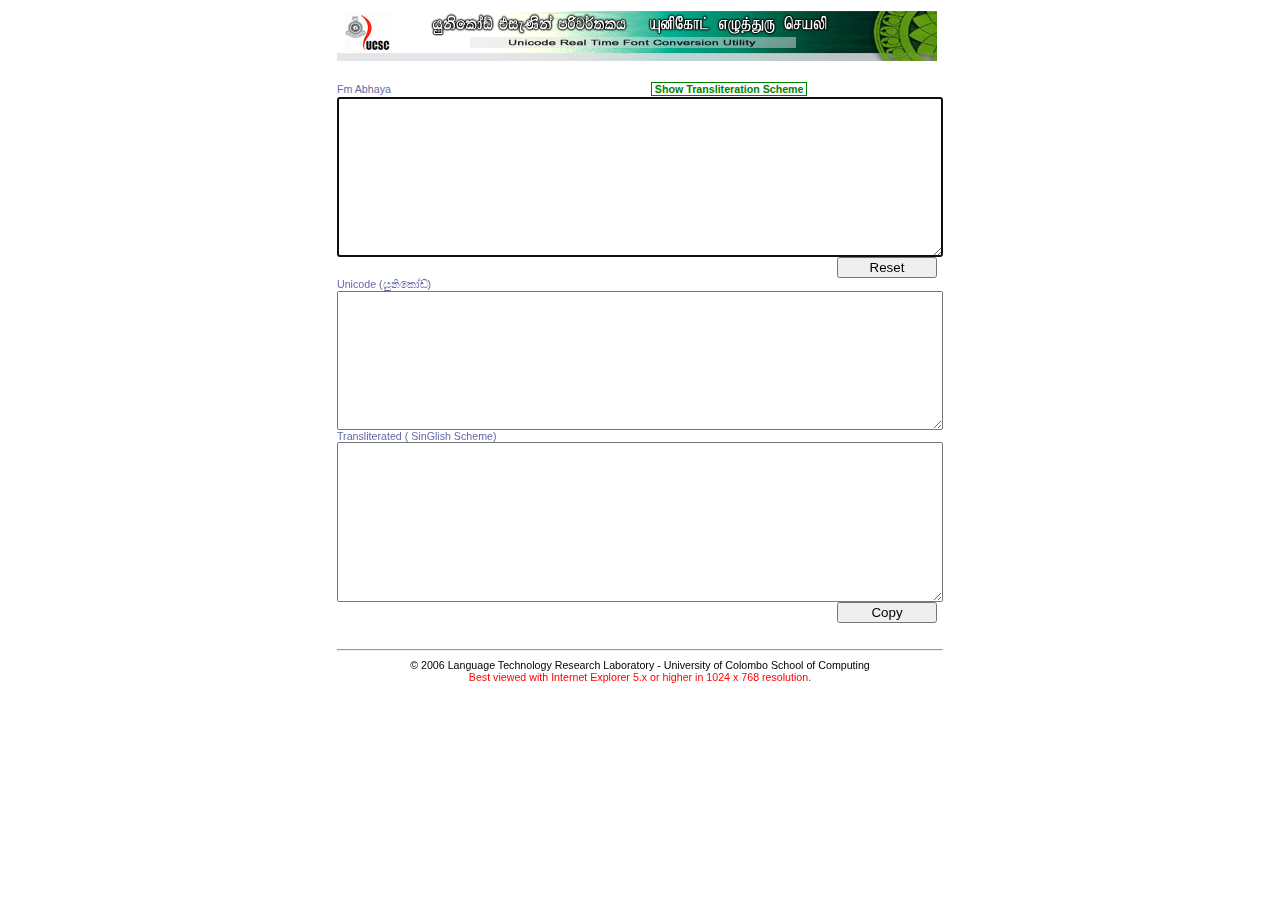
<file: misc/fmabaya-unicode-singlish/index.html>
<!DOCTYPE html PUBLIC "-//W3C//DTD XHTML 1.0 Transitional//EN" "http://www.w3.org/TR/xhtml1/DTD/xhtml1-transitional.dtd">
<!-- saved from url=(0055)http://ucsc.cmb.ac.lk/ltrl/services/feconverter/t1.html -->
<html xmlns="http://www.w3.org/1999/xhtml"><head><meta http-equiv="Content-Type" content="text/html; charset=UTF-8">
    <title>Unicode to Singlish</title>
    
    <link rel="stylesheet" href="./Real Time Unicode Converter_files/main.css">
    <style type="text/css">
        @font-face {
            font-family: Potha;
            src: url(POTHA0.eot);
        }
        .english{
            color: purple;
        }
        .sinhala{
            font-family: Iskoola Pota;
            color: navy;
        }
        .title{
            font-familiy:Arial;
            font-weight:bold;
            color:navy;
        }
        .title2{
            font-familiy:Arial;
            font-weight:bold;
        }
        .link{
            font-weight: bold;
            color: green;
            border-width: 1px;
            border-style:solid;
            border-color: green;
            cursor:hand;
        }
    </style>

<script src="../converters_js/unicode_to_singlish.js"></script>
<script src="../converters_js/fmabaya_to_unicode.js"></script>


<script language="JavaScript" type="text/javascript">
<!--
function startText() {    
    var inputText = document.txtBox.box1.value;

    var unicodeText = _fmabayaToUnicode(inputText);
    var outputText  = _unicodeToSinglish(unicodeText);      

    document.txtBox.box3.value = unicodeText;
    document.txtBox.box2.value = outputText;
}

function copyit(theField) {
    var tempval=eval("document."+theField);
    tempval.focus();
    tempval.select();
    therange=tempval.createTextRange();
    therange.execCommand("Copy")
}

var schemeVisible = 0;
function changeVisibility(){
    if (schemeVisible){
        document.getElementById('scheme').style.visibility='hidden';
        document.getElementById('link').innerHTML="&nbsp;Show Transliteration Scheme&nbsp;";
        schemeVisible=0;
    }
    else{
        document.getElementById('scheme').style.visibility='visible';
        document.getElementById('link').innerHTML="&nbsp;&nbsp;Hide Transliteration Scheme&nbsp;";
        schemeVisible=1;
    }
}
//  End -->

</script>

</head>
<body onload="javascript:txtBox.box1.focus();">
    <center>
        <table width="600px">
            <tbody><tr>
                <td>
                    <form name="txtBox" id="txtBox">
                        <img src="./Real Time Unicode Converter_files/ui3RT.jpg" alt="Real Time Font Converter"><br>
                        <br>
                        <span class="TableText">Fm Abhaya</span> &nbsp; &nbsp; &nbsp;
                        &nbsp; &nbsp; &nbsp; &nbsp; &nbsp; &nbsp; &nbsp; &nbsp; &nbsp; &nbsp; &nbsp; &nbsp;
                        &nbsp; &nbsp; &nbsp; &nbsp; &nbsp; &nbsp; &nbsp; &nbsp;&nbsp; &nbsp;&nbsp; &nbsp;
                        &nbsp; &nbsp; &nbsp; &nbsp; &nbsp; &nbsp; <a><span id="link" class="link" align="right" onclick="changeVisibility()">
                            &nbsp;Show Transliteration Scheme&nbsp;</span></a>
                        <br>
                        <textarea onkeyup="startText();" onselect="startText();" onclick="startText();" style="font-size: 14pt; font-family: FMAbhaya;
                            width: 600px;" name="box1" rows="7"></textarea>
                        <input type="reset" value="Reset" style="position: relative; left: 500px; width: 100px;">
                        <br>

                        <span class="TableText">Unicode (යුනිකෝඩ්)</span>
                        <br>
                        <textarea style="font-size: 12pt;
                        width: 600px;" name="box3" rows="7"></textarea>
                        <br>

                        <span class="TableText">Transliterated ( SinGlish Scheme)</span><br>
                        <textarea style="font-size: 14pt; font-family: Potha, Malithi Web , Arial Unicode MS;
                            width: 600px;" name="box2" rows="7"></textarea>
                        <input onclick="copyit(&#39;txtBox.box2&#39;)" type="button" value="Copy" style="position: relative;
                            left: 500px; width: 100px;">
                    </form>
                    <br>
                    <hr>
                    <center>
                        <span class="p">© 2006 Language Technology Research Laboratory - University of Colombo
                            School of Computing</span><br>
                        <span class="p" style="color: Red;">Best viewed with Internet Explorer 5.x or higher
                            in 1024 x 768 resolution.</span>
                    </center>
                </td>
            </tr>
        </tbody></table>
    </center>
    <div id="scheme" style="visibility: hidden; position: absolute; top: 239px; border: green 1px solid;
        background-color: white;">
                    <table border="0" cellpadding="0" cellspacing="0" align="center">
                    <tbody><tr>
                    <td rowspan="5" style="width:10px;"></td>
                    <td></td><td></td><td></td><td></td><td></td>
                    <td rowspan="5" style="width:10px;"></td>
                    </tr>
                    <tr><td colspan="5" style="height:5px;"></td></tr>
                        <tr>
                            <td style="width: 216px" valign="top" align="center">
                                <table border="0" cellspacing="0" cellpadding="0">
                                    <tbody><tr>
                                        <td colspan="9" bgcolor="#EBEBEB">
                                            <p align="center">
                                                <span class="title">Vowel Sounds</span></p>
                                        </td>
                                    </tr>
                                    <tr>
                                        <td colspan="3">
                                            <p align="center">
                                                <span class="title2">Short</span></p>
                                        </td>
                                        <td style="width: 15px;"></td>
                                        <td colspan="5">
                                            <p align="center">
                                                <span class="title2">Long</span></p>
                                        </td>
                                    </tr>
                                    <tr>
                                        <td bgcolor="#EBDDB1" style="width: 45px">
                                            <p>
                                                <span class="sinhala">අ</span></p>
                                        </td>
                                        <td bgcolor="#EBDDB1" style="width: 30px">
                                            <p>
                                                <span class="english">a</span></p>
                                        </td>
                                        <td bgcolor="#EBDDB1" style="width: 30px">
                                        </td>
                                        <td>
                                        </td>
                                        <td bgcolor="#E0E2AF" style="width: 45px">
                                            <p>
                                                <span class="sinhala">ආ</span></p>
                                        </td>
                                        <td bgcolor="#E0E2AF" style="width: 30px">
                                            <p>
                                                <span class="english">aa</span></p>
                                        </td>
                                        <td bgcolor="#E0E2AF" style="width: 30px">
                                            <p>
                                                <span class="english">a)</span></p>
                                        </td>
                                        <td bgcolor="#E0E2AF" style="width: 30px">
                                            &nbsp;
                                        </td>
                                        <td width="30" bgcolor="#E0E2AF">
                                        </td>
                                    </tr>
                                    <tr>
                                        <td bgcolor="#F7F0DD">
                                            <p>
                                                <span class="sinhala">ඇ</span></p>
                                        </td>
                                        <td bgcolor="#F7F0DD">
                                            <p>
                                                <span class="english">A</span></p>
                                        </td>
                                        <td bgcolor="#F7F0DD">
                                            <p>
                                                <span class="english">\a</span></p>
                                        </td>
                                        <td>
                                            &nbsp;
                                        </td>
                                        <td bgcolor="#F0F1DA">
                                            <p>
                                                <span class="sinhala">ඈ</span></p>
                                        </td>
                                        <td bgcolor="#F0F1DA">
                                            <p>
                                                <span class="english">Aa</span></p>
                                        </td>
                                        <td bgcolor="#F0F1DA">
                                            <p>
                                                <span class="english">A)</span></p>
                                        </td>
                                        <td bgcolor="#F0F1DA">
                                            <p>
                                                <span class="english">ae</span></p>
                                        </td>
                                        <td bgcolor="#F0F1DA">
                                            &nbsp;
                                        </td>
                                    </tr>
                                    <tr>
                                        <td bgcolor="#EBDDB1">
                                            <p>
                                                <span class="sinhala">ඉ</span></p>
                                        </td>
                                        <td bgcolor="#EBDDB1">
                                            <p>
                                                <span class="english">i</span></p>
                                        </td>
                                        <td bgcolor="#EBDDB1">
                                        </td>
                                        <td>
                                        </td>
                                        <td bgcolor="#E0E2AF">
                                            <p>
                                                <span class="sinhala">ඊ</span></p>
                                        </td>
                                        <td bgcolor="#E0E2AF">
                                            <p>
                                                <span class="english">ii</span></p>
                                        </td>
                                        <td bgcolor="#E0E2AF">
                                            <p>
                                                <span class="english">i)</span></p>
                                        </td>
                                        <td bgcolor="#E0E2AF">
                                            <p>
                                                <span class="english">ie</span></p>
                                        </td>
                                        <td width="24" bgcolor="#E0E2AF">
                                            <p>
                                                <span class="english">ee</span></p>
                                        </td>
                                    </tr>
                                    <tr>
                                        <td bgcolor="#F7F0DD">
                                            <p>
                                                <span class="sinhala">එ</span></p>
                                        </td>
                                        <td bgcolor="#F7F0DD">
                                            <p>
                                                <span class="english">e</span></p>
                                        </td>
                                        <td bgcolor="#F7F0DD">
                                            &nbsp;
                                        </td>
                                        <td>
                                            &nbsp;
                                        </td>
                                        <td bgcolor="#F0F1DA">
                                            <p>
                                                <span class="sinhala">ඒ</span></p>
                                        </td>
                                        <td bgcolor="#F0F1DA">
                                            <p>
                                                <span class="english">ea</span></p>
                                        </td>
                                        <td bgcolor="#F0F1DA">
                                            <p>
                                                <span class="english">e)</span></p>
                                        </td>
                                        <td bgcolor="#F0F1DA">
                                            <p>
                                                <span class="english">ei</span></p>
                                        </td>
                                        <td bgcolor="#F0F1DA">
                                            &nbsp;
                                        </td>
                                    </tr>
                                    <tr>
                                        <td bgcolor="#EBDDB1">
                                            <p>
                                                <span class="sinhala">ඔ</span></p>
                                        </td>
                                        <td bgcolor="#EBDDB1">
                                            <p>
                                                <span class="english">o</span></p>
                                        </td>
                                        <td bgcolor="#EBDDB1">
                                            &nbsp;
                                        </td>
                                        <td>
                                            &nbsp;
                                        </td>
                                        <td bgcolor="#E0E2AF">
                                            <p>
                                                <span class="sinhala">ඕ</span></p>
                                        </td>
                                        <td bgcolor="#E0E2AF">
                                            <p>
                                                <span class="english">oe</span></p>
                                        </td>
                                        <td bgcolor="#E0E2AF">
                                            <p>
                                                <span class="english">o)</span></p>
                                        </td>
                                        <td bgcolor="#E0E2AF">
                                            &nbsp;
                                        </td>
                                        <td bgcolor="#E0E2AF">
                                            &nbsp;
                                        </td>
                                    </tr>
                                    <tr>
                                        <td bgcolor="#F7F0DD">
                                            <p>
                                                <span class="sinhala">උ</span></p>
                                        </td>
                                        <td bgcolor="#F7F0DD">
                                            <p>
                                                <span class="english">u</span></p>
                                        </td>
                                        <td bgcolor="#F7F0DD">
                                            &nbsp;
                                        </td>
                                        <td>
                                            &nbsp;
                                        </td>
                                        <td bgcolor="#F0F1DA">
                                            <p>
                                                <span class="sinhala">ඌ</span></p>
                                        </td>
                                        <td bgcolor="#F0F1DA">
                                            <p>
                                                <span class="english">uu</span></p>
                                        </td>
                                        <td bgcolor="#F0F1DA">
                                            <p>
                                                <span class="english">u)</span></p>
                                        </td>
                                        <td bgcolor="#F0F1DA">
                                            <p>
                                                <span class="english">oo</span></p>
                                        </td>
                                        <td bgcolor="#F0F1DA">
                                            &nbsp;
                                        </td>
                                    </tr>
                                    <tr>
                                        <td>
                                        </td>
                                        <td>
                                        </td>
                                        <td>
                                        </td>
                                        <td></td>
                                        <td bgcolor="#E0E2AF">
                                            <p>
                                                <span class="sinhala">ඖ</span></p>
                                        </td>
                                        <td bgcolor="#E0E2AF">
                                            <p>
                                                <span class="english">au</span></p>
                                        </td>
                                        <td bgcolor="#E0E2AF"></td>
                                        <td bgcolor="#E0E2AF"></td>
                                        <td bgcolor="#E0E2AF"></td>
                                    </tr>
                                </tbody></table>
                                </td>
                            <td style="width: 20px"></td>
                            <td style="width: 248px" valign="top" align="center">
                                <table border="0" cellpadding="0" cellspacing="0">
                                    <tbody><tr>
                                        <td colspan="4" bgcolor="#EBEBEB">
                                            <p align="center">
                                                <span class="title">Auxiliaries</span></p>
                                        </td>
                                    </tr>
                                    <tr>
                                        <td colspan="4">
                                            <p align="center">
                                                <span class="title2">Special Auxiliaries</span></p>
                                        </td>
                                    </tr>
                                    <tr bgcolor="#E8F4D0">
                                        <td style="width: 40px">
                                            <p>
                                                <span class="sinhala">ර්</span></p>
                                        </td>
                                        <td style="width: 40px">
                                            <p>
                                                <span style="font-family: &quot;Iskoola Pota&quot;">මර්‍</span></p>
                                        </td>
                                        <td style="width: 70px">
                                            <p>
                                                <span class="english">\r</span><i>&lt;letter&gt;</i></p>
                                        </td>
                                        <td style="width: 70px">
                                            <p>
                                                <span class="english">R</span><i>&lt;letter&gt;</i></p>
                                        </td>
                                    </tr>
                                    <tr bgcolor="#F5FBEC">
                                        <td>
                                            <p>
                                                <span class="sinhala">්‍ය</span></p>
                                        </td>
                                        <td>
                                            <p>
                                                <span style="font-family: &quot;Iskoola Pota&quot;">ධ්‍ය</span>‍</p>
                                        </td>
                                        <td>
                                            <p>
                                                <i>&lt;letter&gt;</i><span class="english">Y</span></p>
                                        </td>
                                        <td>
                                            <p>
                                                <i>&lt;letter&gt;</i><span class="english">\y</span></p>
                                        </td>
                                    </tr>
                                    <tr>
                                        <td colspan="4">
                                            <p align="center">
                                                <span class="title2">Vowel Sound Auxiliaries</span></p>
                                        </td>
                                    </tr>
                                    <tr bgcolor="#E8F4D0">
                                        <td>
                                            <p>
                                                <span class="sinhala">ෘ</span></p>
                                        </td>
                                        <td>
                                            <p>
                                                <span style="font-family: &quot;Iskoola Pota&quot;">කෘ</span></p>
                                        </td>
                                        <td>
                                            <p>
                                                <i>&lt;letter&gt;</i><span class="english">ru</span></p>
                                        </td>
                                        <td>
                                            &nbsp;
                                        </td>
                                    </tr>
                                    <tr bgcolor="#F5FBEC">
                                        <td>
                                            <p>
                                                <span class="sinhala">ෟ</span></p>
                                        </td>
                                        <td>
                                            <p>
                                                <span style="font-family: &quot;Iskoola Pota&quot;">චෞ</span></p>
                                        </td>
                                        <td>
                                            <p>
                                                <i>&lt;letter&gt;</i><span class="english">au</span></p>
                                        </td>
                                        <td></td>
                                    </tr>
                                    <tr bgcolor="#E8F4D0">
                                        <td><p>
                                                <span class="sinhala">ෛ</span> </p>
                                        </td>
                                        <td>
                                            <p>
                                                <span style="font-family: &quot;Iskoola Pota&quot;">මෛ</span></p>
                                        </td>
                                        <td>
                                            <p>
                                                <i>&lt;letter&gt;</i><span class="english">I</span></p>
                                        </td>
                                        <td>
                                        </td>
                                    </tr>
                                    <tr>
                                        <td colspan="4">
                                            <p align="center">
                                                <span class="title2">Nasal Sound Auxiliaries</span></p>
                                        </td>
                                    </tr>
                                    <tr bgcolor="#F5FBEC">
                                        <td>
                                            <p>
                                                <span class="sinhala">ඬ</span></p>
                                        </td>
                                        <td>
                                            <p>
                                                <span style="font-family: &quot;Iskoola Pota&quot;">හඬ</span></p>
                                        </td>
                                        <td>
                                            <p>
                                                <span class="english"><b>nn</b>da</span></p>
                                        </td>
                                        <td>
                                            &nbsp;
                                        </td>
                                    </tr>
                                    <tr bgcolor="#E8F4D0">
                                        <td>
                                            <p>
                                                <span class="sinhala">ඳ</span></p>
                                        </td>
                                        <td>
                                            <p>
                                                <span style="font-family: &quot;Iskoola Pota&quot;">හඳ</span></p>
                                        </td>
                                        <td>
                                            <p>
                                                <span class="english"><b>nn</b>dha</span></p>
                                        </td>
                                        <td>
                                        </td>
                                    </tr>
                                    <tr bgcolor="#F5FBEC">
                                        <td>
                                            <p>
                                                <span class="sinhala">ඟ</span></p>
                                        </td>
                                        <td>
                                            <p>
                                                <span style="font-family: &quot;Iskoola Pota&quot;">ගඟ</span></p>
                                        </td>
                                        <td>
                                            <p>
                                                <span class="english"><b>nn</b>ga</span></p>
                                        </td>
                                        <td>
                                        </td>
                                    </tr>
                                </tbody></table>
                            </td>
                            <td style="width: 20px"></td>
                            <td style="width: 370px" valign="top" align="center">
                                <table border="0" cellspacing="0" cellpadding="0">
                                    <tbody><tr>
                                        <td colspan="15" bgcolor="#EBEBEB">
                                            <p align="center">
                                                <span class="title">Consonants</span></p>
                                        </td>
                                    </tr>
                                    <tr>
                                        <td colspan="6">
                                            <p align="center">
                                                <span class="title2">Common</span></p>
                                        </td>
                                        <td colspan="3">
                                            <p align="center">
                                                <span class="title2">Aspirated</span></p>
                                        </td>
                                        <td></td>
                                        <td colspan="2">
                                            <p align="center">
                                                <span class="title2">Special</span></p>
                                        </td>
                                        <td></td>
                                        <td colspan="2">
                                            <p align="center">
                                                <span class="title2">Standalone</span></p>
                                        </td>
                                        <td></td>
                                    </tr>
                                    <tr>
                                        <td bgcolor="#E8F4D0" style="width:35px">
                                            <p>
                                                <span class="sinhala">ක</span></p>
                                        </td>
                                        <td bgcolor="#E8F4D0" style="width:40px">
                                            <p>
                                                <span class="english">k</span></p>
                                        </td>
                                        <td bgcolor="#E8F4D0" style="width:35px">
                                            <p>
                                                <span class="sinhala">බ</span></p>
                                        </td>
                                        <td bgcolor="#E8F4D0" style="width:45px">
                                            <p>
                                                <span class="english">b</span></p>
                                        </td>
                                        <td bgcolor="#E8F4D0" style="width:45px"></td>
                                        <td style="width:20px"></td>
                                        <td bgcolor="#DBFB9F" style="width:35px">
                                            <p>
                                                <span class="sinhala">ඛ</span></p>
                                        </td>
                                        <td bgcolor="#DBFB9F" style="width:45px">
                                            <p>
                                                <span class="english">kh</span></p>
                                        </td>
                                        <td bgcolor="#DBFB9F" style="width:45px">
                                            <p>
                                                <span class="english">K</span></p>
                                        </td>
                                        <td style="width:20px"></td> 
                                        <td bgcolor="#E0E2AF" style="width:30px">
                                            <p>
                                                <span class="sinhala">ඹ</span></p>
                                        </td>
                                        <td bgcolor="#E0E2AF" style="width:45px">
                                            <p>
                                                <span class="english">B</span></p>
                                        </td>
                                        <td style="width:20px"></td>
                                        <td bgcolor="#EBDDB1" style="width:30px">
                                            <p>
                                                <span class="sinhala">ං</span></p>
                                        </td>
                                        <td bgcolor="#EBDDB1" style="width:45px">
                                            <p>
                                                <span class="english">\n</span></p>
                                        </td>
                                    </tr>
                                    <tr>
                                        <td bgcolor="#F5FBEC">
                                            <p>
                                                <span class="sinhala">ග</span></p>
                                        </td>
                                        <td bgcolor="#F5FBEC">
                                            <p>
                                                <span class="english">g</span></p>
                                        </td>
                                        <td bgcolor="#F5FBEC">
                                            <p>
                                                <span class="sinhala">ම</span></p>
                                        </td>
                                        <td bgcolor="#F5FBEC">
                                            <p>
                                                <span class="english">m</span></p>
                                        </td>
                                        <td bgcolor="#F5FBEC">
                                            &nbsp;</td>
                                        <td>
                                            &nbsp;
                                        </td>
                                        <td bgcolor="#F4FEE2">
                                            <p>
                                                <span class="sinhala">ඝ</span></p>
                                        </td>
                                        <td bgcolor="#F4FEE2">
                                            <p>
                                                <span class="english">gh</span></p>
                                        </td>
                                        <td bgcolor="#F4FEE2">
                                            <p>
                                                <span class="english">G</span></p>
                                        </td>
                                        <td>
                                            &nbsp;</td>
                                        <td bgcolor="#F0F1DA">
                                            <p>
                                                <span class="sinhala">ශ</span></p>
                                        </td>
                                        <td bgcolor="#F0F1DA">
                                            <p>
                                                <span class="english">sh</span></p>
                                        </td>
                                        <td>
                                            &nbsp;</td>
                                        <td bgcolor="#F7F0DD">
                                            <p>
                                                <span class="sinhala">ඃ</span></p>
                                        </td>
                                        <td bgcolor="#F7F0DD">
                                            <p>
                                                <span class="english">\h</span></p>
                                        </td>
                                    </tr>
                                    <tr>
                                        <td height="19" bgcolor="#E8F4D0">
                                            <p>
                                                <span class="sinhala">ච</span></p>
                                        </td>
                                        <td bgcolor="#E8F4D0">
                                            <p>
                                                <span class="english">ch</span></p>
                                        </td>
                                        <td bgcolor="#E8F4D0">
                                            <p>
                                                <span class="sinhala">ය</span></p>
                                        </td>
                                        <td bgcolor="#E8F4D0">
                                            <p>
                                                <span class="english">y</span></p>
                                        </td>
                                        <td bgcolor="#E8F4D0">
                                            &nbsp;</td>
                                        <td>
                                            &nbsp;
                                        </td>
                                        <td bgcolor="#DBFB9F">
                                            <p>
                                                <span class="sinhala">ඡ</span></p>
                                        </td>
                                        <td bgcolor="#DBFB9F">
                                            <p>
                                                <span class="english">Ch</span></p>
                                        </td>
                                        <td bgcolor="#DBFB9F">
                                            &nbsp;
                                        </td>
                                        <td style="width: 16px">
                                            &nbsp;</td>
                                        <td bgcolor="#E0E2AF">
                                            <p>
                                                <span class="sinhala">ෂ</span></p>
                                        </td>
                                        <td bgcolor="#E0E2AF">
                                            <p>
                                                <span class="english">Sh</span></p>
                                        </td>
                                        <td>
                                            &nbsp;</td>
                                        <td bgcolor="#EBDDB1">
                                            <p>
                                                <span class="sinhala">ඬ</span></p>
                                        </td>
                                        <td bgcolor="#EBDDB1">
                                            <p>
                                                <span class="english">\N</span></p>
                                        </td>
                                    </tr>
                                    <tr>
                                        <td height="19" bgcolor="#F5FBEC">
                                            <p>
                                                <span class="sinhala">ජ</span></p>
                                        </td>
                                        <td bgcolor="#F5FBEC">
                                            <p>
                                                <span class="english">j</span></p>
                                        </td>
                                        <td bgcolor="#F5FBEC">
                                            <p>
                                                <span class="sinhala">ර</span></p>
                                        </td>
                                        <td bgcolor="#F5FBEC">
                                            <p>
                                                <span class="english">r</span></p>
                                        </td>
                                        <td bgcolor="#F5FBEC" style="width: 17px">
                                            &nbsp;</td>
                                        <td>
                                            &nbsp;
                                        </td>
                                        <td bgcolor="#F4FEE2">
                                            <p>
                                                <span class="sinhala">ඨ</span></p>
                                        </td>
                                        <td bgcolor="#F4FEE2">
                                            &nbsp;
                                        </td>
                                        <td bgcolor="#F4FEE2">
                                            <p>
                                                <span class="english">T</span></p>
                                        </td>
                                        <td></td>
                                        <td bgcolor="#F0F1DA">
                                            <p>
                                                <span class="sinhala">ෆ</span></p>
                                        </td>
                                        <td bgcolor="#F0F1DA">
                                            <p>
                                                <span class="english">f</span></p>
                                        </td>
                                        <td>
                                            &nbsp;</td>
                                        <td bgcolor="#F7F0DD">
                                            <p>
                                                <span class="sinhala">ඍ</span></p>
                                        </td>
                                        <td bgcolor="#F7F0DD">
                                            <p>
                                                <span class="english">\R</span></p>
                                        </td>
                                    </tr>
                                    <tr>
                                        <td bgcolor="#E8F4D0">
                                            <p>
                                                <span class="sinhala">ට</span></p>
                                        </td>
                                        <td bgcolor="#E8F4D0">
                                            <p>
                                                <span class="english">t</span></p>
                                        </td>
                                        <td bgcolor="#E8F4D0">
                                            <p>
                                                <span class="sinhala">ල</span></p>
                                        </td>
                                        <td bgcolor="#E8F4D0">
                                            <p>
                                                <span class="english">l</span></p>
                                        </td>
                                        <td bgcolor="#E8F4D0">
                                            &nbsp;</td>
                                        <td>
                                            &nbsp;
                                        </td>
                                        <td bgcolor="#DBFB9F">
                                            <p>
                                                <span class="sinhala">ඪ</span></p>
                                        </td>
                                        <td bgcolor="#DBFB9F">
                                            &nbsp;
                                        </td>
                                        <td bgcolor="#DBFB9F">
                                            <p>
                                                <span class="english">D</span></p>
                                        </td>
                                        <td style="width: 16px">
                                            &nbsp;</td>
                                        <td bgcolor="#E0E2AF">
                                            <p>
                                                <span class="sinhala">ඥ</span></p>
                                        </td>
                                        <td bgcolor="#E0E2AF">
                                            <p>
                                                <span class="english">GN</span></p>
                                        </td>
                                        <td></td>
                                        <td></td>
                                        <td></td>
                                    </tr>
                                    <tr>
                                        <td bgcolor="#F5FBEC">
                                            <p>
                                                <span class="sinhala">ඩ</span></p>
                                        </td>
                                        <td bgcolor="#F5FBEC">
                                            <p>
                                                <span class="english">d</span></p>
                                        </td>
                                        <td bgcolor="#F5FBEC">
                                            <p>
                                                <span class="sinhala">ව</span></p>
                                        </td>
                                        <td bgcolor="#F5FBEC">
                                            <p>
                                                <span class="english">w</span></p>
                                        </td>
                                        <td bgcolor="#F5FBEC">
                                            <span class="english">v</span></td>
                                        <td></td>
                                        <td bgcolor="#F4FEE2">
                                            <p>
                                                <span class="sinhala">ථ</span></p>
                                        </td>
                                        <td bgcolor="#F4FEE2">
                                            <p>
                                                <span class="english">Th</span></p>
                                        </td>
                                        <td bgcolor="#F4FEE2"></td>
                                        <td>
                                            &nbsp;</td>
                                        <td bgcolor="#F0F1DA">
                                            <p>
                                                <span class="sinhala">ඤ</span></p>
                                        </td>
                                        <td bgcolor="#F0F1DA">
                                            <p>
                                                <span class="english">KN</span></p>
                                        </td>
                                        <td></td>
                                        <td></td>
                                        <td></td>
                                    </tr>
                                    <tr>
                                        <td bgcolor="#E8F4D0">
                                            <p>
                                                <span class="sinhala">ත</span></p>
                                        </td>
                                        <td bgcolor="#E8F4D0">
                                            <p>
                                                <span class="english">th</span></p>
                                        </td>
                                        <td bgcolor="#E8F4D0">
                                            <p>
                                                <span class="sinhala">ස</span></p>
                                        </td>
                                        <td bgcolor="#E8F4D0">
                                            <p>
                                                <span class="english">s</span></p>
                                        </td>
                                        <td bgcolor="#E8F4D0">
                                            &nbsp;</td>
                                        <td>
                                            &nbsp;
                                        </td>
                                        <td bgcolor="#DBFB9F">
                                            <p>
                                                <span class="sinhala">ධ</span></p>
                                        </td>
                                        <td bgcolor="#DBFB9F">
                                            <p>
                                                <span class="english">Dh</span></p>
                                        </td>
                                        <td bgcolor="#DBFB9F">
                                            &nbsp;
                                        </td>
                                        <td></td>
                                        <td bgcolor="#E0E2AF">
                                            <p>
                                                <span class="sinhala">ඣ</span></p>
                                        </td>
                                        <td bgcolor="#E0E2AF">
                                            <p>
                                                <span class="english">q</span></p>
                                        </td>
                                        <td></td>
                                        <td></td>
                                        <td></td>
                                    </tr>
                                    <tr>
                                        <td bgcolor="#F5FBEC">
                                            <p>
                                                <span class="sinhala">ද</span></p>
                                        </td>
                                        <td bgcolor="#F5FBEC">
                                            <p>
                                                <span class="english">dh</span></p>
                                        </td>
                                        <td bgcolor="#F5FBEC">
                                            <p>
                                                <span class="sinhala">හ</span></p>
                                        </td>
                                        <td bgcolor="#F5FBEC">
                                            <p>
                                                <span class="english">h</span></p>
                                        </td>
                                        <td bgcolor="#F5FBEC"></td>
                                        <td></td>
                                        <td bgcolor="#F4FEE2">
                                            <p>
                                                <span class="sinhala">ඵ</span></p>
                                        </td>
                                        <td bgcolor="#F4FEE2">
                                            <p>
                                                <span class="english">ph</span></p>
                                        </td>
                                        <td bgcolor="#F4FEE2">
                                            <p>
                                                <span class="english">P</span></p>
                                        </td>
                                        <td></td>
                                        <td bgcolor="#F0F1DA">
                                            <p>
                                                <span class="sinhala">ළු</span></p>
                                        </td>
                                        <td bgcolor="#F0F1DA">
                                            <p>
                                                <span class="english">Lu</span></p>
                                        </td>
                                        <td></td>
                                        <td></td>
                                        <td></td>
                                    </tr>
                                    <tr>
                                        <td bgcolor="#E8F4D0">
                                            <p>
                                                <span class="sinhala">න</span></p>
                                        </td>
                                        <td bgcolor="#E8F4D0">
                                            <p>
                                                <span class="english">n</span></p>
                                        </td>
                                        <td bgcolor="#E8F4D0">
                                            <p>
                                                <span class="sinhala">ණ</span></p>
                                        </td>
                                        <td bgcolor="#E8F4D0">
                                            <p>
                                                <span class="english">N</span></p>
                                        </td>
                                        <td bgcolor="#E8F4D0"></td>
                                        <td></td>
                                        <td bgcolor="#DBFB9F">
                                            <p>
                                                <span class="sinhala">භ</span></p>
                                        </td>
                                        <td bgcolor="#DBFB9F">
                                            <p>
                                                <span class="english">bh</span></p>
                                        </td>
                                        <td bgcolor="#DBFB9F"></td>
                                        <td></td>
                                        <td bgcolor="#E0E2AF" style="height: 19px">
                                            <p>
                                                <span class="sinhala">ළූ</span></p>
                                        </td>
                                        <td bgcolor="#E0E2AF">
                                            <p>
                                                <span class="english">Luu</span></p>
                                        </td>
                                        <td></td>
                                        <td></td>
                                        <td></td>
                                    </tr>
                                    <tr>
                                        <td bgcolor="#F5FBEC">
                                            <p>
                                                <span class="sinhala">ප</span></p>
                                        </td>
                                        <td bgcolor="#F5FBEC">
                                            <p>
                                                <span class="english">p</span></p>
                                        </td>
                                        <td bgcolor="#F5FBEC">
                                            <p>
                                                <span class="sinhala">ළ</span></p>
                                        </td>
                                        <td bgcolor="#F5FBEC">
                                            <p>
                                                <span class="english">L</span></p>
                                        </td>
                                        <td bgcolor="#F5FBEC"></td>
                                        <td></td>
                                        <td></td>
                                        <td></td>
                                        <td></td>
                                        <td></td>
                                        <td></td>
                                        <td></td>
                                        <td></td>
                                        <td></td>
                                        <td></td>
                                    </tr>
                                </tbody></table>
                            </td>
                        </tr>
                        <tr><td colspan="5" style="height:10px;"></td></tr>
                        <tr>
                            <td colspan="5">
                                <center>
                                    <table cellspacing="0" cellpadding="0">
                                        <tbody><tr>
                                            <td colspan="13" bgcolor="#EBEBEB">
                                                <p align="center">
                                                    <span style="color: navy; font-family: Arial"><strong>Deriving Consonants</strong></span></p>
                                            </td>
                                        </tr>
                                        <tr bgcolor="#FCFFB7">
                                            <td style="width: 62px;">
                                                <p>
                                                    <span class="sinhala">ක්</span></p>
                                            </td>
                                            <td style="width: 62px;">
                                                <p>
                                                    <span class="sinhala">ක</span></p>
                                            </td>
                                            <td style="width: 62px;">
                                                <p>
                                                    <span class="sinhala">කා</span></p>
                                            </td>
                                            <td style="width: 62px;">
                                                <p>
                                                    <span class="sinhala">කැ</span></p>
                                            </td>
                                            <td style="width: 62px;">
                                                <p>
                                                    <span class="sinhala">කෑ</span></p>
                                            </td>
                                            <td style="width: 62px;">
                                                <p>
                                                    <span class="sinhala">කි</span></p>
                                            </td>
                                            <td style="width: 62px;">
                                                <p>
                                                    <span class="sinhala">කී</span></p>
                                            </td>
                                            <td style="width: 62px;">
                                                <p>
                                                    <span class="sinhala">කු</span></p>
                                            </td>
                                            <td style="width: 62px;">
                                                <p>
                                                    <span class="sinhala">කූ</span></p>
                                            </td>
                                            <td style="width: 62px;">
                                                <p>
                                                    <span class="sinhala">කෙ</span></p>
                                            </td>
                                            <td style="width:62px">
                                                <p>
                                                    <span class="sinhala">කේ</span></p>
                                            </td>
                                            <td style="width:62px;">
                                                <p>
                                                    <span class="sinhala">කො</span></p>
                                            </td>
                                            <td style="width: 62px;">
                                                <p>
                                                    <span class="sinhala">කෝ</span></p>
                                            </td>
                                        </tr>
                                        <tr bgcolor="#FEFFDF">
                                            <td>
                                                <p>
                                                    <span class="english">k</span></p>
                                            </td>
                                            <td>
                                                <p>
                                                    <span class="english">ka</span></p>
                                            </td>
                                            <td>
                                                <p>
                                                    <span class="english">kaa</span></p>
                                            </td>
                                            <td>
                                                <p>
                                                    <span class="english">kA</span></p>
                                            </td>
                                            <td>
                                                <p>
                                                    <span class="english">kAa</span></p>
                                            </td>
                                            <td>
                                                <p>
                                                    <span class="english">ki</span></p>
                                            </td>
                                            <td>
                                                <p>
                                                    <span class="english">kie</span></p>
                                            </td>
                                            <td>
                                                <p>
                                                    <span class="english">ku</span></p>
                                            </td>
                                            <td>
                                                <p>
                                                    <span class="english">kuu</span></p>
                                            </td>
                                            <td>
                                                <p>
                                                    <span class="english">ke</span></p>
                                            </td>
                                            <td>
                                                <p>
                                                    <span class="english">kei</span></p>
                                            </td>
                                            <td>
                                                <p>
                                                    <span class="english">ko</span></p>
                                            </td>
                                            <td>
                                                <p>
                                                    <span class="english">koe</span></p>
                                            </td>
                                        </tr>
                                        <tr bgcolor="#FCFFB7">
                                            <td>
                                                <p>
                                                    <span class="sinhala">කෞ</span></p>
                                            </td>
                                            <td>
                                                <p>
                                                    <span class="sinhala">ක්‍ර</span></p>
                                            </td>
                                            <td>
                                                <p>
                                                    <span class="sinhala">ක්‍රා</span></p>
                                            </td>
                                            <td>
                                                <p>
                                                    <span class="sinhala">ක්‍රැ</span></p>
                                            </td>
                                            <td>
                                                <p>
                                                    <span class="sinhala">ක්‍රෑ</span></p>
                                            </td>
                                            <td>
                                                <p>
                                                    <span class="sinhala">ක්‍රි</span></p>
                                            </td>
                                            <td>
                                                <p>
                                                    <span class="sinhala">ක්‍රී</span></p>
                                            </td>
                                            <td>
                                                <p>
                                                    <span class="sinhala">කෘ</span></p>
                                            </td>
                                            <td>
                                                <p>
                                                    <span class="sinhala">කෲ</span></p>
                                            </td>
                                            <td>
                                                <p>
                                                    <span class="sinhala">ක්‍රෙ</span></p>
                                            </td>
                                            <td>
                                                <p>
                                                    <span class="sinhala">ක්‍රේ</span></p>
                                            </td>
                                            <td>
                                                <p>
                                                    <span class="sinhala">ක්‍රො</span></p>
                                            </td>
                                            <td>
                                                <p>
                                                    <span class="sinhala">ක්‍රෝ</span></p>
                                            </td>
                                        </tr>
                                        <tr bgcolor="#FEFFDF">
                                            <td>
                                                <p>
                                                    <span class="english">kau</span></p>
                                            </td>
                                            <td>
                                                <p>
                                                    <span class="english">kra</span></p>
                                            </td>
                                            <td>
                                                <p>
                                                    <span class="english">kraa</span></p>
                                            </td>
                                            <td>
                                                <p>
                                                    <span class="english">krA</span></p>
                                            </td>
                                            <td>
                                                <p>
                                                    <span class="english">krAa</span></p>
                                            </td>
                                            <td>
                                                <p>
                                                    <span class="english">kri</span></p>
                                            </td>
                                            <td>
                                                <p>
                                                    <span class="english">krie</span></p>
                                            </td>
                                            <td>
                                                <p>
                                                    <span class="english">kru</span></p>
                                            </td>
                                            <td>
                                                <p>
                                                    <span class="english">kruu</span></p>
                                            </td>
                                            <td>
                                                <p>
                                                    <span class="english">kre</span></p>
                                            </td>
                                            <td>
                                                <p>
                                                    <span class="english">krei</span></p>
                                            </td>
                                            <td>
                                                <p>
                                                    <span class="english">kro</span></p>
                                            </td>
                                            <td>
                                                <p>
                                                    <span class="english">kroe</span></p>
                                            </td>
                                        </tr>
                                    </tbody></table>
                                </center>
                            </td>
                        </tr>
                        <tr><td colspan="5" style="height:10px;"></td></tr>
                    </tbody></table>
    </div>


</body></html>
</file>
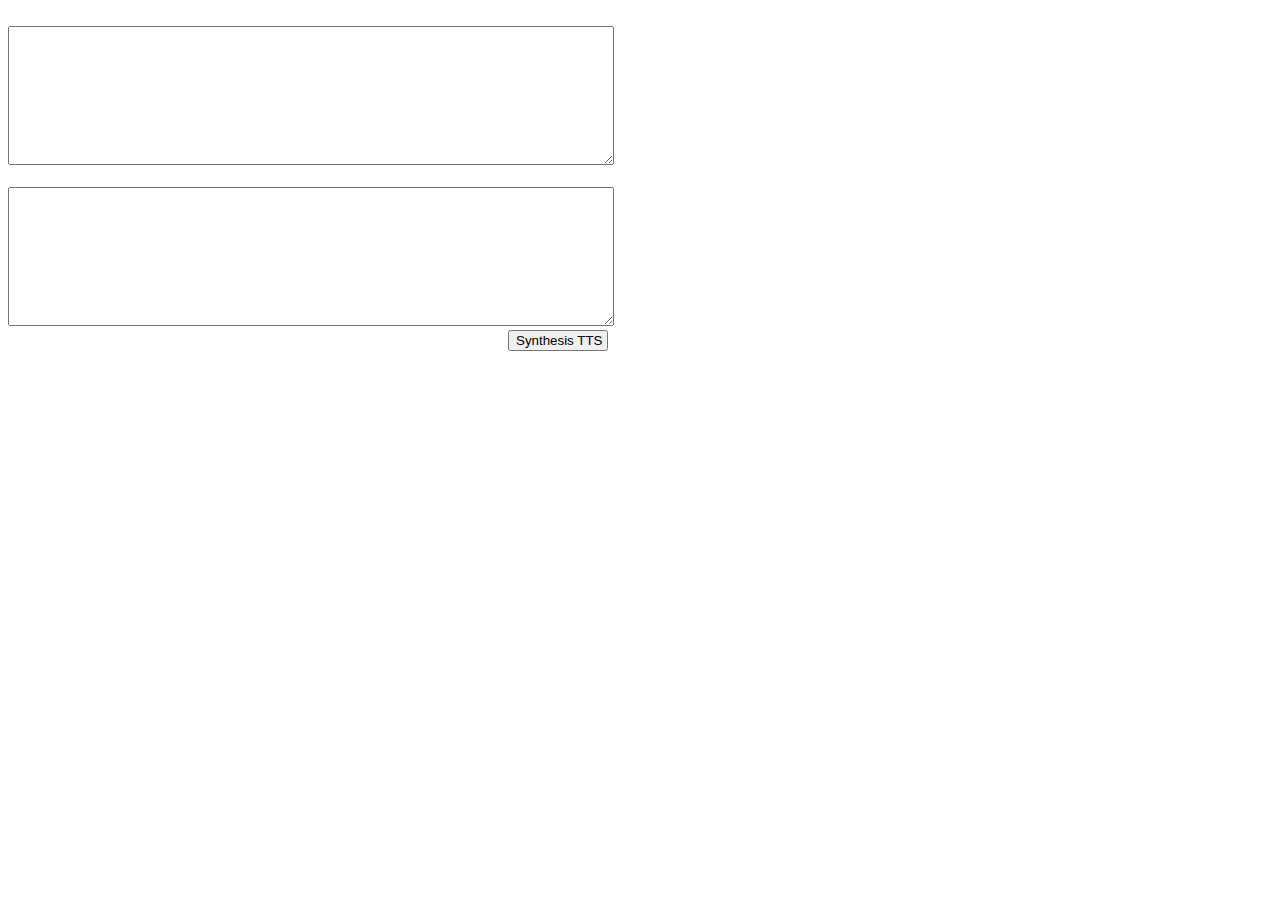
<file: misc/GUI/index.html>
<!DOCTYPE html>
<html xmlns="http://www.w3.org/1999/xhtml">
<head><meta http-equiv="Content-Type" content="text/html; charset=UTF-8">

<script src="../converters_js/unicode_to_singlish.js"></script>
<script src="https://ajax.googleapis.com/ajax/libs/jquery/3.3.1/jquery.min.js"></script>

<script language="JavaScript" type="text/javascript">

function convertAndSendTextToServer() {
	var unicodeText = document.txtBox.box1.value;		
    var textToSyn   = _unicodeToSinglish(unicodeText);    
	document.txtBox.box2.value = textToSyn;
	
	$.post("http://localhost:2002", textToSyn,
	function(data,status){
		alert("Data: " + data + "\nStatus: " + status);
	});
}

</script>
</head>

<body>
<form name="txtBox" id="txtBox">
	<br>
		<textarea style="font-size: 12pt; width: 600px;" name="box1" rows="7"></textarea>
	<br>
	
	<br>
		<textarea style="font-size: 12pt; width: 600px;" name="box2" rows="7"></textarea>
	<br>
		
	<input onclick="convertAndSendTextToServer()" type="button" value="Synthesis TTS" style="position: relative;
                            left: 500px; width: 100px;">
</form>
</body>
</html>
</file>
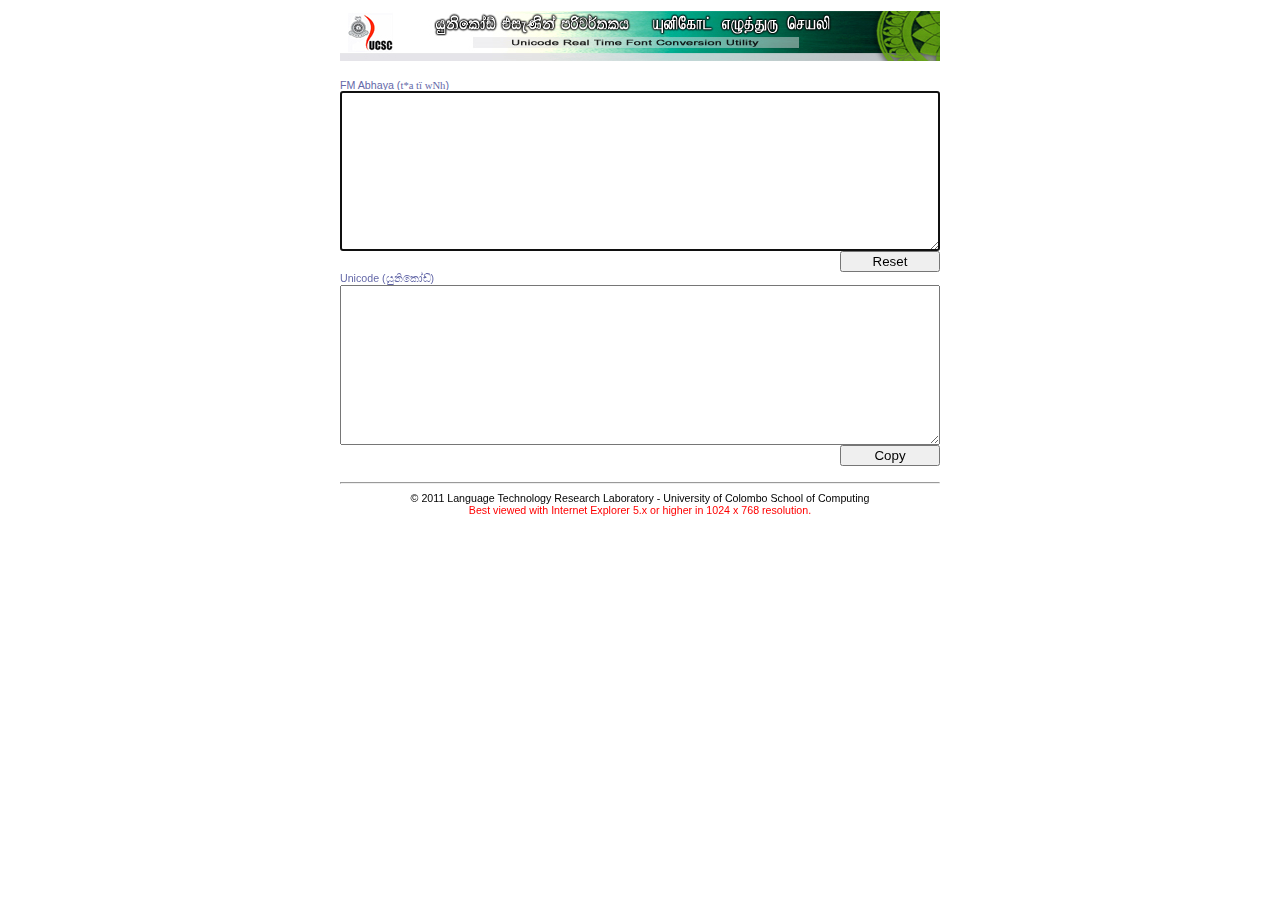
<file: misc/fmabaya-unicode/Real Time Unicode Converter.html>
<!DOCTYPE html PUBLIC "-//W3C//Dtd HTML 4.0 transitional//EN">
<!-- saved from url=(0065)http://ucsc.cmb.ac.lk/ltrl/services/feconverter/?maps=s_fma-u.xml -->
<html xmlns="http://www.w3.org/1999/xhtml"><head><meta http-equiv="Content-Type" content="text/html; charset=UTF-8">
	  <title>Real Time Unicode Converter</title>
	  
	  <link rel="Stylesheet" href="./Real Time Unicode Converter_files/main.css">
	  	  <style type="text/css">
		@font-face { font-family:Potha; src:url(eot/POTHA0.eot);@font-face { font-family:FMAbhaya\ x; src:url(eot/FMABHAY0.eot);		</style>
	</head>
	<body onload="javascript:txtBox.box1.focus()">
	  
	<script language="javascript" type="text/javascript">
	var text;
	
	function startText() {
		text = document.txtBox.box1.value;  
	
		text = text.replace(/'/g, "Ã");
text = text.replace(/"/g, "»");
text = text.replace(/›/g, "ශ්‍රී");
text = text.replace(/ff;%/g, "ත්‍රෛ");
text = text.replace(/ffY/g, "ශෛ");
text = text.replace(/ffp/g, "චෛ");
text = text.replace(/ffc/g, "ජෛ");
text = text.replace(/ffk/g, "නෛ");
text = text.replace(/ffl/g, "කෛ");
text = text.replace(/ffu/g, "මෛ");
text = text.replace(/ffm/g, "පෛ");
text = text.replace(/ffo/g, "දෛ");
text = text.replace(/ff;/g, "තෛ");
text = text.replace(/ffO/g, "ධෛ");
text = text.replace(/ffj/g, "වෛ");
text = text.replace(/fm%!/g, "ප්‍රෞ");
text = text.replace(/fIHda/g, "ෂ්‍යෝ");
text = text.replace(/fPHda/g, "ඡ්‍යෝ");
text = text.replace(/fVHda/g, "ඪ්‍යෝ");
text = text.replace(/f>Hda/g, "ඝ්‍යෝ");
text = text.replace(/fLHda/g, "ඛ්‍යෝ");
text = text.replace(/f<Hda/g, "ළ්‍යෝ");
text = text.replace(/fMHda/g, "ඵ්‍යෝ");
text = text.replace(/fGHda/g, "ඨ්‍යෝ");
text = text.replace(/fYHda/g, "ශ්‍යෝ");
text = text.replace(/fCIHda/g, "ක්‍ෂ්‍යෝ");
text = text.replace(/fnHda/g, "බ්‍යෝ");
text = text.replace(/fpHda/g, "ච්‍යෝ");
text = text.replace(/fvHda/g, "ඩ්‍යෝ");
text = text.replace(/f\*Hda/g, "ෆ්‍යෝ");
text = text.replace(/f\.Hda/g, "ග්‍යෝ");
text = text.replace(/fcHda/g, "ජ්‍යෝ");
text = text.replace(/flHda/g, "ක්‍යෝ");
text = text.replace(/f,Hda/g, "ල්‍යෝ");
text = text.replace(/fuHda/g, "ම්‍යෝ");
text = text.replace(/fkHda/g, "න්‍යෝ");
text = text.replace(/fmHda/g, "ප්‍යෝ");
text = text.replace(/foHda/g, "ද්‍යෝ");
text = text.replace(/fiHda/g, "ස්‍යෝ");
text = text.replace(/fgHda/g, "ට්‍යෝ");
text = text.replace(/fjHda/g, "ව්‍යෝ");
text = text.replace(/f;Hda/g, "ත්‍යෝ");
text = text.replace(/fNHda/g, "භ්‍යෝ");
text = text.replace(/fOHda/g, "ධ්‍යෝ");
text = text.replace(/f:Hda/g, "ථ්‍යෝ");
text = text.replace(/fIHd/g, "ෂ්‍යො");
text = text.replace(/fYHd/g, "ශ්‍යො");
text = text.replace(/fLHd/g, "ඛ්‍යො");
text = text.replace(/fCIHd/g, "ක්‍ෂ්‍යො");
text = text.replace(/fnHd/g, "බ්‍යො");
text = text.replace(/fjHd/g, "ව්‍යො");
text = text.replace(/fvHd/g, "ඩ්‍යො");
text = text.replace(/f\*Hd/g, "ෆ්‍යො");
text = text.replace(/f\.Hd/g, "ග්‍යො");
text = text.replace(/fcHd/g, "ජ්‍යො");
text = text.replace(/flHd/g, "ක්‍යො");
text = text.replace(/fuHd/g, "ම්‍යො");
text = text.replace(/fmHd/g, "ප්‍යො");
text = text.replace(/foHd/g, "ද්‍යො");
text = text.replace(/fiHd/g, "ස්‍යො");
text = text.replace(/fgHd/g, "ට්‍යො");
text = text.replace(/fjHd/g, "ව්‍යො");
text = text.replace(/f;Hd/g, "ත්‍යො");
text = text.replace(/fNHd/g, "භ්‍යො");
text = text.replace(/fOHd/g, "ධ්‍යො");
text = text.replace(/f:Hd/g, "ථ්‍යො");
text = text.replace(/fIH/g, "ෂ්‍යෙ");
text = text.replace(/fPH/g, "ඡ්‍යෙ");
text = text.replace(/f<H/g, "ළ්‍යෙ");
text = text.replace(/fKH/g, "ණ්‍යෙ");
text = text.replace(/fpH/g, "ච්‍යෙ");
text = text.replace(/f,H/g, "ල්‍යෙ");
text = text.replace(/fkH/g, "න්‍යෙ");
text = text.replace(/fYH/g, "ශ්‍යෙ");
text = text.replace(/fLH/g, "ඛ්‍යෙ");
text = text.replace(/fCIH/g, "ක්‍ෂ්‍යෙ");
text = text.replace(/fnH/g, "බ්‍යෙ");
text = text.replace(/fvH/g, "ඩ්‍යෙ");
text = text.replace(/f\*H/g, "ෆ්‍යෙ");
text = text.replace(/f\.H/g, "ග්‍යෙ");
text = text.replace(/fcH/g, "ජ්‍යෙ");
text = text.replace(/flH/g, "ක්‍යෙ");
text = text.replace(/fuH/g, "ම්‍යෙ");
text = text.replace(/fmH/g, "ප්‍යෙ");
text = text.replace(/foH/g, "ද්‍යෙ");
text = text.replace(/fiH/g, "ස්‍යෙ");
text = text.replace(/fgH/g, "ට්‍යෙ");
text = text.replace(/fjH/g, "ව්‍යෙ");
text = text.replace(/f;H/g, "ත්‍යෙ");
text = text.replace(/fNH/g, "භ්‍යෙ");
text = text.replace(/fOH/g, "ධ්‍යෙ");
text = text.replace(/f:H/g, "ථ්‍යෙ");
text = text.replace(/hH_/g, "ර්ය");
text = text.replace(/fI%da/g, "ෂ්‍රෝ");
text = text.replace(/f>%da/g, "‍ඝ්‍රෝ");
text = text.replace(/fY%da/g, "ශ්‍රෝ");
text = text.replace(/fCI%da/g, "ක්‍ෂ්‍රෝ");
text = text.replace(/fn%da/g, "බ්‍රෝ");
text = text.replace(/fv%da/g, "ඩ්‍රෝ");
text = text.replace(/f\*%da/g, "ෆ්‍රෝ");
text = text.replace(/f\.%da/g, "ග්‍රෝ");
text = text.replace(/fl%da/g, "ක්‍රෝ");
text = text.replace(/fm%da/g, "ප්‍රෝ");
text = text.replace(/føda/g, "ද්‍රෝ");
text = text.replace(/fi%da/g, "ස්‍රෝ");
text = text.replace(/fg%da/g, "ට්‍රෝ");
text = text.replace(/f\;%da/g, "ත්‍රෝ");
text = text.replace(/fY%d/g, "ශ්‍රො");
text = text.replace(/fv%d/g, "ඩ්‍රො");
text = text.replace(/f\*%d/g, "ෆ්‍රො");
text = text.replace(/f\.%d/g, "ග්‍රො");
text = text.replace(/fl%d/g, "ක්‍රො");
text = text.replace(/fm%d/g, "ප්‍රො");
text = text.replace(/fød/g, "ද්‍රො");
text = text.replace(/fi%d/g, "ස්‍රො");
text = text.replace(/fg%d/g, "ට්‍රො");
text = text.replace(/f\;%d/g, "ත්‍රො");
text = text.replace(/%a/g, "a%");
text = text.replace(/fYa%/g, "ශ්‍රේ");
text = text.replace(/fí%/g, "බ්‍රේ");
text = text.replace(/fâ%/g, "ඩ්‍රේ");
text = text.replace(/f\*%a/g, "ෆ්‍රේ");
text = text.replace(/f\.%a/g, "ග්‍රේ");
text = text.replace(/fl%a/g, "ක්‍රේ");
text = text.replace(/fm%a/g, "ප්‍රේ");
text = text.replace(/føa/g, "ද්‍රේ");
text = text.replace(/fia%/g, "ස්‍රේ");
text = text.replace(/f\;a%/g, "ත්‍රේ");
text = text.replace(/fè%/g, "ධ්‍රේ");
text = text.replace(/fI%/g, "ෂ්‍රෙ");
text = text.replace(/fY%/g, "ශ්‍රෙ");
text = text.replace(/fn%/g, "බ්‍රෙ");
text = text.replace(/f\*%/g, "ෆ්‍රෙ");
text = text.replace(/f\.%/g, "ග්‍රෙ");
text = text.replace(/fl%/g, "ක්‍රෙ");
text = text.replace(/fm%/g, "ප්‍රෙ");
text = text.replace(/fø/g, "ද්‍රෙ");
text = text.replace(/fi%/g, "ස්‍රෙ");
text = text.replace(/f\;%/g, "ත්‍රෙ");
text = text.replace(/fN%/g, "භ්‍රෙ");
text = text.replace(/fO%/g, "ධ්‍රෙ");
text = text.replace(/fI!/g, "ෂෞ");
text = text.replace(/fP!/g, "ඡෞ");
text = text.replace(/fY!/g, "ශෞ");
text = text.replace(/fn!/g, "බෞ");
text = text.replace(/fp!/g, "චෞ");
text = text.replace(/fv!/g, "ඩෞ");
text = text.replace(/f\*!/g, "ෆෞ");
text = text.replace(/f\.!/g, "ගෞ");
text = text.replace(/fc!/g, "ජෞ");
text = text.replace(/fl!/g, "කෞ");
text = text.replace(/f,!/g, "ලෞ");
text = text.replace(/fu!/g, "මෞ");
text = text.replace(/fk!/g, "නෞ");
text = text.replace(/fm!/g, "පෞ");
text = text.replace(/fo!/g, "දෞ");
text = text.replace(/fr!/g, "රෞ");
text = text.replace(/fi!/g, "සෞ");
text = text.replace(/fg!/g, "ටෞ");
text = text.replace(/f\;!/g, "තෞ");
text = text.replace(/fN!/g, "භෞ");
text = text.replace(/f\[!/g, "ඤෞ");
text = text.replace(/fIda/g, "ෂෝ");
text = text.replace(/fUda/g, "ඹෝ");
text = text.replace(/fPda/g, "ඡෝ");
text = text.replace(/fVda/g, "ඪෝ");
text = text.replace(/f>da/g, "ඝෝ");
text = text.replace(/fLda/g, "ඛෝ");
text = text.replace(/f<da/g, "ළෝ");
text = text.replace(/f`yda/g, "ඟෝ");
text = text.replace(/fKda/g, "ණෝ");
text = text.replace(/fMda/g, "ඵෝ");
text = text.replace(/fGda/g, "ඨෝ");
text = text.replace(/f~da/g, "ඬෝ");
text = text.replace(/fYda/g, "ශෝ");
text = text.replace(/f\\{da/g, "ඥෝ");
text = text.replace(/f\da/g, "ඳෝ");
text = text.replace(/fIda/g, "ෂෝ");
text = text.replace(/fnda/g, "බෝ");
text = text.replace(/fpda/g, "චෝ");
text = text.replace(/fvda/g, "ඩෝ");
text = text.replace(/f\*da/g, "ෆෝ");
text = text.replace(/f\.da/g, "ගෝ");
text = text.replace(/fyda/g, "හෝ");
text = text.replace(/fcda/g, "ජෝ");
text = text.replace(/flda/g, "කෝ");
text = text.replace(/f,da/g, "ලෝ");
text = text.replace(/fuda/g, "මෝ");
text = text.replace(/fkda/g, "නෝ");
text = text.replace(/fmda/g, "පෝ");
text = text.replace(/foda/g, "දෝ");
text = text.replace(/frda/g, "රෝ");
text = text.replace(/fida/g, "සෝ");
text = text.replace(/fgda/g, "ටෝ");
text = text.replace(/fjda/g, "වෝ");
text = text.replace(/f\;da/g, "තෝ");
text = text.replace(/fNda/g, "භෝ");
text = text.replace(/fhda/g, "යෝ");
text = text.replace(/f\[da/g, "ඤෝ");
text = text.replace(/fOda/g, "ධෝ");
text = text.replace(/f\:da/g, "ථෝ");
text = text.replace(/fId/g, "ෂො");
text = text.replace(/fUd/g, "ඹො");
text = text.replace(/fPd/g, "ඡො");
text = text.replace(/fVd/g, "ඪො");
text = text.replace(/f>d/g, "ඝො");
text = text.replace(/fLd/g, "ඛො");
text = text.replace(/f<d/g, "ළො");
text = text.replace(/f`yd/g, "ඟො");
text = text.replace(/fKd/g, "ණො");
text = text.replace(/fMd/g, "ඵො");
text = text.replace(/fGd/g, "ඨො");
text = text.replace(/f`Vd/g, "ඬො");
text = text.replace(/fYd/g, "ශො");
text = text.replace(/f\\{d/g, "ඥො");
text = text.replace(/f\d/g, "ඳො");
text = text.replace(/fId/g, "ෂො");
text = text.replace(/fnd/g, "බො");
text = text.replace(/fpd/g, "චො");
text = text.replace(/fvd/g, "ඩො");
text = text.replace(/f\*d/g, "ෆො");
text = text.replace(/f\.d/g, "ගො");
text = text.replace(/fyd/g, "හො");
text = text.replace(/fcd/g, "ජො");
text = text.replace(/fld/g, "කො");
text = text.replace(/f,d/g, "ලො");
text = text.replace(/fud/g, "මො");
text = text.replace(/fkd/g, "නො");
text = text.replace(/fmd/g, "පො");
text = text.replace(/fod/g, "දො");
text = text.replace(/frd/g, "රො");
text = text.replace(/fid/g, "සො");
text = text.replace(/fgd/g, "ටො");
text = text.replace(/fjd/g, "වො");
text = text.replace(/f\;d/g, "තො");
text = text.replace(/fNd/g, "භො");
text = text.replace(/fhd/g, "යො");
text = text.replace(/f\[d/g, "ඤො");
text = text.replace(/fOd/g, "ධො");
text = text.replace(/f\:d/g, "ථො");
text = text.replace(/fIa/g, "ෂේ");
text = text.replace(/fò/g, "ඹේ");
text = text.replace(/fPa/g, "ඡේ");
text = text.replace(/fVa/g, "ඪේ");
text = text.replace(/f>a/g, "ඝේ");
text = text.replace(/fÄ/g, "ඛේ");
text = text.replace(/f<a/g, "ළේ");
text = text.replace(/f`Na/g, "ඟේ");
text = text.replace(/fKa/g, "ණේ");
text = text.replace(/fMa/g, "ඵේ");
text = text.replace(/fGa/g, "ඨේ");
text = text.replace(/fâ/g, "ඬේ");
text = text.replace(/fYa/g, "ශේ");
text = text.replace(/f\{a/g, "ඥේ");
text = text.replace(/f\|a/g, "ඳේ");
text = text.replace(/fËa/g, "ක්‍ෂේ");
text = text.replace(/fí/g, "බේ");
text = text.replace(/fÉ/g, "චේ");
text = text.replace(/fâ/g, "ඩේ");
text = text.replace(/f\*a/g, "ෆේ");
text = text.replace(/f\.a/g, "ගේ");
text = text.replace(/fya/g, "හේ");
text = text.replace(/fca/g, "ජේ");
text = text.replace(/fla/g, "කේ");
text = text.replace(/f,a/g, "ලේ");
text = text.replace(/fï/g, "මේ");
text = text.replace(/fka/g, "නේ");
text = text.replace(/fma/g, "පේ");
text = text.replace(/foa/g, "දේ");
text = text.replace(/f¾/g, "රේ");
text = text.replace(/fia/g, "සේ");
text = text.replace(/fÜ/g, "ටේ");
text = text.replace(/fõ/g, "වේ");
text = text.replace(/f\;a/g, "තේ");
text = text.replace(/fNa/g, "භේ");
text = text.replace(/fha/g, "යේ");
text = text.replace(/f\[a/g, "ඤේ");
text = text.replace(/fè/g, "ධේ");
text = text.replace(/f\:a/g, "ථේ");
text = text.replace(/ta/g, "ඒ");
text = text.replace(/fÊ/g, "ජේ");
text = text.replace(/wE/g, "ඈ");
text = text.replace(/fI/g, "ෂෙ");
text = text.replace(/fU/g, "ඹෙ");
text = text.replace(/ft/g, "ඓ");
text = text.replace(/fP/g, "ඡෙ");
text = text.replace(/fV/g, "ඪෙ");
text = text.replace(/f>/g, "ඝෙ");
text = text.replace(/fL/g, "ඛෙ");
text = text.replace(/f</g, "ළෙ");
text = text.replace(/f`y/g, "ඟෙ");
text = text.replace(/fK/g, "ණෙ");
text = text.replace(/fM/g, "ඵෙ");
text = text.replace(/fG/g, "ඨෙ");
text = text.replace(/f~/g, "ඬෙ");
text = text.replace(/fY/g, "ශෙ");
text = text.replace(/f\{/g, "ඥෙ");
text = text.replace(/f\|/g, "ඳෙ");
text = text.replace(/fCI/g, "ක්‍ෂෙ");
text = text.replace(/fn/g, "බෙ");
text = text.replace(/fp/g, "චෙ");
text = text.replace(/fv/g, "ඩෙ");
text = text.replace(/f\*/g, "ෆෙ");
text = text.replace(/f\./g, "ගෙ");
text = text.replace(/fy/g, "හෙ");
text = text.replace(/fc/g, "ජෙ");
text = text.replace(/fl/g, "කෙ");
text = text.replace(/f,/g, "ලෙ");
text = text.replace(/fu/g, "මෙ");
text = text.replace(/fk/g, "නෙ");
text = text.replace(/fm/g, "පෙ");
text = text.replace(/fo/g, "දෙ");
text = text.replace(/fr/g, "රෙ");
text = text.replace(/fi/g, "සෙ");
text = text.replace(/fg/g, "ටෙ");
text = text.replace(/fj/g, "වෙ");
text = text.replace(/f\;/g, "තෙ");
text = text.replace(/fN/g, "භෙ");
text = text.replace(/fh/g, "යෙ");
text = text.replace(/f\[/g, "ඤෙ");
text = text.replace(/fO/g, "ධෙ");
text = text.replace(/f\:/g, "ථෙ");
text = text.replace(/IDD/g, "ෂෲ");
text = text.replace(/YDD/g, "ශෲ");
text = text.replace(/nDD/g, "බෲ");
text = text.replace(/vDD/g, "ඩෲ");
text = text.replace(/\*DD/g, "ෆෲ");
text = text.replace(/\.DD/g, "ගෲ");
text = text.replace(/lDD/g, "කෲ");
text = text.replace(/mDD/g, "පෲ");
text = text.replace(/iDD/g, "සෲ");
text = text.replace(/gDD/g, "ටෲ");
text = text.replace(/\;DD/g, "තෲ");
text = text.replace(/NDD/g, "භෲ");
text = text.replace(/ODD/g, "ධෲ");
text = text.replace(/Ï/g, "ඐ");
text = text.replace(/rE/g, "රූ");
text = text.replace(/W!/g, "ඌ");
text = text.replace(/T!/g, "ඖ");
text = text.replace(/Ï/g, "ඐ");
text = text.replace(/Æ/g, "ලූ");
text = text.replace(/re/g, "රු");
text = text.replace(/\//g, "රැ=");
text = text.replace(/ƒ/g, "ඳැ=");
text = text.replace(/\//g, "රැ");
text = text.replace(/R/g, "ඍ");
text = text.replace(/¨/g, "ලූ");
text = text.replace(/§/g, "දී");
text = text.replace(/ø/g, "ද්‍ර");
text = text.replace(/÷/g, "ඳු");
text = text.replace(/ÿ/g, "දු");
text = text.replace(/ü/g, "ඤූ=");
text = text.replace(/û/g, "ඤු=");
text = text.replace(/£/g, "ඳී");
text = text.replace(/°/g, "ඣී");
text = text.replace(/Á/g, "ඨී");
text = text.replace(/Â/g, "ඡී");
text = text.replace(/Ç/g, "ඛී");
text = text.replace(/Í/g, "රී");
text = text.replace(/Ð/g, "ඪී");
text = text.replace(/Ò/g, "ථී");
text = text.replace(/Ô/g, "ජී");
text = text.replace(/Ö/g, "චී");
text = text.replace(/Ú/g, "ඵී");
text = text.replace(/Ý/g, "ඵී");
text = text.replace(/à/g, "ටී");
text = text.replace(/ã/g, "ඞී");
text = text.replace(/é/g, "ඬී");
text = text.replace(/ë/g, "ධී");
text = text.replace(/î/g, "බී");
text = text.replace(/ó/g, "මී");
text = text.replace(/ö/g, "ඹී");
text = text.replace(/ù/g, "වී");
text = text.replace(/Ú/g, "ඵී");
text = text.replace(/Œ/g, "ණී");
text = text.replace(/B/g, "ඊ");
text = text.replace(/b/g, "ඉ");
text = text.replace(/¢/g, "ඳි");
text = text.replace(/È/g, "දි");
text = text.replace(/¯/g, "ඣි");
text = text.replace(/À/g, "ඨි");
text = text.replace(/Å/g, "ඛි");
text = text.replace(/È/g, "දි");
text = text.replace(/ß/g, "රි");
text = text.replace(/Î/g, "ඪි");
text = text.replace(/Ñ/g, "චි");
text = text.replace(/Ó/g, "ථි");
text = text.replace(/á/g, "ටි");
text = text.replace(/ä/g, "ඩි");
text = text.replace(/ç/g, "ඬි");
text = text.replace(/ê/g, "ධි");
text = text.replace(/ì/g, "බි");
text = text.replace(/ñ/g, "මි");
text = text.replace(/ð/g, "ජි");
text = text.replace(/ô/g, "ඹි");
text = text.replace(/ú/g, "වි");
text = text.replace(/Ý/g, "ඵි");
text = text.replace(/ˉ/g, "ඣි");
text = text.replace(/‚/g, "ණි");
text = text.replace(/þ/g, "ඡ්");
text = text.replace(/Ü/g, "ට්");
text = text.replace(/Ù/g, "ඕ");
text = text.replace(/õ/g, "ව්");
text = text.replace(/ò/g, "ඹ්");
text = text.replace(/ï/g, "ම්");
text = text.replace(/í/g, "බ්");
text = text.replace(/è/g, "ධ්");
text = text.replace(/å/g, "ඬ්");
text = text.replace(/â/g, "ඞ්");
text = text.replace(/Ü/g, "ට්");
text = text.replace(/Ù/g, "ඩ්");
text = text.replace(/´/g, " ඕ");
text = text.replace(/¾/g, "ර්");
text = text.replace(/Ä/g, "ඛ්");
text = text.replace(/É/g, "ච්");
text = text.replace(/Ê/g, "ජ්");
text = text.replace(/wd/g, "ආ");
text = text.replace(/we/g, "ඇ");
text = text.replace(/P/g, "ඡ=");
text = text.replace(/X/g, "ඞ");
text = text.replace(/r/g, "ර");
text = text.replace(/Ì/g, "ඏ");
text = text.replace(/“/g, " ර්‍ණ");
text = text.replace(/I/g, "ෂ");
text = text.replace(/U/g, "ඹ");
text = text.replace(/c/g, "ජ");
text = text.replace(/V/g, "ඪ");
text = text.replace(/>/g, "ඝ");
text = text.replace(/CO/g, "ඣ");
text = text.replace(/L/g, "ඛ");
text = text.replace(/</g, "ළ");
text = text.replace(/\`y/g, "ඟ");
text = text.replace(/K/g, "ණ");
text = text.replace(/M/g, "ඵ");
text = text.replace(/G/g, "ඨ");
text = text.replace(/¿/g, "ළු");
text = text.replace(/~/g, "ඬ");
text = text.replace(/Y/g, "ශ");
text = text.replace(/{/g, "ඥ");
text = text.replace(/\|/g, "ඳ");
text = text.replace(/Ë/g, "ක්‍ෂ");
text = text.replace(/CI/g, "ක්‍ෂ");
text = text.replace(/®/g, "ඣ");
text = text.replace(/Õ/g, "ඟ");
text = text.replace(/×/g, "ඥ");
text = text.replace(/Ø/g, "ඤ");
text = text.replace(/Ì/g, "ඏ");
text = text.replace(/t/g, "එ");
text = text.replace(/w/g, "අ");
text = text.replace(/n/g, "බ");
text = text.replace(/p/g, "ච");
text = text.replace(/v/g, "ඩ");
text = text.replace(/M/g, "ඵ");
text = text.replace(/\*/g, "ෆ");
text = text.replace(/\./g, "ග");
text = text.replace(/y/g, "හ");
text = text.replace(/c/g, "ජ");
text = text.replace(/l/g, "ක");
text = text.replace(/,/g, "ල");
text = text.replace(/u/g, "ම");
text = text.replace(/k/g, "න");
text = text.replace(/T/g, "ඔ");
text = text.replace(/m/g, "ප");
text = text.replace(/o/g, "ද");
text = text.replace(/r/g, "ර");
text = text.replace(/i/g, "ස");
text = text.replace(/g/g, "ට");
text = text.replace(/W/g, "උ");
text = text.replace(/j/g, "ව");
text = text.replace(/;/g, "ත");
text = text.replace(/N/g, "භ");
text = text.replace(/h/g, "ය");
text = text.replace(/\[/g, "ඤ");
text = text.replace(/\{/g, "ඥ");
text = text.replace(/\|/g, "ඳ");
text = text.replace(/~/g, "ඬ");
text = text.replace(/O/g, "ධ");
text = text.replace(/\:/g, "ථ");
text = text.replace(/\…/g, "ත්‍ව");
text = text.replace(/‡/g, "න්‍ද");
text = text.replace(/†/g, "ත්‍ථ");
text = text.replace(/F/g, "ත්‍");
text = text.replace(/J/g, "න්‍");
text = text.replace(/C/g, "ක්‍");
text = text.replace(/Þ/g, "දා");
text = text.replace(/±/g, "දැ");
text = text.replace(/ˆ/g, "න්‍දා");
text = text.replace(/H/g, "්‍ය");
text = text.replace(/%/g, "‍්‍ර");
text = text.replace(/f/g, "ෙ");
text = text.replace(/e/g, "ැ");
text = text.replace(/E/g, "ෑ");
text = text.replace(/q/g, "ු");
text = text.replace(/s/g, "ි");
text = text.replace(/Q/g, "ූ");
text = text.replace(/=/g, "ු");
text = text.replace(/\+/g, "ූ");
text = text.replace(/S/g, "ී");
text = text.replace(/D/g, "ෘ");
text = text.replace(/!/g, "ෟ");
text = text.replace(/d/g, "ා");
text = text.replace(/A/g, "්");
text = text.replace(/a/g, "්");
text = text.replace(/x/g, "ං");
text = text.replace(/½/g, "ඃ");
text = text.replace(/ ’/g, "ී");
text = text.replace(/ ‘/g, "ි");
text = text.replace(/#/g, "ඃ");
text = text.replace(/œ/g, " ර්‍්‍ය");
text = text.replace(/˜/g, "”");
text = text.replace(/—/g, "”");
text = text.replace(/™/g, "{");
text = text.replace(/∙/g, "×");
text = text.replace(/š/g, "}");
text = text.replace(/•/g, "x");
text = text.replace(/²/g, "•");
text = text.replace(/­/g, "÷");
text = text.replace(/¬/g, "+");
text = text.replace(/«/g, "×");
text = text.replace(/}/g, "=");
text = text.replace(/−/g, "÷");
text = text.replace(/"/g, "□");
text = text.replace(/æ/g, "!");
text = text.replace(/\$/g, "/");
text = text.replace(/\&/g, ")");
text = text.replace(/\(/g, ":");
text = text.replace(/\)/g, "*");
text = text.replace(/-/g, "-");
text = text.replace(/@/g, "?");
text = text.replace(/Z/g, "’");
text = text.replace(/z/g, "‘");
text = text.replace(/\]/g, "%");
text = text.replace(/\^/g, "(");
text = text.replace(/&/g, ")");
text = text.replace(/Z/g, "’");
text = text.replace(/¡/g, "•");
text = text.replace(/¤/g, "–");
text = text.replace(/\¦/g, ";");
text = text.replace(/\³/g, "⋆");
text = text.replace(/µ/g, "i");
text = text.replace(/¶/g, "v");
text = text.replace(/•/g, "x");
text = text.replace(/¸/g, "I");
text = text.replace(/¹/g, "V");
text = text.replace(/º/g, "X");
text = text.replace(/º/g, "X");
text = text.replace(/¹/g, "V");
text = text.replace(/Ã/g, ".");
text = text.replace(/»/g, ",");
		
		document.txtBox.box2.value=text;
	}
	
	function copyit(theField) {
		var tempval=eval("document."+theField)
		tempval.focus()
		tempval.select()
		therange=tempval.createTextrange()
		therange.execCommand("Copy")
	}
	</script>
	
	<center>
	<table width="600">
	  <tbody>
		<tr>
		  <td>
			<form name="txtBox">
			  <img alt="Real Time Font Converter" src="./Real Time Unicode Converter_files/ui3RT.jpg">
				<br>
				<br>
				<span class="TableText">
				  FM Abhaya (<font face="FMAbhaya x">t*a tï wNh</font>)
				</span>
				<br>
				<textarea onkeyup="startText();" style="font-size: 14pt; width: 600px; font-family:FMAbhaya x" onclick="startText();" name="box1" rows="7" onselect="startText();"></textarea>
				<input style="left: 500px; width: 100px; position: relative" type="reset" value="Reset">
				<br>
				<span class="TableText">
					Unicode (<font face="Potha">යුනිකෝඩ්</font>)
				</span>
				<br>
				<textarea style="font-size: 14pt; width: 600px; font-family:Potha" name="box2" rows="7"></textarea>
				<input style="left: 500px; width: 100px; position: relative" onclick="copyit(&#39;txtBox.box2&#39;)" type="button" value="Copy">
			  </form>
			<hr>
			<center>
			  <span class="p">
				© 2011 Language Technology Research Laboratory - University of Colombo
				School of Computing
			  </span>
			  <br>
			  <span class="p" style="color: red">
				Best viewed with Internet Explorer 5.x or higher
				in 1024 x 768 resolution.
			  </span>
			</center>
		  </td>
		</tr>
	  </tbody>
	</table>
	</center>
	
	
	


</body></html>
</file>
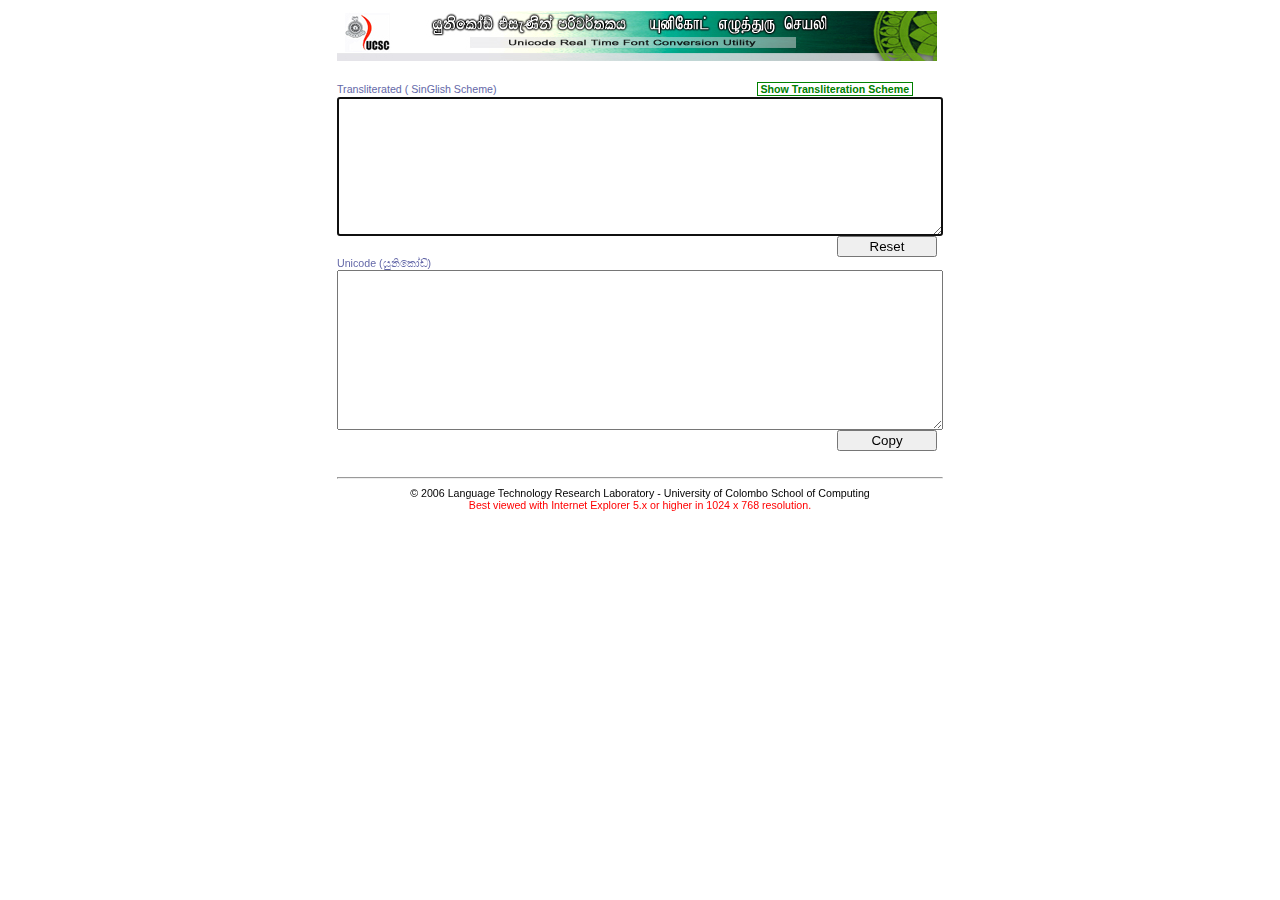
<file: misc/singlish-unicode/Real Time Unicode Converter.html>
<!DOCTYPE html PUBLIC "-//W3C//DTD XHTML 1.0 Transitional//EN" "http://www.w3.org/TR/xhtml1/DTD/xhtml1-transitional.dtd">
<!-- saved from url=(0055)http://ucsc.cmb.ac.lk/ltrl/services/feconverter/t1.html -->
<html xmlns="http://www.w3.org/1999/xhtml"><head><meta http-equiv="Content-Type" content="text/html; charset=UTF-8">
    <title>Real Time Unicode Converter</title>
    
    <link rel="stylesheet" href="./Real Time Unicode Converter_files/main.css">
    <style type="text/css">
        @font-face {
            font-family: Potha;
            src: url(POTHA0.eot);
        }
        .english{
            color: purple;
        }
        .sinhala{
            font-family: Iskoola Pota;
            color: navy;
        }
        .title{
            font-familiy:Arial;
            font-weight:bold;
            color:navy;
        }
        .title2{
            font-familiy:Arial;
            font-weight:bold;
        }
        .link{
            font-weight: bold;
            color: green;
            border-width: 1px;
            border-style:solid;
            border-color: green;
            cursor:hand;
        }
    </style>

    <script language="JavaScript" type="text/javascript">
<!-- Begin
var text;
var nVowels;
var consonants= new Array()
var consonantsUni= new Array()
var vowels= new Array()
var vowelsUni= new Array()
var vowelModifiersUni= new Array()
var specialConsonants= new Array()
var specialConsonantsUni= new Array()
var specialCharUni= new Array()
var specialChar= new Array()


    vowelsUni[0]='ඌ';    vowels[0]='oo';    vowelModifiersUni[0]='ූ';
    vowelsUni[1]='ඕ';    vowels[1]='o\\)';    vowelModifiersUni[1]='ෝ';
    vowelsUni[2]='ඕ';    vowels[2]='oe';    vowelModifiersUni[2]='ෝ';
    vowelsUni[3]='ආ';    vowels[3]='aa';    vowelModifiersUni[3]='ා';
    vowelsUni[4]='ආ';    vowels[4]='a\\)';    vowelModifiersUni[4]='ා';
    vowelsUni[5]='ඈ';    vowels[5]='Aa';    vowelModifiersUni[5]='ෑ';
    vowelsUni[6]='ඈ';    vowels[6]='A\\)';    vowelModifiersUni[6]='ෑ';
    vowelsUni[7]='ඈ';    vowels[7]='ae';    vowelModifiersUni[7]='ෑ';
    vowelsUni[8]='ඊ';    vowels[8]='ii';    vowelModifiersUni[8]='ී';
    vowelsUni[9]='ඊ';    vowels[9]='i\\)';    vowelModifiersUni[9]='ී';
    vowelsUni[10]='ඊ';    vowels[10]='ie';    vowelModifiersUni[10]='ී';
    vowelsUni[11]='ඊ';    vowels[11]='ee';    vowelModifiersUni[11]='ී';
    vowelsUni[12]='ඒ';    vowels[12]='ea';    vowelModifiersUni[12]='ේ';
    vowelsUni[13]='ඒ';    vowels[13]='e\\)';    vowelModifiersUni[13]='ේ';
    vowelsUni[14]='ඒ';    vowels[14]='ei';    vowelModifiersUni[14]='ේ';
    vowelsUni[15]='ඌ';    vowels[15]='uu';    vowelModifiersUni[15]='ූ';
    vowelsUni[16]='ඌ';    vowels[16]='u\\)';    vowelModifiersUni[16]='ූ';
    vowelsUni[17]='ඖ';    vowels[17]='au';    vowelModifiersUni[17]='ෞ';
    vowelsUni[18]='ඇ';    vowels[18]='/\a';    vowelModifiersUni[18]='ැ';
    
    vowelsUni[19]='අ';    vowels[19]='a';    vowelModifiersUni[19]='';
    vowelsUni[20]='ඇ';    vowels[20]='A';    vowelModifiersUni[20]='ැ';
    vowelsUni[21]='ඉ';    vowels[21]='i';    vowelModifiersUni[21]='ි';
    vowelsUni[22]='එ';    vowels[22]='e';    vowelModifiersUni[22]='ෙ';
    vowelsUni[23]='උ';    vowels[23]='u';    vowelModifiersUni[23]='ු';
    vowelsUni[24]='ඔ';    vowels[24]='o';    vowelModifiersUni[24]='ො';
    vowelsUni[25]='ඓ';    vowels[25]='I';    vowelModifiersUni[25]='ෛ';
    nVowels=26;

    specialConsonantsUni[0]='ං'; specialConsonants[0]=/\\n/g;
    specialConsonantsUni[1]='ඃ'; specialConsonants[1]=/\\h/g;
    specialConsonantsUni[2]='ඞ'; specialConsonants[2]=/\\N/g;
    specialConsonantsUni[3]='ඍ'; specialConsonants[3]=/\\R/g;
    //special characher Repaya
    specialConsonantsUni[4]='ර්'+'\u200D'; specialConsonants[4]=/R/g;
    specialConsonantsUni[5]='ර්'+'\u200D'; specialConsonants[5]=/\\r/g;
    
    consonantsUni[0]='ඬ'; consonants[0]='nnd';
    consonantsUni[1]='ඳ'; consonants[1]='nndh';
    consonantsUni[2]='ඟ'; consonants[2]='nng';
    consonantsUni[3]='ථ'; consonants[3]='Th';
    consonantsUni[4]='ධ'; consonants[4]='Dh';
    consonantsUni[5]='ඝ'; consonants[5]='gh';
    consonantsUni[6]='ඡ'; consonants[6]='Ch';
    consonantsUni[7]='ඵ'; consonants[7]='ph';
    consonantsUni[8]='භ'; consonants[8]='bh';
    consonantsUni[9]='ශ'; consonants[9]='sh';
    consonantsUni[10]='ෂ'; consonants[10]='Sh';
    consonantsUni[11]='ඥ'; consonants[11]='GN';
    consonantsUni[12]='ඤ'; consonants[12]='KN';
    consonantsUni[13]='ළු'; consonants[13]='Lu';
    consonantsUni[14]='ද'; consonants[14]='dh';
    consonantsUni[15]='ච'; consonants[15]='ch';
    consonantsUni[16]='ඛ'; consonants[16]='kh';
    consonantsUni[17]='ත'; consonants[17]='th';
    
    consonantsUni[18]='ට'; consonants[18]='t';
    consonantsUni[19]='ක'; consonants[19]='k';    
    consonantsUni[20]='ඩ'; consonants[20]='d';
    consonantsUni[21]='න'; consonants[21]='n';
    consonantsUni[22]='ප'; consonants[22]='p';
    consonantsUni[23]='බ'; consonants[23]='b';
    consonantsUni[24]='ම'; consonants[24]='m';   
    consonantsUni[25]='‍ය'; consonants[25]='\\u005C' + 'y';
    consonantsUni[26]='‍ය'; consonants[26]='Y';
    consonantsUni[27]='ය'; consonants[27]='y';
    consonantsUni[28]='ජ'; consonants[28]='j';
    consonantsUni[29]='ල'; consonants[29]='l';
    consonantsUni[30]='ව'; consonants[30]='v';
    consonantsUni[31]='ව'; consonants[31]='w';
    consonantsUni[32]='ස'; consonants[32]='s';
    consonantsUni[33]='හ'; consonants[33]='h';
    consonantsUni[34]='ණ'; consonants[34]='N';
    consonantsUni[35]='ළ'; consonants[35]='L';
    consonantsUni[36]='ඛ'; consonants[36]='K';
    consonantsUni[37]='ඝ'; consonants[37]='G';
    consonantsUni[38]='ඨ'; consonants[38]='T';
    consonantsUni[39]='ඪ'; consonants[39]='D';
    consonantsUni[40]='ඵ'; consonants[40]='P';
    consonantsUni[41]='ඹ'; consonants[41]='B';
    consonantsUni[42]='ෆ'; consonants[42]='f';
    consonantsUni[43]='ඣ'; consonants[43]='q';
    consonantsUni[44]='ග'; consonants[44]='g';
    //last because we need to ommit this in dealing with Rakaransha
    consonantsUni[45]='ර'; consonants[45]='r';

    specialCharUni[0]='ෲ'; specialChar[0]='ruu';
    specialCharUni[1]='ෘ'; specialChar[1]='ru';
    //specialCharUni[2]='්‍ර'; specialChar[2]='ra';
    

function startText() {
    var s,r,v;
    text = document.txtBox.box1.value;  
    //special consonents
    for (var i=0; i<specialConsonants.length; i++){
        text = text.replace(specialConsonants[i], specialConsonantsUni[i]);
    }
    //consonents + special Chars
    for (var i=0; i<specialCharUni.length; i++){
        for (var j=0;j<consonants.length;j++){
            s = consonants[j] + specialChar[i];
            v = consonantsUni[j] + specialCharUni[i];
            r = new RegExp(s, "g");
            //console.log('output - >' + s)
            text = text.replace(r, v);
        }
    }
    //consonants + Rakaransha + vowel modifiers
    for (var j=0;j<consonants.length;j++){
        for (var i=0;i<vowels.length;i++){
            s = consonants[j] + "r" + vowels[i];
            v = consonantsUni[j] + "්‍ර" + vowelModifiersUni[i];
            r = new RegExp(s, "g");
            text = text.replace(r, v);
        }
        s = consonants[j] + "r";
        v = consonantsUni[j] + "්‍ර";
        r = new RegExp(s, "g");
        text = text.replace(r, v);
    }
    //consonents + vowel modifiers
    for (var i=0;i<consonants.length;i++){
        for (var j=0;j<nVowels;j++){ 
            s = consonants[i]+vowels[j];
            v = consonantsUni[i] + vowelModifiersUni[j];
            r = new RegExp(s, "g");
            text = text.replace(r, v);
        }
    }

    //consonents + HAL
    for (var i=0; i<consonants.length; i++){
        r = new RegExp(consonants[i], "g");
        text = text.replace(r, consonantsUni[i]+"්");
    }
        
    //vowels
    for (var i=0; i<vowels.length; i++){
        r = new RegExp(vowels[i], "g");
        text = text.replace(r, vowelsUni[i]);
    }

    document.txtBox.box2.value=text;
}

function copyit(theField) {
    var tempval=eval("document."+theField);
    tempval.focus();
    tempval.select();
    therange=tempval.createTextRange();
    therange.execCommand("Copy")
}

var schemeVisible = 0;
function changeVisibility(){
    if (schemeVisible){
        document.getElementById('scheme').style.visibility='hidden';
        document.getElementById('link').innerHTML="&nbsp;Show Transliteration Scheme&nbsp;";
        schemeVisible=0;
    }
    else{
        document.getElementById('scheme').style.visibility='visible';
        document.getElementById('link').innerHTML="&nbsp;&nbsp;Hide Transliteration Scheme&nbsp;";
        schemeVisible=1;
    }
}
//  End -->

    </script>

</head>
<body onload="javascript:txtBox.box1.focus();">
    <center>
        <table width="600px">
            <tbody><tr>
                <td>
                    <form name="txtBox" id="txtBox">
                        <img src="./Real Time Unicode Converter_files/ui3RT.jpg" alt="Real Time Font Converter"><br>
                        <br>
                        <span class="TableText">Transliterated ( SinGlish Scheme)</span> &nbsp; &nbsp; &nbsp;
                        &nbsp; &nbsp; &nbsp; &nbsp; &nbsp; &nbsp; &nbsp; &nbsp; &nbsp; &nbsp; &nbsp; &nbsp;
                        &nbsp; &nbsp; &nbsp; &nbsp; &nbsp; &nbsp; &nbsp; &nbsp;&nbsp; &nbsp;&nbsp; &nbsp;
                        &nbsp; &nbsp; &nbsp; &nbsp; &nbsp; &nbsp; <a><span id="link" class="link" align="right" onclick="changeVisibility()">
                            &nbsp;Show Transliteration Scheme&nbsp;</span></a>
                        <br>
                        <textarea onkeyup="startText();" onselect="startText();" onclick="startText();" style="font-size: 12pt;
                            width: 600px;" name="box1" rows="7"></textarea>
                        <input type="reset" value="Reset" style="position: relative; left: 500px; width: 100px;">
                        <br>
                        <span class="TableText">Unicode (යුනිකෝඩ්)</span><br>
                        <textarea style="font-size: 14pt; font-family: Potha, Malithi Web , Arial Unicode MS;
                            width: 600px;" name="box2" rows="7"></textarea>
                        <input onclick="copyit(&#39;txtBox.box2&#39;)" type="button" value="Copy" style="position: relative;
                            left: 500px; width: 100px;">
                    </form>
                    <br>
                    <hr>
                    <center>
                        <span class="p">© 2006 Language Technology Research Laboratory - University of Colombo
                            School of Computing</span><br>
                        <span class="p" style="color: Red;">Best viewed with Internet Explorer 5.x or higher
                            in 1024 x 768 resolution.</span>
                    </center>
                </td>
            </tr>
        </tbody></table>
    </center>
    <div id="scheme" style="visibility: hidden; position: absolute; top: 239px; border: green 1px solid;
        background-color: white;">
                    <table border="0" cellpadding="0" cellspacing="0" align="center">
                    <tbody><tr>
                    <td rowspan="5" style="width:10px;"></td>
                    <td></td><td></td><td></td><td></td><td></td>
                    <td rowspan="5" style="width:10px;"></td>
                    </tr>
                    <tr><td colspan="5" style="height:5px;"></td></tr>
                        <tr>
                            <td style="width: 216px" valign="top" align="center">
                                <table border="0" cellspacing="0" cellpadding="0">
                                    <tbody><tr>
                                        <td colspan="9" bgcolor="#EBEBEB">
                                            <p align="center">
                                                <span class="title">Vowel Sounds</span></p>
                                        </td>
                                    </tr>
                                    <tr>
                                        <td colspan="3">
                                            <p align="center">
                                                <span class="title2">Short</span></p>
                                        </td>
                                        <td style="width: 15px;"></td>
                                        <td colspan="5">
                                            <p align="center">
                                                <span class="title2">Long</span></p>
                                        </td>
                                    </tr>
                                    <tr>
                                        <td bgcolor="#EBDDB1" style="width: 45px">
                                            <p>
                                                <span class="sinhala">අ</span></p>
                                        </td>
                                        <td bgcolor="#EBDDB1" style="width: 30px">
                                            <p>
                                                <span class="english">a</span></p>
                                        </td>
                                        <td bgcolor="#EBDDB1" style="width: 30px">
                                        </td>
                                        <td>
                                        </td>
                                        <td bgcolor="#E0E2AF" style="width: 45px">
                                            <p>
                                                <span class="sinhala">ආ</span></p>
                                        </td>
                                        <td bgcolor="#E0E2AF" style="width: 30px">
                                            <p>
                                                <span class="english">aa</span></p>
                                        </td>
                                        <td bgcolor="#E0E2AF" style="width: 30px">
                                            <p>
                                                <span class="english">a)</span></p>
                                        </td>
                                        <td bgcolor="#E0E2AF" style="width: 30px">
                                            &nbsp;
                                        </td>
                                        <td width="30" bgcolor="#E0E2AF">
                                        </td>
                                    </tr>
                                    <tr>
                                        <td bgcolor="#F7F0DD">
                                            <p>
                                                <span class="sinhala">ඇ</span></p>
                                        </td>
                                        <td bgcolor="#F7F0DD">
                                            <p>
                                                <span class="english">A</span></p>
                                        </td>
                                        <td bgcolor="#F7F0DD">
                                            <p>
                                                <span class="english">\a</span></p>
                                        </td>
                                        <td>
                                            &nbsp;
                                        </td>
                                        <td bgcolor="#F0F1DA">
                                            <p>
                                                <span class="sinhala">ඈ</span></p>
                                        </td>
                                        <td bgcolor="#F0F1DA">
                                            <p>
                                                <span class="english">Aa</span></p>
                                        </td>
                                        <td bgcolor="#F0F1DA">
                                            <p>
                                                <span class="english">A)</span></p>
                                        </td>
                                        <td bgcolor="#F0F1DA">
                                            <p>
                                                <span class="english">ae</span></p>
                                        </td>
                                        <td bgcolor="#F0F1DA">
                                            &nbsp;
                                        </td>
                                    </tr>
                                    <tr>
                                        <td bgcolor="#EBDDB1">
                                            <p>
                                                <span class="sinhala">ඉ</span></p>
                                        </td>
                                        <td bgcolor="#EBDDB1">
                                            <p>
                                                <span class="english">i</span></p>
                                        </td>
                                        <td bgcolor="#EBDDB1">
                                        </td>
                                        <td>
                                        </td>
                                        <td bgcolor="#E0E2AF">
                                            <p>
                                                <span class="sinhala">ඊ</span></p>
                                        </td>
                                        <td bgcolor="#E0E2AF">
                                            <p>
                                                <span class="english">ii</span></p>
                                        </td>
                                        <td bgcolor="#E0E2AF">
                                            <p>
                                                <span class="english">i)</span></p>
                                        </td>
                                        <td bgcolor="#E0E2AF">
                                            <p>
                                                <span class="english">ie</span></p>
                                        </td>
                                        <td width="24" bgcolor="#E0E2AF">
                                            <p>
                                                <span class="english">ee</span></p>
                                        </td>
                                    </tr>
                                    <tr>
                                        <td bgcolor="#F7F0DD">
                                            <p>
                                                <span class="sinhala">එ</span></p>
                                        </td>
                                        <td bgcolor="#F7F0DD">
                                            <p>
                                                <span class="english">e</span></p>
                                        </td>
                                        <td bgcolor="#F7F0DD">
                                            &nbsp;
                                        </td>
                                        <td>
                                            &nbsp;
                                        </td>
                                        <td bgcolor="#F0F1DA">
                                            <p>
                                                <span class="sinhala">ඒ</span></p>
                                        </td>
                                        <td bgcolor="#F0F1DA">
                                            <p>
                                                <span class="english">ea</span></p>
                                        </td>
                                        <td bgcolor="#F0F1DA">
                                            <p>
                                                <span class="english">e)</span></p>
                                        </td>
                                        <td bgcolor="#F0F1DA">
                                            <p>
                                                <span class="english">ei</span></p>
                                        </td>
                                        <td bgcolor="#F0F1DA">
                                            &nbsp;
                                        </td>
                                    </tr>
                                    <tr>
                                        <td bgcolor="#EBDDB1">
                                            <p>
                                                <span class="sinhala">ඔ</span></p>
                                        </td>
                                        <td bgcolor="#EBDDB1">
                                            <p>
                                                <span class="english">o</span></p>
                                        </td>
                                        <td bgcolor="#EBDDB1">
                                            &nbsp;
                                        </td>
                                        <td>
                                            &nbsp;
                                        </td>
                                        <td bgcolor="#E0E2AF">
                                            <p>
                                                <span class="sinhala">ඕ</span></p>
                                        </td>
                                        <td bgcolor="#E0E2AF">
                                            <p>
                                                <span class="english">oe</span></p>
                                        </td>
                                        <td bgcolor="#E0E2AF">
                                            <p>
                                                <span class="english">o)</span></p>
                                        </td>
                                        <td bgcolor="#E0E2AF">
                                            &nbsp;
                                        </td>
                                        <td bgcolor="#E0E2AF">
                                            &nbsp;
                                        </td>
                                    </tr>
                                    <tr>
                                        <td bgcolor="#F7F0DD">
                                            <p>
                                                <span class="sinhala">උ</span></p>
                                        </td>
                                        <td bgcolor="#F7F0DD">
                                            <p>
                                                <span class="english">u</span></p>
                                        </td>
                                        <td bgcolor="#F7F0DD">
                                            &nbsp;
                                        </td>
                                        <td>
                                            &nbsp;
                                        </td>
                                        <td bgcolor="#F0F1DA">
                                            <p>
                                                <span class="sinhala">ඌ</span></p>
                                        </td>
                                        <td bgcolor="#F0F1DA">
                                            <p>
                                                <span class="english">uu</span></p>
                                        </td>
                                        <td bgcolor="#F0F1DA">
                                            <p>
                                                <span class="english">u)</span></p>
                                        </td>
                                        <td bgcolor="#F0F1DA">
                                            <p>
                                                <span class="english">oo</span></p>
                                        </td>
                                        <td bgcolor="#F0F1DA">
                                            &nbsp;
                                        </td>
                                    </tr>
                                    <tr>
                                        <td>
                                        </td>
                                        <td>
                                        </td>
                                        <td>
                                        </td>
                                        <td></td>
                                        <td bgcolor="#E0E2AF">
                                            <p>
                                                <span class="sinhala">ඖ</span></p>
                                        </td>
                                        <td bgcolor="#E0E2AF">
                                            <p>
                                                <span class="english">au</span></p>
                                        </td>
                                        <td bgcolor="#E0E2AF"></td>
                                        <td bgcolor="#E0E2AF"></td>
                                        <td bgcolor="#E0E2AF"></td>
                                    </tr>
                                </tbody></table>
                                </td>
                            <td style="width: 20px"></td>
                            <td style="width: 248px" valign="top" align="center">
                                <table border="0" cellpadding="0" cellspacing="0">
                                    <tbody><tr>
                                        <td colspan="4" bgcolor="#EBEBEB">
                                            <p align="center">
                                                <span class="title">Auxiliaries</span></p>
                                        </td>
                                    </tr>
                                    <tr>
                                        <td colspan="4">
                                            <p align="center">
                                                <span class="title2">Special Auxiliaries</span></p>
                                        </td>
                                    </tr>
                                    <tr bgcolor="#E8F4D0">
                                        <td style="width: 40px">
                                            <p>
                                                <span class="sinhala">ර්</span></p>
                                        </td>
                                        <td style="width: 40px">
                                            <p>
                                                <span style="font-family: &quot;Iskoola Pota&quot;">මර්‍</span></p>
                                        </td>
                                        <td style="width: 70px">
                                            <p>
                                                <span class="english">\r</span><i>&lt;letter&gt;</i></p>
                                        </td>
                                        <td style="width: 70px">
                                            <p>
                                                <span class="english">R</span><i>&lt;letter&gt;</i></p>
                                        </td>
                                    </tr>
                                    <tr bgcolor="#F5FBEC">
                                        <td>
                                            <p>
                                                <span class="sinhala">්‍ය</span></p>
                                        </td>
                                        <td>
                                            <p>
                                                <span style="font-family: &quot;Iskoola Pota&quot;">ධ්‍ය</span>‍</p>
                                        </td>
                                        <td>
                                            <p>
                                                <i>&lt;letter&gt;</i><span class="english">Y</span></p>
                                        </td>
                                        <td>
                                            <p>
                                                <i>&lt;letter&gt;</i><span class="english">\y</span></p>
                                        </td>
                                    </tr>
                                    <tr>
                                        <td colspan="4">
                                            <p align="center">
                                                <span class="title2">Vowel Sound Auxiliaries</span></p>
                                        </td>
                                    </tr>
                                    <tr bgcolor="#E8F4D0">
                                        <td>
                                            <p>
                                                <span class="sinhala">ෘ</span></p>
                                        </td>
                                        <td>
                                            <p>
                                                <span style="font-family: &quot;Iskoola Pota&quot;">කෘ</span></p>
                                        </td>
                                        <td>
                                            <p>
                                                <i>&lt;letter&gt;</i><span class="english">ru</span></p>
                                        </td>
                                        <td>
                                            &nbsp;
                                        </td>
                                    </tr>
                                    <tr bgcolor="#F5FBEC">
                                        <td>
                                            <p>
                                                <span class="sinhala">ෟ</span></p>
                                        </td>
                                        <td>
                                            <p>
                                                <span style="font-family: &quot;Iskoola Pota&quot;">චෞ</span></p>
                                        </td>
                                        <td>
                                            <p>
                                                <i>&lt;letter&gt;</i><span class="english">au</span></p>
                                        </td>
                                        <td></td>
                                    </tr>
                                    <tr bgcolor="#E8F4D0">
                                        <td><p>
                                                <span class="sinhala">ෛ</span> </p>
                                        </td>
                                        <td>
                                            <p>
                                                <span style="font-family: &quot;Iskoola Pota&quot;">මෛ</span></p>
                                        </td>
                                        <td>
                                            <p>
                                                <i>&lt;letter&gt;</i><span class="english">I</span></p>
                                        </td>
                                        <td>
                                        </td>
                                    </tr>
                                    <tr>
                                        <td colspan="4">
                                            <p align="center">
                                                <span class="title2">Nasal Sound Auxiliaries</span></p>
                                        </td>
                                    </tr>
                                    <tr bgcolor="#F5FBEC">
                                        <td>
                                            <p>
                                                <span class="sinhala">ඬ</span></p>
                                        </td>
                                        <td>
                                            <p>
                                                <span style="font-family: &quot;Iskoola Pota&quot;">හඬ</span></p>
                                        </td>
                                        <td>
                                            <p>
                                                <span class="english"><b>nn</b>da</span></p>
                                        </td>
                                        <td>
                                            &nbsp;
                                        </td>
                                    </tr>
                                    <tr bgcolor="#E8F4D0">
                                        <td>
                                            <p>
                                                <span class="sinhala">ඳ</span></p>
                                        </td>
                                        <td>
                                            <p>
                                                <span style="font-family: &quot;Iskoola Pota&quot;">හඳ</span></p>
                                        </td>
                                        <td>
                                            <p>
                                                <span class="english"><b>nn</b>dha</span></p>
                                        </td>
                                        <td>
                                        </td>
                                    </tr>
                                    <tr bgcolor="#F5FBEC">
                                        <td>
                                            <p>
                                                <span class="sinhala">ඟ</span></p>
                                        </td>
                                        <td>
                                            <p>
                                                <span style="font-family: &quot;Iskoola Pota&quot;">ගඟ</span></p>
                                        </td>
                                        <td>
                                            <p>
                                                <span class="english"><b>nn</b>ga</span></p>
                                        </td>
                                        <td>
                                        </td>
                                    </tr>
                                </tbody></table>
                            </td>
                            <td style="width: 20px"></td>
                            <td style="width: 370px" valign="top" align="center">
                                <table border="0" cellspacing="0" cellpadding="0">
                                    <tbody><tr>
                                        <td colspan="15" bgcolor="#EBEBEB">
                                            <p align="center">
                                                <span class="title">Consonants</span></p>
                                        </td>
                                    </tr>
                                    <tr>
                                        <td colspan="6">
                                            <p align="center">
                                                <span class="title2">Common</span></p>
                                        </td>
                                        <td colspan="3">
                                            <p align="center">
                                                <span class="title2">Aspirated</span></p>
                                        </td>
                                        <td></td>
                                        <td colspan="2">
                                            <p align="center">
                                                <span class="title2">Special</span></p>
                                        </td>
                                        <td></td>
                                        <td colspan="2">
                                            <p align="center">
                                                <span class="title2">Standalone</span></p>
                                        </td>
                                        <td></td>
                                    </tr>
                                    <tr>
                                        <td bgcolor="#E8F4D0" style="width:35px">
                                            <p>
                                                <span class="sinhala">ක</span></p>
                                        </td>
                                        <td bgcolor="#E8F4D0" style="width:40px">
                                            <p>
                                                <span class="english">k</span></p>
                                        </td>
                                        <td bgcolor="#E8F4D0" style="width:35px">
                                            <p>
                                                <span class="sinhala">බ</span></p>
                                        </td>
                                        <td bgcolor="#E8F4D0" style="width:45px">
                                            <p>
                                                <span class="english">b</span></p>
                                        </td>
                                        <td bgcolor="#E8F4D0" style="width:45px"></td>
                                        <td style="width:20px"></td>
                                        <td bgcolor="#DBFB9F" style="width:35px">
                                            <p>
                                                <span class="sinhala">ඛ</span></p>
                                        </td>
                                        <td bgcolor="#DBFB9F" style="width:45px">
                                            <p>
                                                <span class="english">kh</span></p>
                                        </td>
                                        <td bgcolor="#DBFB9F" style="width:45px">
                                            <p>
                                                <span class="english">K</span></p>
                                        </td>
                                        <td style="width:20px"></td> 
                                        <td bgcolor="#E0E2AF" style="width:30px">
                                            <p>
                                                <span class="sinhala">ඹ</span></p>
                                        </td>
                                        <td bgcolor="#E0E2AF" style="width:45px">
                                            <p>
                                                <span class="english">B</span></p>
                                        </td>
                                        <td style="width:20px"></td>
                                        <td bgcolor="#EBDDB1" style="width:30px">
                                            <p>
                                                <span class="sinhala">ං</span></p>
                                        </td>
                                        <td bgcolor="#EBDDB1" style="width:45px">
                                            <p>
                                                <span class="english">\n</span></p>
                                        </td>
                                    </tr>
                                    <tr>
                                        <td bgcolor="#F5FBEC">
                                            <p>
                                                <span class="sinhala">ග</span></p>
                                        </td>
                                        <td bgcolor="#F5FBEC">
                                            <p>
                                                <span class="english">g</span></p>
                                        </td>
                                        <td bgcolor="#F5FBEC">
                                            <p>
                                                <span class="sinhala">ම</span></p>
                                        </td>
                                        <td bgcolor="#F5FBEC">
                                            <p>
                                                <span class="english">m</span></p>
                                        </td>
                                        <td bgcolor="#F5FBEC">
                                            &nbsp;</td>
                                        <td>
                                            &nbsp;
                                        </td>
                                        <td bgcolor="#F4FEE2">
                                            <p>
                                                <span class="sinhala">ඝ</span></p>
                                        </td>
                                        <td bgcolor="#F4FEE2">
                                            <p>
                                                <span class="english">gh</span></p>
                                        </td>
                                        <td bgcolor="#F4FEE2">
                                            <p>
                                                <span class="english">G</span></p>
                                        </td>
                                        <td>
                                            &nbsp;</td>
                                        <td bgcolor="#F0F1DA">
                                            <p>
                                                <span class="sinhala">ශ</span></p>
                                        </td>
                                        <td bgcolor="#F0F1DA">
                                            <p>
                                                <span class="english">sh</span></p>
                                        </td>
                                        <td>
                                            &nbsp;</td>
                                        <td bgcolor="#F7F0DD">
                                            <p>
                                                <span class="sinhala">ඃ</span></p>
                                        </td>
                                        <td bgcolor="#F7F0DD">
                                            <p>
                                                <span class="english">\h</span></p>
                                        </td>
                                    </tr>
                                    <tr>
                                        <td height="19" bgcolor="#E8F4D0">
                                            <p>
                                                <span class="sinhala">ච</span></p>
                                        </td>
                                        <td bgcolor="#E8F4D0">
                                            <p>
                                                <span class="english">ch</span></p>
                                        </td>
                                        <td bgcolor="#E8F4D0">
                                            <p>
                                                <span class="sinhala">ය</span></p>
                                        </td>
                                        <td bgcolor="#E8F4D0">
                                            <p>
                                                <span class="english">y</span></p>
                                        </td>
                                        <td bgcolor="#E8F4D0">
                                            &nbsp;</td>
                                        <td>
                                            &nbsp;
                                        </td>
                                        <td bgcolor="#DBFB9F">
                                            <p>
                                                <span class="sinhala">ඡ</span></p>
                                        </td>
                                        <td bgcolor="#DBFB9F">
                                            <p>
                                                <span class="english">Ch</span></p>
                                        </td>
                                        <td bgcolor="#DBFB9F">
                                            &nbsp;
                                        </td>
                                        <td style="width: 16px">
                                            &nbsp;</td>
                                        <td bgcolor="#E0E2AF">
                                            <p>
                                                <span class="sinhala">ෂ</span></p>
                                        </td>
                                        <td bgcolor="#E0E2AF">
                                            <p>
                                                <span class="english">Sh</span></p>
                                        </td>
                                        <td>
                                            &nbsp;</td>
                                        <td bgcolor="#EBDDB1">
                                            <p>
                                                <span class="sinhala">ඬ</span></p>
                                        </td>
                                        <td bgcolor="#EBDDB1">
                                            <p>
                                                <span class="english">\N</span></p>
                                        </td>
                                    </tr>
                                    <tr>
                                        <td height="19" bgcolor="#F5FBEC">
                                            <p>
                                                <span class="sinhala">ජ</span></p>
                                        </td>
                                        <td bgcolor="#F5FBEC">
                                            <p>
                                                <span class="english">j</span></p>
                                        </td>
                                        <td bgcolor="#F5FBEC">
                                            <p>
                                                <span class="sinhala">ර</span></p>
                                        </td>
                                        <td bgcolor="#F5FBEC">
                                            <p>
                                                <span class="english">r</span></p>
                                        </td>
                                        <td bgcolor="#F5FBEC" style="width: 17px">
                                            &nbsp;</td>
                                        <td>
                                            &nbsp;
                                        </td>
                                        <td bgcolor="#F4FEE2">
                                            <p>
                                                <span class="sinhala">ඨ</span></p>
                                        </td>
                                        <td bgcolor="#F4FEE2">
                                            &nbsp;
                                        </td>
                                        <td bgcolor="#F4FEE2">
                                            <p>
                                                <span class="english">T</span></p>
                                        </td>
                                        <td></td>
                                        <td bgcolor="#F0F1DA">
                                            <p>
                                                <span class="sinhala">ෆ</span></p>
                                        </td>
                                        <td bgcolor="#F0F1DA">
                                            <p>
                                                <span class="english">f</span></p>
                                        </td>
                                        <td>
                                            &nbsp;</td>
                                        <td bgcolor="#F7F0DD">
                                            <p>
                                                <span class="sinhala">ඍ</span></p>
                                        </td>
                                        <td bgcolor="#F7F0DD">
                                            <p>
                                                <span class="english">\R</span></p>
                                        </td>
                                    </tr>
                                    <tr>
                                        <td bgcolor="#E8F4D0">
                                            <p>
                                                <span class="sinhala">ට</span></p>
                                        </td>
                                        <td bgcolor="#E8F4D0">
                                            <p>
                                                <span class="english">t</span></p>
                                        </td>
                                        <td bgcolor="#E8F4D0">
                                            <p>
                                                <span class="sinhala">ල</span></p>
                                        </td>
                                        <td bgcolor="#E8F4D0">
                                            <p>
                                                <span class="english">l</span></p>
                                        </td>
                                        <td bgcolor="#E8F4D0">
                                            &nbsp;</td>
                                        <td>
                                            &nbsp;
                                        </td>
                                        <td bgcolor="#DBFB9F">
                                            <p>
                                                <span class="sinhala">ඪ</span></p>
                                        </td>
                                        <td bgcolor="#DBFB9F">
                                            &nbsp;
                                        </td>
                                        <td bgcolor="#DBFB9F">
                                            <p>
                                                <span class="english">D</span></p>
                                        </td>
                                        <td style="width: 16px">
                                            &nbsp;</td>
                                        <td bgcolor="#E0E2AF">
                                            <p>
                                                <span class="sinhala">ඥ</span></p>
                                        </td>
                                        <td bgcolor="#E0E2AF">
                                            <p>
                                                <span class="english">GN</span></p>
                                        </td>
                                        <td></td>
                                        <td></td>
                                        <td></td>
                                    </tr>
                                    <tr>
                                        <td bgcolor="#F5FBEC">
                                            <p>
                                                <span class="sinhala">ඩ</span></p>
                                        </td>
                                        <td bgcolor="#F5FBEC">
                                            <p>
                                                <span class="english">d</span></p>
                                        </td>
                                        <td bgcolor="#F5FBEC">
                                            <p>
                                                <span class="sinhala">ව</span></p>
                                        </td>
                                        <td bgcolor="#F5FBEC">
                                            <p>
                                                <span class="english">w</span></p>
                                        </td>
                                        <td bgcolor="#F5FBEC">
                                            <span class="english">v</span></td>
                                        <td></td>
                                        <td bgcolor="#F4FEE2">
                                            <p>
                                                <span class="sinhala">ථ</span></p>
                                        </td>
                                        <td bgcolor="#F4FEE2">
                                            <p>
                                                <span class="english">Th</span></p>
                                        </td>
                                        <td bgcolor="#F4FEE2"></td>
                                        <td>
                                            &nbsp;</td>
                                        <td bgcolor="#F0F1DA">
                                            <p>
                                                <span class="sinhala">ඤ</span></p>
                                        </td>
                                        <td bgcolor="#F0F1DA">
                                            <p>
                                                <span class="english">KN</span></p>
                                        </td>
                                        <td></td>
                                        <td></td>
                                        <td></td>
                                    </tr>
                                    <tr>
                                        <td bgcolor="#E8F4D0">
                                            <p>
                                                <span class="sinhala">ත</span></p>
                                        </td>
                                        <td bgcolor="#E8F4D0">
                                            <p>
                                                <span class="english">th</span></p>
                                        </td>
                                        <td bgcolor="#E8F4D0">
                                            <p>
                                                <span class="sinhala">ස</span></p>
                                        </td>
                                        <td bgcolor="#E8F4D0">
                                            <p>
                                                <span class="english">s</span></p>
                                        </td>
                                        <td bgcolor="#E8F4D0">
                                            &nbsp;</td>
                                        <td>
                                            &nbsp;
                                        </td>
                                        <td bgcolor="#DBFB9F">
                                            <p>
                                                <span class="sinhala">ධ</span></p>
                                        </td>
                                        <td bgcolor="#DBFB9F">
                                            <p>
                                                <span class="english">Dh</span></p>
                                        </td>
                                        <td bgcolor="#DBFB9F">
                                            &nbsp;
                                        </td>
                                        <td></td>
                                        <td bgcolor="#E0E2AF">
                                            <p>
                                                <span class="sinhala">ඣ</span></p>
                                        </td>
                                        <td bgcolor="#E0E2AF">
                                            <p>
                                                <span class="english">q</span></p>
                                        </td>
                                        <td></td>
                                        <td></td>
                                        <td></td>
                                    </tr>
                                    <tr>
                                        <td bgcolor="#F5FBEC">
                                            <p>
                                                <span class="sinhala">ද</span></p>
                                        </td>
                                        <td bgcolor="#F5FBEC">
                                            <p>
                                                <span class="english">dh</span></p>
                                        </td>
                                        <td bgcolor="#F5FBEC">
                                            <p>
                                                <span class="sinhala">හ</span></p>
                                        </td>
                                        <td bgcolor="#F5FBEC">
                                            <p>
                                                <span class="english">h</span></p>
                                        </td>
                                        <td bgcolor="#F5FBEC"></td>
                                        <td></td>
                                        <td bgcolor="#F4FEE2">
                                            <p>
                                                <span class="sinhala">ඵ</span></p>
                                        </td>
                                        <td bgcolor="#F4FEE2">
                                            <p>
                                                <span class="english">ph</span></p>
                                        </td>
                                        <td bgcolor="#F4FEE2">
                                            <p>
                                                <span class="english">P</span></p>
                                        </td>
                                        <td></td>
                                        <td bgcolor="#F0F1DA">
                                            <p>
                                                <span class="sinhala">ළු</span></p>
                                        </td>
                                        <td bgcolor="#F0F1DA">
                                            <p>
                                                <span class="english">Lu</span></p>
                                        </td>
                                        <td></td>
                                        <td></td>
                                        <td></td>
                                    </tr>
                                    <tr>
                                        <td bgcolor="#E8F4D0">
                                            <p>
                                                <span class="sinhala">න</span></p>
                                        </td>
                                        <td bgcolor="#E8F4D0">
                                            <p>
                                                <span class="english">n</span></p>
                                        </td>
                                        <td bgcolor="#E8F4D0">
                                            <p>
                                                <span class="sinhala">ණ</span></p>
                                        </td>
                                        <td bgcolor="#E8F4D0">
                                            <p>
                                                <span class="english">N</span></p>
                                        </td>
                                        <td bgcolor="#E8F4D0"></td>
                                        <td></td>
                                        <td bgcolor="#DBFB9F">
                                            <p>
                                                <span class="sinhala">භ</span></p>
                                        </td>
                                        <td bgcolor="#DBFB9F">
                                            <p>
                                                <span class="english">bh</span></p>
                                        </td>
                                        <td bgcolor="#DBFB9F"></td>
                                        <td></td>
                                        <td bgcolor="#E0E2AF" style="height: 19px">
                                            <p>
                                                <span class="sinhala">ළූ</span></p>
                                        </td>
                                        <td bgcolor="#E0E2AF">
                                            <p>
                                                <span class="english">Luu</span></p>
                                        </td>
                                        <td></td>
                                        <td></td>
                                        <td></td>
                                    </tr>
                                    <tr>
                                        <td bgcolor="#F5FBEC">
                                            <p>
                                                <span class="sinhala">ප</span></p>
                                        </td>
                                        <td bgcolor="#F5FBEC">
                                            <p>
                                                <span class="english">p</span></p>
                                        </td>
                                        <td bgcolor="#F5FBEC">
                                            <p>
                                                <span class="sinhala">ළ</span></p>
                                        </td>
                                        <td bgcolor="#F5FBEC">
                                            <p>
                                                <span class="english">L</span></p>
                                        </td>
                                        <td bgcolor="#F5FBEC"></td>
                                        <td></td>
                                        <td></td>
                                        <td></td>
                                        <td></td>
                                        <td></td>
                                        <td></td>
                                        <td></td>
                                        <td></td>
                                        <td></td>
                                        <td></td>
                                    </tr>
                                </tbody></table>
                            </td>
                        </tr>
                        <tr><td colspan="5" style="height:10px;"></td></tr>
                        <tr>
                            <td colspan="5">
                                <center>
                                    <table cellspacing="0" cellpadding="0">
                                        <tbody><tr>
                                            <td colspan="13" bgcolor="#EBEBEB">
                                                <p align="center">
                                                    <span style="color: navy; font-family: Arial"><strong>Deriving Consonants</strong></span></p>
                                            </td>
                                        </tr>
                                        <tr bgcolor="#FCFFB7">
                                            <td style="width: 62px;">
                                                <p>
                                                    <span class="sinhala">ක්</span></p>
                                            </td>
                                            <td style="width: 62px;">
                                                <p>
                                                    <span class="sinhala">ක</span></p>
                                            </td>
                                            <td style="width: 62px;">
                                                <p>
                                                    <span class="sinhala">කා</span></p>
                                            </td>
                                            <td style="width: 62px;">
                                                <p>
                                                    <span class="sinhala">කැ</span></p>
                                            </td>
                                            <td style="width: 62px;">
                                                <p>
                                                    <span class="sinhala">කෑ</span></p>
                                            </td>
                                            <td style="width: 62px;">
                                                <p>
                                                    <span class="sinhala">කි</span></p>
                                            </td>
                                            <td style="width: 62px;">
                                                <p>
                                                    <span class="sinhala">කී</span></p>
                                            </td>
                                            <td style="width: 62px;">
                                                <p>
                                                    <span class="sinhala">කු</span></p>
                                            </td>
                                            <td style="width: 62px;">
                                                <p>
                                                    <span class="sinhala">කූ</span></p>
                                            </td>
                                            <td style="width: 62px;">
                                                <p>
                                                    <span class="sinhala">කෙ</span></p>
                                            </td>
                                            <td style="width:62px">
                                                <p>
                                                    <span class="sinhala">කේ</span></p>
                                            </td>
                                            <td style="width:62px;">
                                                <p>
                                                    <span class="sinhala">කො</span></p>
                                            </td>
                                            <td style="width: 62px;">
                                                <p>
                                                    <span class="sinhala">කෝ</span></p>
                                            </td>
                                        </tr>
                                        <tr bgcolor="#FEFFDF">
                                            <td>
                                                <p>
                                                    <span class="english">k</span></p>
                                            </td>
                                            <td>
                                                <p>
                                                    <span class="english">ka</span></p>
                                            </td>
                                            <td>
                                                <p>
                                                    <span class="english">kaa</span></p>
                                            </td>
                                            <td>
                                                <p>
                                                    <span class="english">kA</span></p>
                                            </td>
                                            <td>
                                                <p>
                                                    <span class="english">kAa</span></p>
                                            </td>
                                            <td>
                                                <p>
                                                    <span class="english">ki</span></p>
                                            </td>
                                            <td>
                                                <p>
                                                    <span class="english">kie</span></p>
                                            </td>
                                            <td>
                                                <p>
                                                    <span class="english">ku</span></p>
                                            </td>
                                            <td>
                                                <p>
                                                    <span class="english">kuu</span></p>
                                            </td>
                                            <td>
                                                <p>
                                                    <span class="english">ke</span></p>
                                            </td>
                                            <td>
                                                <p>
                                                    <span class="english">kei</span></p>
                                            </td>
                                            <td>
                                                <p>
                                                    <span class="english">ko</span></p>
                                            </td>
                                            <td>
                                                <p>
                                                    <span class="english">koe</span></p>
                                            </td>
                                        </tr>
                                        <tr bgcolor="#FCFFB7">
                                            <td>
                                                <p>
                                                    <span class="sinhala">කෞ</span></p>
                                            </td>
                                            <td>
                                                <p>
                                                    <span class="sinhala">ක්‍ර</span></p>
                                            </td>
                                            <td>
                                                <p>
                                                    <span class="sinhala">ක්‍රා</span></p>
                                            </td>
                                            <td>
                                                <p>
                                                    <span class="sinhala">ක්‍රැ</span></p>
                                            </td>
                                            <td>
                                                <p>
                                                    <span class="sinhala">ක්‍රෑ</span></p>
                                            </td>
                                            <td>
                                                <p>
                                                    <span class="sinhala">ක්‍රි</span></p>
                                            </td>
                                            <td>
                                                <p>
                                                    <span class="sinhala">ක්‍රී</span></p>
                                            </td>
                                            <td>
                                                <p>
                                                    <span class="sinhala">කෘ</span></p>
                                            </td>
                                            <td>
                                                <p>
                                                    <span class="sinhala">කෲ</span></p>
                                            </td>
                                            <td>
                                                <p>
                                                    <span class="sinhala">ක්‍රෙ</span></p>
                                            </td>
                                            <td>
                                                <p>
                                                    <span class="sinhala">ක්‍රේ</span></p>
                                            </td>
                                            <td>
                                                <p>
                                                    <span class="sinhala">ක්‍රො</span></p>
                                            </td>
                                            <td>
                                                <p>
                                                    <span class="sinhala">ක්‍රෝ</span></p>
                                            </td>
                                        </tr>
                                        <tr bgcolor="#FEFFDF">
                                            <td>
                                                <p>
                                                    <span class="english">kau</span></p>
                                            </td>
                                            <td>
                                                <p>
                                                    <span class="english">kra</span></p>
                                            </td>
                                            <td>
                                                <p>
                                                    <span class="english">kraa</span></p>
                                            </td>
                                            <td>
                                                <p>
                                                    <span class="english">krA</span></p>
                                            </td>
                                            <td>
                                                <p>
                                                    <span class="english">krAa</span></p>
                                            </td>
                                            <td>
                                                <p>
                                                    <span class="english">kri</span></p>
                                            </td>
                                            <td>
                                                <p>
                                                    <span class="english">krie</span></p>
                                            </td>
                                            <td>
                                                <p>
                                                    <span class="english">kru</span></p>
                                            </td>
                                            <td>
                                                <p>
                                                    <span class="english">kruu</span></p>
                                            </td>
                                            <td>
                                                <p>
                                                    <span class="english">kre</span></p>
                                            </td>
                                            <td>
                                                <p>
                                                    <span class="english">krei</span></p>
                                            </td>
                                            <td>
                                                <p>
                                                    <span class="english">kro</span></p>
                                            </td>
                                            <td>
                                                <p>
                                                    <span class="english">kroe</span></p>
                                            </td>
                                        </tr>
                                    </tbody></table>
                                </center>
                            </td>
                        </tr>
                        <tr><td colspan="5" style="height:10px;"></td></tr>
                    </tbody></table>
    </div>


</body></html>
</file>
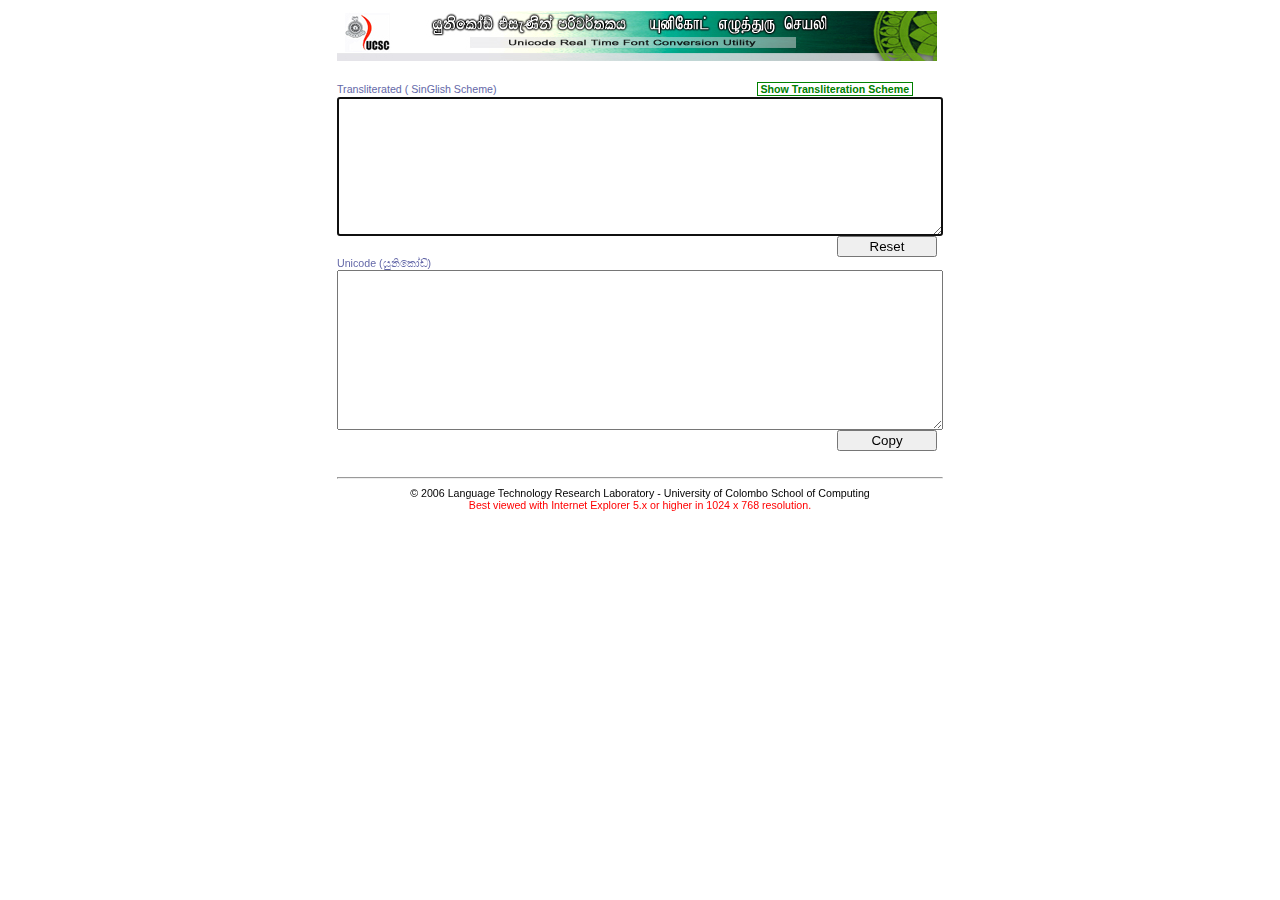
<file: misc/singlish-unicode/singlish-unicode.html>
<!DOCTYPE html PUBLIC "-//W3C//DTD XHTML 1.0 Transitional//EN" "http://www.w3.org/TR/xhtml1/DTD/xhtml1-transitional.dtd">
<!-- saved from url=(0055)http://ucsc.cmb.ac.lk/ltrl/services/feconverter/t1.html -->
<html xmlns="http://www.w3.org/1999/xhtml"><head><meta http-equiv="Content-Type" content="text/html; charset=UTF-8">
    <title>Real Time Unicode Converter</title>
    
    <link rel="stylesheet" href="./Real Time Unicode Converter_files/main.css">
    <style type="text/css">
        @font-face {
            font-family: Potha;
            src: url(POTHA0.eot);
        }
        .english{
            color: purple;
        }
        .sinhala{
            font-family: Iskoola Pota;
            color: navy;
        }
        .title{
            font-familiy:Arial;
            font-weight:bold;
            color:navy;
        }
        .title2{
            font-familiy:Arial;
            font-weight:bold;
        }
        .link{
            font-weight: bold;
            color: green;
            border-width: 1px;
            border-style:solid;
            border-color: green;
            cursor:hand;
        }
    </style>

    <script language="JavaScript" type="text/javascript">
<!-- Begin
var text;
var nVowels;
var consonants= new Array()
var consonantsUni= new Array()
var vowels= new Array()
var vowelsUni= new Array()
var vowelModifiersUni= new Array()
var specialConsonants= new Array()
var specialConsonantsUni= new Array()
var specialCharUni= new Array()
var specialChar= new Array()


    vowelsUni[0]='ඌ';    vowels[0]='oo';    vowelModifiersUni[0]='ූ';
    vowelsUni[1]='ඕ';    vowels[1]='o\\)';    vowelModifiersUni[1]='ෝ';
    vowelsUni[2]='ඕ';    vowels[2]='oe';    vowelModifiersUni[2]='ෝ';
    vowelsUni[3]='ආ';    vowels[3]='aa';    vowelModifiersUni[3]='ා';
    vowelsUni[4]='ආ';    vowels[4]='a\\)';    vowelModifiersUni[4]='ා';
    vowelsUni[5]='ඈ';    vowels[5]='Aa';    vowelModifiersUni[5]='ෑ';
    vowelsUni[6]='ඈ';    vowels[6]='A\\)';    vowelModifiersUni[6]='ෑ';
    vowelsUni[7]='ඈ';    vowels[7]='ae';    vowelModifiersUni[7]='ෑ';
    vowelsUni[8]='ඊ';    vowels[8]='ii';    vowelModifiersUni[8]='ී';
    vowelsUni[9]='ඊ';    vowels[9]='i\\)';    vowelModifiersUni[9]='ී';
    vowelsUni[10]='ඊ';    vowels[10]='ie';    vowelModifiersUni[10]='ී';
    vowelsUni[11]='ඊ';    vowels[11]='ee';    vowelModifiersUni[11]='ී';
    vowelsUni[12]='ඒ';    vowels[12]='ea';    vowelModifiersUni[12]='ේ';
    vowelsUni[13]='ඒ';    vowels[13]='e\\)';    vowelModifiersUni[13]='ේ';
    vowelsUni[14]='ඒ';    vowels[14]='ei';    vowelModifiersUni[14]='ේ';
    vowelsUni[15]='ඌ';    vowels[15]='uu';    vowelModifiersUni[15]='ූ';
    vowelsUni[16]='ඌ';    vowels[16]='u\\)';    vowelModifiersUni[16]='ූ';
    vowelsUni[17]='ඖ';    vowels[17]='au';    vowelModifiersUni[17]='ෞ';
    vowelsUni[18]='ඇ';    vowels[18]='/\a';    vowelModifiersUni[18]='ැ';
    
    vowelsUni[19]='අ';    vowels[19]='a';    vowelModifiersUni[19]='';
    vowelsUni[20]='ඇ';    vowels[20]='A';    vowelModifiersUni[20]='ැ';
    vowelsUni[21]='ඉ';    vowels[21]='i';    vowelModifiersUni[21]='ි';
    vowelsUni[22]='එ';    vowels[22]='e';    vowelModifiersUni[22]='ෙ';
    vowelsUni[23]='උ';    vowels[23]='u';    vowelModifiersUni[23]='ු';
    vowelsUni[24]='ඔ';    vowels[24]='o';    vowelModifiersUni[24]='ො';
    vowelsUni[25]='ඓ';    vowels[25]='I';    vowelModifiersUni[25]='ෛ';
    nVowels=26;

    specialConsonantsUni[0]='ං'; specialConsonants[0]=/\\n/g;
    specialConsonantsUni[1]='ඃ'; specialConsonants[1]=/\\h/g;
    specialConsonantsUni[2]='ඞ'; specialConsonants[2]=/\\N/g;
    specialConsonantsUni[3]='ඍ'; specialConsonants[3]=/\\R/g;
    //special characher Repaya
    specialConsonantsUni[4]='ර්'+'\u200D'; specialConsonants[4]=/R/g;
    specialConsonantsUni[5]='ර්'+'\u200D'; specialConsonants[5]=/\\r/g;
    
    consonantsUni[0]='ඬ'; consonants[0]='nnd';
    consonantsUni[1]='ඳ'; consonants[1]='nndh';
    consonantsUni[2]='ඟ'; consonants[2]='nng';
    consonantsUni[3]='ථ'; consonants[3]='Th';
    consonantsUni[4]='ධ'; consonants[4]='Dh';
    consonantsUni[5]='ඝ'; consonants[5]='gh';
    consonantsUni[6]='ඡ'; consonants[6]='Ch';
    consonantsUni[7]='ඵ'; consonants[7]='ph';
    consonantsUni[8]='භ'; consonants[8]='bh';
    consonantsUni[9]='ශ'; consonants[9]='sh';
    consonantsUni[10]='ෂ'; consonants[10]='Sh';
    consonantsUni[11]='ඥ'; consonants[11]='GN';
    consonantsUni[12]='ඤ'; consonants[12]='KN';
    consonantsUni[13]='ළු'; consonants[13]='Lu';
    consonantsUni[14]='ද'; consonants[14]='dh';
    consonantsUni[15]='ච'; consonants[15]='ch';
    consonantsUni[16]='ඛ'; consonants[16]='kh';
    consonantsUni[17]='ත'; consonants[17]='th';
    
    consonantsUni[18]='ට'; consonants[18]='t';
    consonantsUni[19]='ක'; consonants[19]='k';    
    consonantsUni[20]='ඩ'; consonants[20]='d';
    consonantsUni[21]='න'; consonants[21]='n';
    consonantsUni[22]='ප'; consonants[22]='p';
    consonantsUni[23]='බ'; consonants[23]='b';
    consonantsUni[24]='ම'; consonants[24]='m';   
    consonantsUni[25]='‍ය'; consonants[25]='\\u005C' + 'y';
    consonantsUni[26]='‍ය'; consonants[26]='Y';
    consonantsUni[27]='ය'; consonants[27]='y';
    consonantsUni[28]='ජ'; consonants[28]='j';
    consonantsUni[29]='ල'; consonants[29]='l';
    consonantsUni[30]='ව'; consonants[30]='v';
    consonantsUni[31]='ව'; consonants[31]='w';
    consonantsUni[32]='ස'; consonants[32]='s';
    consonantsUni[33]='හ'; consonants[33]='h';
    consonantsUni[34]='ණ'; consonants[34]='N';
    consonantsUni[35]='ළ'; consonants[35]='L';
    consonantsUni[36]='ඛ'; consonants[36]='K';
    consonantsUni[37]='ඝ'; consonants[37]='G';
    consonantsUni[38]='ඨ'; consonants[38]='T';
    consonantsUni[39]='ඪ'; consonants[39]='D';
    consonantsUni[40]='ඵ'; consonants[40]='P';
    consonantsUni[41]='ඹ'; consonants[41]='B';
    consonantsUni[42]='ෆ'; consonants[42]='f';
    consonantsUni[43]='ඣ'; consonants[43]='q';
    consonantsUni[44]='ග'; consonants[44]='g';
    //last because we need to ommit this in dealing with Rakaransha
    consonantsUni[45]='ර'; consonants[45]='r';

    specialCharUni[0]='ෲ'; specialChar[0]='ruu';
    specialCharUni[1]='ෘ'; specialChar[1]='ru';
    //specialCharUni[2]='්‍ර'; specialChar[2]='ra';
    

function startText() {
    var s,r,v;
    text = document.txtBox.box1.value;  
    //special consonents
    for (var i=0; i<specialConsonants.length; i++){
        text = text.replace(specialConsonants[i], specialConsonantsUni[i]);
    }
    //consonents + special Chars
    for (var i=0; i<specialCharUni.length; i++){
        for (var j=0;j<consonants.length;j++){
            s = consonants[j] + specialChar[i];
            v = consonantsUni[j] + specialCharUni[i];
            r = new RegExp(s, "g");
            //console.log('output - >' + s)
            text = text.replace(r, v);
        }
    }
    //consonants + Rakaransha + vowel modifiers
    for (var j=0;j<consonants.length;j++){
        for (var i=0;i<vowels.length;i++){
            s = consonants[j] + "r" + vowels[i];
            v = consonantsUni[j] + "්‍ර" + vowelModifiersUni[i];
            r = new RegExp(s, "g");
            text = text.replace(r, v);
        }
        s = consonants[j] + "r";
        v = consonantsUni[j] + "්‍ර";
        r = new RegExp(s, "g");
        text = text.replace(r, v);
    }
    //consonents + vowel modifiers
    for (var i=0;i<consonants.length;i++){
        for (var j=0;j<nVowels;j++){ 
            s = consonants[i]+vowels[j];
            v = consonantsUni[i] + vowelModifiersUni[j];
            r = new RegExp(s, "g");
            text = text.replace(r, v);
        }
    }

    //console.log('nVowels -> ' + nVowels + " vowelModifiersUni.length -> " + vowelModifiersUni.length);
   
    //consonents + HAL
    for (var i=0; i<consonants.length; i++){
        r = new RegExp(consonants[i], "g");
        text = text.replace(r, consonantsUni[i]+"්");
    }
        
    //vowels
    for (var i=0; i<vowels.length; i++){
        r = new RegExp(vowels[i], "g");
        text = text.replace(r, vowelsUni[i]);
    }

    document.txtBox.box2.value=text;
}

function copyit(theField) {
    var tempval=eval("document."+theField);
    tempval.focus();
    tempval.select();
    therange=tempval.createTextRange();
    therange.execCommand("Copy")
}

var schemeVisible = 0;
function changeVisibility(){
    if (schemeVisible){
        document.getElementById('scheme').style.visibility='hidden';
        document.getElementById('link').innerHTML="&nbsp;Show Transliteration Scheme&nbsp;";
        schemeVisible=0;
    }
    else{
        document.getElementById('scheme').style.visibility='visible';
        document.getElementById('link').innerHTML="&nbsp;&nbsp;Hide Transliteration Scheme&nbsp;";
        schemeVisible=1;
    }
}
//  End -->

    </script>

</head>
<body onload="javascript:txtBox.box1.focus();">
    <center>
        <table width="600px">
            <tbody><tr>
                <td>
                    <form name="txtBox" id="txtBox">
                        <img src="./Real Time Unicode Converter_files/ui3RT.jpg" alt="Real Time Font Converter"><br>
                        <br>
                        <span class="TableText">Transliterated ( SinGlish Scheme)</span> &nbsp; &nbsp; &nbsp;
                        &nbsp; &nbsp; &nbsp; &nbsp; &nbsp; &nbsp; &nbsp; &nbsp; &nbsp; &nbsp; &nbsp; &nbsp;
                        &nbsp; &nbsp; &nbsp; &nbsp; &nbsp; &nbsp; &nbsp; &nbsp;&nbsp; &nbsp;&nbsp; &nbsp;
                        &nbsp; &nbsp; &nbsp; &nbsp; &nbsp; &nbsp; <a><span id="link" class="link" align="right" onclick="changeVisibility()">
                            &nbsp;Show Transliteration Scheme&nbsp;</span></a>
                        <br>
                        <textarea onkeyup="startText();" onselect="startText();" onclick="startText();" style="font-size: 12pt;
                            width: 600px;" name="box1" rows="7"></textarea>
                        <input type="reset" value="Reset" style="position: relative; left: 500px; width: 100px;">
                        <br>
                        <span class="TableText">Unicode (යුනිකෝඩ්)</span><br>
                        <textarea style="font-size: 14pt; font-family: Potha, Malithi Web , Arial Unicode MS;
                            width: 600px;" name="box2" rows="7"></textarea>
                        <input onclick="copyit(&#39;txtBox.box2&#39;)" type="button" value="Copy" style="position: relative;
                            left: 500px; width: 100px;">
                    </form>
                    <br>
                    <hr>
                    <center>
                        <span class="p">© 2006 Language Technology Research Laboratory - University of Colombo
                            School of Computing</span><br>
                        <span class="p" style="color: Red;">Best viewed with Internet Explorer 5.x or higher
                            in 1024 x 768 resolution.</span>
                    </center>
                </td>
            </tr>
        </tbody></table>
    </center>
    <div id="scheme" style="visibility: hidden; position: absolute; top: 239px; border: green 1px solid;
        background-color: white;">
                    <table border="0" cellpadding="0" cellspacing="0" align="center">
                    <tbody><tr>
                    <td rowspan="5" style="width:10px;"></td>
                    <td></td><td></td><td></td><td></td><td></td>
                    <td rowspan="5" style="width:10px;"></td>
                    </tr>
                    <tr><td colspan="5" style="height:5px;"></td></tr>
                        <tr>
                            <td style="width: 216px" valign="top" align="center">
                                <table border="0" cellspacing="0" cellpadding="0">
                                    <tbody><tr>
                                        <td colspan="9" bgcolor="#EBEBEB">
                                            <p align="center">
                                                <span class="title">Vowel Sounds</span></p>
                                        </td>
                                    </tr>
                                    <tr>
                                        <td colspan="3">
                                            <p align="center">
                                                <span class="title2">Short</span></p>
                                        </td>
                                        <td style="width: 15px;"></td>
                                        <td colspan="5">
                                            <p align="center">
                                                <span class="title2">Long</span></p>
                                        </td>
                                    </tr>
                                    <tr>
                                        <td bgcolor="#EBDDB1" style="width: 45px">
                                            <p>
                                                <span class="sinhala">අ</span></p>
                                        </td>
                                        <td bgcolor="#EBDDB1" style="width: 30px">
                                            <p>
                                                <span class="english">a</span></p>
                                        </td>
                                        <td bgcolor="#EBDDB1" style="width: 30px">
                                        </td>
                                        <td>
                                        </td>
                                        <td bgcolor="#E0E2AF" style="width: 45px">
                                            <p>
                                                <span class="sinhala">ආ</span></p>
                                        </td>
                                        <td bgcolor="#E0E2AF" style="width: 30px">
                                            <p>
                                                <span class="english">aa</span></p>
                                        </td>
                                        <td bgcolor="#E0E2AF" style="width: 30px">
                                            <p>
                                                <span class="english">a)</span></p>
                                        </td>
                                        <td bgcolor="#E0E2AF" style="width: 30px">
                                            &nbsp;
                                        </td>
                                        <td width="30" bgcolor="#E0E2AF">
                                        </td>
                                    </tr>
                                    <tr>
                                        <td bgcolor="#F7F0DD">
                                            <p>
                                                <span class="sinhala">ඇ</span></p>
                                        </td>
                                        <td bgcolor="#F7F0DD">
                                            <p>
                                                <span class="english">A</span></p>
                                        </td>
                                        <td bgcolor="#F7F0DD">
                                            <p>
                                                <span class="english">\a</span></p>
                                        </td>
                                        <td>
                                            &nbsp;
                                        </td>
                                        <td bgcolor="#F0F1DA">
                                            <p>
                                                <span class="sinhala">ඈ</span></p>
                                        </td>
                                        <td bgcolor="#F0F1DA">
                                            <p>
                                                <span class="english">Aa</span></p>
                                        </td>
                                        <td bgcolor="#F0F1DA">
                                            <p>
                                                <span class="english">A)</span></p>
                                        </td>
                                        <td bgcolor="#F0F1DA">
                                            <p>
                                                <span class="english">ae</span></p>
                                        </td>
                                        <td bgcolor="#F0F1DA">
                                            &nbsp;
                                        </td>
                                    </tr>
                                    <tr>
                                        <td bgcolor="#EBDDB1">
                                            <p>
                                                <span class="sinhala">ඉ</span></p>
                                        </td>
                                        <td bgcolor="#EBDDB1">
                                            <p>
                                                <span class="english">i</span></p>
                                        </td>
                                        <td bgcolor="#EBDDB1">
                                        </td>
                                        <td>
                                        </td>
                                        <td bgcolor="#E0E2AF">
                                            <p>
                                                <span class="sinhala">ඊ</span></p>
                                        </td>
                                        <td bgcolor="#E0E2AF">
                                            <p>
                                                <span class="english">ii</span></p>
                                        </td>
                                        <td bgcolor="#E0E2AF">
                                            <p>
                                                <span class="english">i)</span></p>
                                        </td>
                                        <td bgcolor="#E0E2AF">
                                            <p>
                                                <span class="english">ie</span></p>
                                        </td>
                                        <td width="24" bgcolor="#E0E2AF">
                                            <p>
                                                <span class="english">ee</span></p>
                                        </td>
                                    </tr>
                                    <tr>
                                        <td bgcolor="#F7F0DD">
                                            <p>
                                                <span class="sinhala">එ</span></p>
                                        </td>
                                        <td bgcolor="#F7F0DD">
                                            <p>
                                                <span class="english">e</span></p>
                                        </td>
                                        <td bgcolor="#F7F0DD">
                                            &nbsp;
                                        </td>
                                        <td>
                                            &nbsp;
                                        </td>
                                        <td bgcolor="#F0F1DA">
                                            <p>
                                                <span class="sinhala">ඒ</span></p>
                                        </td>
                                        <td bgcolor="#F0F1DA">
                                            <p>
                                                <span class="english">ea</span></p>
                                        </td>
                                        <td bgcolor="#F0F1DA">
                                            <p>
                                                <span class="english">e)</span></p>
                                        </td>
                                        <td bgcolor="#F0F1DA">
                                            <p>
                                                <span class="english">ei</span></p>
                                        </td>
                                        <td bgcolor="#F0F1DA">
                                            &nbsp;
                                        </td>
                                    </tr>
                                    <tr>
                                        <td bgcolor="#EBDDB1">
                                            <p>
                                                <span class="sinhala">ඔ</span></p>
                                        </td>
                                        <td bgcolor="#EBDDB1">
                                            <p>
                                                <span class="english">o</span></p>
                                        </td>
                                        <td bgcolor="#EBDDB1">
                                            &nbsp;
                                        </td>
                                        <td>
                                            &nbsp;
                                        </td>
                                        <td bgcolor="#E0E2AF">
                                            <p>
                                                <span class="sinhala">ඕ</span></p>
                                        </td>
                                        <td bgcolor="#E0E2AF">
                                            <p>
                                                <span class="english">oe</span></p>
                                        </td>
                                        <td bgcolor="#E0E2AF">
                                            <p>
                                                <span class="english">o)</span></p>
                                        </td>
                                        <td bgcolor="#E0E2AF">
                                            &nbsp;
                                        </td>
                                        <td bgcolor="#E0E2AF">
                                            &nbsp;
                                        </td>
                                    </tr>
                                    <tr>
                                        <td bgcolor="#F7F0DD">
                                            <p>
                                                <span class="sinhala">උ</span></p>
                                        </td>
                                        <td bgcolor="#F7F0DD">
                                            <p>
                                                <span class="english">u</span></p>
                                        </td>
                                        <td bgcolor="#F7F0DD">
                                            &nbsp;
                                        </td>
                                        <td>
                                            &nbsp;
                                        </td>
                                        <td bgcolor="#F0F1DA">
                                            <p>
                                                <span class="sinhala">ඌ</span></p>
                                        </td>
                                        <td bgcolor="#F0F1DA">
                                            <p>
                                                <span class="english">uu</span></p>
                                        </td>
                                        <td bgcolor="#F0F1DA">
                                            <p>
                                                <span class="english">u)</span></p>
                                        </td>
                                        <td bgcolor="#F0F1DA">
                                            <p>
                                                <span class="english">oo</span></p>
                                        </td>
                                        <td bgcolor="#F0F1DA">
                                            &nbsp;
                                        </td>
                                    </tr>
                                    <tr>
                                        <td>
                                        </td>
                                        <td>
                                        </td>
                                        <td>
                                        </td>
                                        <td></td>
                                        <td bgcolor="#E0E2AF">
                                            <p>
                                                <span class="sinhala">ඖ</span></p>
                                        </td>
                                        <td bgcolor="#E0E2AF">
                                            <p>
                                                <span class="english">au</span></p>
                                        </td>
                                        <td bgcolor="#E0E2AF"></td>
                                        <td bgcolor="#E0E2AF"></td>
                                        <td bgcolor="#E0E2AF"></td>
                                    </tr>
                                </tbody></table>
                                </td>
                            <td style="width: 20px"></td>
                            <td style="width: 248px" valign="top" align="center">
                                <table border="0" cellpadding="0" cellspacing="0">
                                    <tbody><tr>
                                        <td colspan="4" bgcolor="#EBEBEB">
                                            <p align="center">
                                                <span class="title">Auxiliaries</span></p>
                                        </td>
                                    </tr>
                                    <tr>
                                        <td colspan="4">
                                            <p align="center">
                                                <span class="title2">Special Auxiliaries</span></p>
                                        </td>
                                    </tr>
                                    <tr bgcolor="#E8F4D0">
                                        <td style="width: 40px">
                                            <p>
                                                <span class="sinhala">ර්</span></p>
                                        </td>
                                        <td style="width: 40px">
                                            <p>
                                                <span style="font-family: &quot;Iskoola Pota&quot;">මර්‍</span></p>
                                        </td>
                                        <td style="width: 70px">
                                            <p>
                                                <span class="english">\r</span><i>&lt;letter&gt;</i></p>
                                        </td>
                                        <td style="width: 70px">
                                            <p>
                                                <span class="english">R</span><i>&lt;letter&gt;</i></p>
                                        </td>
                                    </tr>
                                    <tr bgcolor="#F5FBEC">
                                        <td>
                                            <p>
                                                <span class="sinhala">්‍ය</span></p>
                                        </td>
                                        <td>
                                            <p>
                                                <span style="font-family: &quot;Iskoola Pota&quot;">ධ්‍ය</span>‍</p>
                                        </td>
                                        <td>
                                            <p>
                                                <i>&lt;letter&gt;</i><span class="english">Y</span></p>
                                        </td>
                                        <td>
                                            <p>
                                                <i>&lt;letter&gt;</i><span class="english">\y</span></p>
                                        </td>
                                    </tr>
                                    <tr>
                                        <td colspan="4">
                                            <p align="center">
                                                <span class="title2">Vowel Sound Auxiliaries</span></p>
                                        </td>
                                    </tr>
                                    <tr bgcolor="#E8F4D0">
                                        <td>
                                            <p>
                                                <span class="sinhala">ෘ</span></p>
                                        </td>
                                        <td>
                                            <p>
                                                <span style="font-family: &quot;Iskoola Pota&quot;">කෘ</span></p>
                                        </td>
                                        <td>
                                            <p>
                                                <i>&lt;letter&gt;</i><span class="english">ru</span></p>
                                        </td>
                                        <td>
                                            &nbsp;
                                        </td>
                                    </tr>
                                    <tr bgcolor="#F5FBEC">
                                        <td>
                                            <p>
                                                <span class="sinhala">ෟ</span></p>
                                        </td>
                                        <td>
                                            <p>
                                                <span style="font-family: &quot;Iskoola Pota&quot;">චෞ</span></p>
                                        </td>
                                        <td>
                                            <p>
                                                <i>&lt;letter&gt;</i><span class="english">au</span></p>
                                        </td>
                                        <td></td>
                                    </tr>
                                    <tr bgcolor="#E8F4D0">
                                        <td><p>
                                                <span class="sinhala">ෛ</span> </p>
                                        </td>
                                        <td>
                                            <p>
                                                <span style="font-family: &quot;Iskoola Pota&quot;">මෛ</span></p>
                                        </td>
                                        <td>
                                            <p>
                                                <i>&lt;letter&gt;</i><span class="english">I</span></p>
                                        </td>
                                        <td>
                                        </td>
                                    </tr>
                                    <tr>
                                        <td colspan="4">
                                            <p align="center">
                                                <span class="title2">Nasal Sound Auxiliaries</span></p>
                                        </td>
                                    </tr>
                                    <tr bgcolor="#F5FBEC">
                                        <td>
                                            <p>
                                                <span class="sinhala">ඬ</span></p>
                                        </td>
                                        <td>
                                            <p>
                                                <span style="font-family: &quot;Iskoola Pota&quot;">හඬ</span></p>
                                        </td>
                                        <td>
                                            <p>
                                                <span class="english"><b>nn</b>da</span></p>
                                        </td>
                                        <td>
                                            &nbsp;
                                        </td>
                                    </tr>
                                    <tr bgcolor="#E8F4D0">
                                        <td>
                                            <p>
                                                <span class="sinhala">ඳ</span></p>
                                        </td>
                                        <td>
                                            <p>
                                                <span style="font-family: &quot;Iskoola Pota&quot;">හඳ</span></p>
                                        </td>
                                        <td>
                                            <p>
                                                <span class="english"><b>nn</b>dha</span></p>
                                        </td>
                                        <td>
                                        </td>
                                    </tr>
                                    <tr bgcolor="#F5FBEC">
                                        <td>
                                            <p>
                                                <span class="sinhala">ඟ</span></p>
                                        </td>
                                        <td>
                                            <p>
                                                <span style="font-family: &quot;Iskoola Pota&quot;">ගඟ</span></p>
                                        </td>
                                        <td>
                                            <p>
                                                <span class="english"><b>nn</b>ga</span></p>
                                        </td>
                                        <td>
                                        </td>
                                    </tr>
                                </tbody></table>
                            </td>
                            <td style="width: 20px"></td>
                            <td style="width: 370px" valign="top" align="center">
                                <table border="0" cellspacing="0" cellpadding="0">
                                    <tbody><tr>
                                        <td colspan="15" bgcolor="#EBEBEB">
                                            <p align="center">
                                                <span class="title">Consonants</span></p>
                                        </td>
                                    </tr>
                                    <tr>
                                        <td colspan="6">
                                            <p align="center">
                                                <span class="title2">Common</span></p>
                                        </td>
                                        <td colspan="3">
                                            <p align="center">
                                                <span class="title2">Aspirated</span></p>
                                        </td>
                                        <td></td>
                                        <td colspan="2">
                                            <p align="center">
                                                <span class="title2">Special</span></p>
                                        </td>
                                        <td></td>
                                        <td colspan="2">
                                            <p align="center">
                                                <span class="title2">Standalone</span></p>
                                        </td>
                                        <td></td>
                                    </tr>
                                    <tr>
                                        <td bgcolor="#E8F4D0" style="width:35px">
                                            <p>
                                                <span class="sinhala">ක</span></p>
                                        </td>
                                        <td bgcolor="#E8F4D0" style="width:40px">
                                            <p>
                                                <span class="english">k</span></p>
                                        </td>
                                        <td bgcolor="#E8F4D0" style="width:35px">
                                            <p>
                                                <span class="sinhala">බ</span></p>
                                        </td>
                                        <td bgcolor="#E8F4D0" style="width:45px">
                                            <p>
                                                <span class="english">b</span></p>
                                        </td>
                                        <td bgcolor="#E8F4D0" style="width:45px"></td>
                                        <td style="width:20px"></td>
                                        <td bgcolor="#DBFB9F" style="width:35px">
                                            <p>
                                                <span class="sinhala">ඛ</span></p>
                                        </td>
                                        <td bgcolor="#DBFB9F" style="width:45px">
                                            <p>
                                                <span class="english">kh</span></p>
                                        </td>
                                        <td bgcolor="#DBFB9F" style="width:45px">
                                            <p>
                                                <span class="english">K</span></p>
                                        </td>
                                        <td style="width:20px"></td> 
                                        <td bgcolor="#E0E2AF" style="width:30px">
                                            <p>
                                                <span class="sinhala">ඹ</span></p>
                                        </td>
                                        <td bgcolor="#E0E2AF" style="width:45px">
                                            <p>
                                                <span class="english">B</span></p>
                                        </td>
                                        <td style="width:20px"></td>
                                        <td bgcolor="#EBDDB1" style="width:30px">
                                            <p>
                                                <span class="sinhala">ං</span></p>
                                        </td>
                                        <td bgcolor="#EBDDB1" style="width:45px">
                                            <p>
                                                <span class="english">\n</span></p>
                                        </td>
                                    </tr>
                                    <tr>
                                        <td bgcolor="#F5FBEC">
                                            <p>
                                                <span class="sinhala">ග</span></p>
                                        </td>
                                        <td bgcolor="#F5FBEC">
                                            <p>
                                                <span class="english">g</span></p>
                                        </td>
                                        <td bgcolor="#F5FBEC">
                                            <p>
                                                <span class="sinhala">ම</span></p>
                                        </td>
                                        <td bgcolor="#F5FBEC">
                                            <p>
                                                <span class="english">m</span></p>
                                        </td>
                                        <td bgcolor="#F5FBEC">
                                            &nbsp;</td>
                                        <td>
                                            &nbsp;
                                        </td>
                                        <td bgcolor="#F4FEE2">
                                            <p>
                                                <span class="sinhala">ඝ</span></p>
                                        </td>
                                        <td bgcolor="#F4FEE2">
                                            <p>
                                                <span class="english">gh</span></p>
                                        </td>
                                        <td bgcolor="#F4FEE2">
                                            <p>
                                                <span class="english">G</span></p>
                                        </td>
                                        <td>
                                            &nbsp;</td>
                                        <td bgcolor="#F0F1DA">
                                            <p>
                                                <span class="sinhala">ශ</span></p>
                                        </td>
                                        <td bgcolor="#F0F1DA">
                                            <p>
                                                <span class="english">sh</span></p>
                                        </td>
                                        <td>
                                            &nbsp;</td>
                                        <td bgcolor="#F7F0DD">
                                            <p>
                                                <span class="sinhala">ඃ</span></p>
                                        </td>
                                        <td bgcolor="#F7F0DD">
                                            <p>
                                                <span class="english">\h</span></p>
                                        </td>
                                    </tr>
                                    <tr>
                                        <td height="19" bgcolor="#E8F4D0">
                                            <p>
                                                <span class="sinhala">ච</span></p>
                                        </td>
                                        <td bgcolor="#E8F4D0">
                                            <p>
                                                <span class="english">ch</span></p>
                                        </td>
                                        <td bgcolor="#E8F4D0">
                                            <p>
                                                <span class="sinhala">ය</span></p>
                                        </td>
                                        <td bgcolor="#E8F4D0">
                                            <p>
                                                <span class="english">y</span></p>
                                        </td>
                                        <td bgcolor="#E8F4D0">
                                            &nbsp;</td>
                                        <td>
                                            &nbsp;
                                        </td>
                                        <td bgcolor="#DBFB9F">
                                            <p>
                                                <span class="sinhala">ඡ</span></p>
                                        </td>
                                        <td bgcolor="#DBFB9F">
                                            <p>
                                                <span class="english">Ch</span></p>
                                        </td>
                                        <td bgcolor="#DBFB9F">
                                            &nbsp;
                                        </td>
                                        <td style="width: 16px">
                                            &nbsp;</td>
                                        <td bgcolor="#E0E2AF">
                                            <p>
                                                <span class="sinhala">ෂ</span></p>
                                        </td>
                                        <td bgcolor="#E0E2AF">
                                            <p>
                                                <span class="english">Sh</span></p>
                                        </td>
                                        <td>
                                            &nbsp;</td>
                                        <td bgcolor="#EBDDB1">
                                            <p>
                                                <span class="sinhala">ඬ</span></p>
                                        </td>
                                        <td bgcolor="#EBDDB1">
                                            <p>
                                                <span class="english">\N</span></p>
                                        </td>
                                    </tr>
                                    <tr>
                                        <td height="19" bgcolor="#F5FBEC">
                                            <p>
                                                <span class="sinhala">ජ</span></p>
                                        </td>
                                        <td bgcolor="#F5FBEC">
                                            <p>
                                                <span class="english">j</span></p>
                                        </td>
                                        <td bgcolor="#F5FBEC">
                                            <p>
                                                <span class="sinhala">ර</span></p>
                                        </td>
                                        <td bgcolor="#F5FBEC">
                                            <p>
                                                <span class="english">r</span></p>
                                        </td>
                                        <td bgcolor="#F5FBEC" style="width: 17px">
                                            &nbsp;</td>
                                        <td>
                                            &nbsp;
                                        </td>
                                        <td bgcolor="#F4FEE2">
                                            <p>
                                                <span class="sinhala">ඨ</span></p>
                                        </td>
                                        <td bgcolor="#F4FEE2">
                                            &nbsp;
                                        </td>
                                        <td bgcolor="#F4FEE2">
                                            <p>
                                                <span class="english">T</span></p>
                                        </td>
                                        <td></td>
                                        <td bgcolor="#F0F1DA">
                                            <p>
                                                <span class="sinhala">ෆ</span></p>
                                        </td>
                                        <td bgcolor="#F0F1DA">
                                            <p>
                                                <span class="english">f</span></p>
                                        </td>
                                        <td>
                                            &nbsp;</td>
                                        <td bgcolor="#F7F0DD">
                                            <p>
                                                <span class="sinhala">ඍ</span></p>
                                        </td>
                                        <td bgcolor="#F7F0DD">
                                            <p>
                                                <span class="english">\R</span></p>
                                        </td>
                                    </tr>
                                    <tr>
                                        <td bgcolor="#E8F4D0">
                                            <p>
                                                <span class="sinhala">ට</span></p>
                                        </td>
                                        <td bgcolor="#E8F4D0">
                                            <p>
                                                <span class="english">t</span></p>
                                        </td>
                                        <td bgcolor="#E8F4D0">
                                            <p>
                                                <span class="sinhala">ල</span></p>
                                        </td>
                                        <td bgcolor="#E8F4D0">
                                            <p>
                                                <span class="english">l</span></p>
                                        </td>
                                        <td bgcolor="#E8F4D0">
                                            &nbsp;</td>
                                        <td>
                                            &nbsp;
                                        </td>
                                        <td bgcolor="#DBFB9F">
                                            <p>
                                                <span class="sinhala">ඪ</span></p>
                                        </td>
                                        <td bgcolor="#DBFB9F">
                                            &nbsp;
                                        </td>
                                        <td bgcolor="#DBFB9F">
                                            <p>
                                                <span class="english">D</span></p>
                                        </td>
                                        <td style="width: 16px">
                                            &nbsp;</td>
                                        <td bgcolor="#E0E2AF">
                                            <p>
                                                <span class="sinhala">ඥ</span></p>
                                        </td>
                                        <td bgcolor="#E0E2AF">
                                            <p>
                                                <span class="english">GN</span></p>
                                        </td>
                                        <td></td>
                                        <td></td>
                                        <td></td>
                                    </tr>
                                    <tr>
                                        <td bgcolor="#F5FBEC">
                                            <p>
                                                <span class="sinhala">ඩ</span></p>
                                        </td>
                                        <td bgcolor="#F5FBEC">
                                            <p>
                                                <span class="english">d</span></p>
                                        </td>
                                        <td bgcolor="#F5FBEC">
                                            <p>
                                                <span class="sinhala">ව</span></p>
                                        </td>
                                        <td bgcolor="#F5FBEC">
                                            <p>
                                                <span class="english">w</span></p>
                                        </td>
                                        <td bgcolor="#F5FBEC">
                                            <span class="english">v</span></td>
                                        <td></td>
                                        <td bgcolor="#F4FEE2">
                                            <p>
                                                <span class="sinhala">ථ</span></p>
                                        </td>
                                        <td bgcolor="#F4FEE2">
                                            <p>
                                                <span class="english">Th</span></p>
                                        </td>
                                        <td bgcolor="#F4FEE2"></td>
                                        <td>
                                            &nbsp;</td>
                                        <td bgcolor="#F0F1DA">
                                            <p>
                                                <span class="sinhala">ඤ</span></p>
                                        </td>
                                        <td bgcolor="#F0F1DA">
                                            <p>
                                                <span class="english">KN</span></p>
                                        </td>
                                        <td></td>
                                        <td></td>
                                        <td></td>
                                    </tr>
                                    <tr>
                                        <td bgcolor="#E8F4D0">
                                            <p>
                                                <span class="sinhala">ත</span></p>
                                        </td>
                                        <td bgcolor="#E8F4D0">
                                            <p>
                                                <span class="english">th</span></p>
                                        </td>
                                        <td bgcolor="#E8F4D0">
                                            <p>
                                                <span class="sinhala">ස</span></p>
                                        </td>
                                        <td bgcolor="#E8F4D0">
                                            <p>
                                                <span class="english">s</span></p>
                                        </td>
                                        <td bgcolor="#E8F4D0">
                                            &nbsp;</td>
                                        <td>
                                            &nbsp;
                                        </td>
                                        <td bgcolor="#DBFB9F">
                                            <p>
                                                <span class="sinhala">ධ</span></p>
                                        </td>
                                        <td bgcolor="#DBFB9F">
                                            <p>
                                                <span class="english">Dh</span></p>
                                        </td>
                                        <td bgcolor="#DBFB9F">
                                            &nbsp;
                                        </td>
                                        <td></td>
                                        <td bgcolor="#E0E2AF">
                                            <p>
                                                <span class="sinhala">ඣ</span></p>
                                        </td>
                                        <td bgcolor="#E0E2AF">
                                            <p>
                                                <span class="english">q</span></p>
                                        </td>
                                        <td></td>
                                        <td></td>
                                        <td></td>
                                    </tr>
                                    <tr>
                                        <td bgcolor="#F5FBEC">
                                            <p>
                                                <span class="sinhala">ද</span></p>
                                        </td>
                                        <td bgcolor="#F5FBEC">
                                            <p>
                                                <span class="english">dh</span></p>
                                        </td>
                                        <td bgcolor="#F5FBEC">
                                            <p>
                                                <span class="sinhala">හ</span></p>
                                        </td>
                                        <td bgcolor="#F5FBEC">
                                            <p>
                                                <span class="english">h</span></p>
                                        </td>
                                        <td bgcolor="#F5FBEC"></td>
                                        <td></td>
                                        <td bgcolor="#F4FEE2">
                                            <p>
                                                <span class="sinhala">ඵ</span></p>
                                        </td>
                                        <td bgcolor="#F4FEE2">
                                            <p>
                                                <span class="english">ph</span></p>
                                        </td>
                                        <td bgcolor="#F4FEE2">
                                            <p>
                                                <span class="english">P</span></p>
                                        </td>
                                        <td></td>
                                        <td bgcolor="#F0F1DA">
                                            <p>
                                                <span class="sinhala">ළු</span></p>
                                        </td>
                                        <td bgcolor="#F0F1DA">
                                            <p>
                                                <span class="english">Lu</span></p>
                                        </td>
                                        <td></td>
                                        <td></td>
                                        <td></td>
                                    </tr>
                                    <tr>
                                        <td bgcolor="#E8F4D0">
                                            <p>
                                                <span class="sinhala">න</span></p>
                                        </td>
                                        <td bgcolor="#E8F4D0">
                                            <p>
                                                <span class="english">n</span></p>
                                        </td>
                                        <td bgcolor="#E8F4D0">
                                            <p>
                                                <span class="sinhala">ණ</span></p>
                                        </td>
                                        <td bgcolor="#E8F4D0">
                                            <p>
                                                <span class="english">N</span></p>
                                        </td>
                                        <td bgcolor="#E8F4D0"></td>
                                        <td></td>
                                        <td bgcolor="#DBFB9F">
                                            <p>
                                                <span class="sinhala">භ</span></p>
                                        </td>
                                        <td bgcolor="#DBFB9F">
                                            <p>
                                                <span class="english">bh</span></p>
                                        </td>
                                        <td bgcolor="#DBFB9F"></td>
                                        <td></td>
                                        <td bgcolor="#E0E2AF" style="height: 19px">
                                            <p>
                                                <span class="sinhala">ළූ</span></p>
                                        </td>
                                        <td bgcolor="#E0E2AF">
                                            <p>
                                                <span class="english">Luu</span></p>
                                        </td>
                                        <td></td>
                                        <td></td>
                                        <td></td>
                                    </tr>
                                    <tr>
                                        <td bgcolor="#F5FBEC">
                                            <p>
                                                <span class="sinhala">ප</span></p>
                                        </td>
                                        <td bgcolor="#F5FBEC">
                                            <p>
                                                <span class="english">p</span></p>
                                        </td>
                                        <td bgcolor="#F5FBEC">
                                            <p>
                                                <span class="sinhala">ළ</span></p>
                                        </td>
                                        <td bgcolor="#F5FBEC">
                                            <p>
                                                <span class="english">L</span></p>
                                        </td>
                                        <td bgcolor="#F5FBEC"></td>
                                        <td></td>
                                        <td></td>
                                        <td></td>
                                        <td></td>
                                        <td></td>
                                        <td></td>
                                        <td></td>
                                        <td></td>
                                        <td></td>
                                        <td></td>
                                    </tr>
                                </tbody></table>
                            </td>
                        </tr>
                        <tr><td colspan="5" style="height:10px;"></td></tr>
                        <tr>
                            <td colspan="5">
                                <center>
                                    <table cellspacing="0" cellpadding="0">
                                        <tbody><tr>
                                            <td colspan="13" bgcolor="#EBEBEB">
                                                <p align="center">
                                                    <span style="color: navy; font-family: Arial"><strong>Deriving Consonants</strong></span></p>
                                            </td>
                                        </tr>
                                        <tr bgcolor="#FCFFB7">
                                            <td style="width: 62px;">
                                                <p>
                                                    <span class="sinhala">ක්</span></p>
                                            </td>
                                            <td style="width: 62px;">
                                                <p>
                                                    <span class="sinhala">ක</span></p>
                                            </td>
                                            <td style="width: 62px;">
                                                <p>
                                                    <span class="sinhala">කා</span></p>
                                            </td>
                                            <td style="width: 62px;">
                                                <p>
                                                    <span class="sinhala">කැ</span></p>
                                            </td>
                                            <td style="width: 62px;">
                                                <p>
                                                    <span class="sinhala">කෑ</span></p>
                                            </td>
                                            <td style="width: 62px;">
                                                <p>
                                                    <span class="sinhala">කි</span></p>
                                            </td>
                                            <td style="width: 62px;">
                                                <p>
                                                    <span class="sinhala">කී</span></p>
                                            </td>
                                            <td style="width: 62px;">
                                                <p>
                                                    <span class="sinhala">කු</span></p>
                                            </td>
                                            <td style="width: 62px;">
                                                <p>
                                                    <span class="sinhala">කූ</span></p>
                                            </td>
                                            <td style="width: 62px;">
                                                <p>
                                                    <span class="sinhala">කෙ</span></p>
                                            </td>
                                            <td style="width:62px">
                                                <p>
                                                    <span class="sinhala">කේ</span></p>
                                            </td>
                                            <td style="width:62px;">
                                                <p>
                                                    <span class="sinhala">කො</span></p>
                                            </td>
                                            <td style="width: 62px;">
                                                <p>
                                                    <span class="sinhala">කෝ</span></p>
                                            </td>
                                        </tr>
                                        <tr bgcolor="#FEFFDF">
                                            <td>
                                                <p>
                                                    <span class="english">k</span></p>
                                            </td>
                                            <td>
                                                <p>
                                                    <span class="english">ka</span></p>
                                            </td>
                                            <td>
                                                <p>
                                                    <span class="english">kaa</span></p>
                                            </td>
                                            <td>
                                                <p>
                                                    <span class="english">kA</span></p>
                                            </td>
                                            <td>
                                                <p>
                                                    <span class="english">kAa</span></p>
                                            </td>
                                            <td>
                                                <p>
                                                    <span class="english">ki</span></p>
                                            </td>
                                            <td>
                                                <p>
                                                    <span class="english">kie</span></p>
                                            </td>
                                            <td>
                                                <p>
                                                    <span class="english">ku</span></p>
                                            </td>
                                            <td>
                                                <p>
                                                    <span class="english">kuu</span></p>
                                            </td>
                                            <td>
                                                <p>
                                                    <span class="english">ke</span></p>
                                            </td>
                                            <td>
                                                <p>
                                                    <span class="english">kei</span></p>
                                            </td>
                                            <td>
                                                <p>
                                                    <span class="english">ko</span></p>
                                            </td>
                                            <td>
                                                <p>
                                                    <span class="english">koe</span></p>
                                            </td>
                                        </tr>
                                        <tr bgcolor="#FCFFB7">
                                            <td>
                                                <p>
                                                    <span class="sinhala">කෞ</span></p>
                                            </td>
                                            <td>
                                                <p>
                                                    <span class="sinhala">ක්‍ර</span></p>
                                            </td>
                                            <td>
                                                <p>
                                                    <span class="sinhala">ක්‍රා</span></p>
                                            </td>
                                            <td>
                                                <p>
                                                    <span class="sinhala">ක්‍රැ</span></p>
                                            </td>
                                            <td>
                                                <p>
                                                    <span class="sinhala">ක්‍රෑ</span></p>
                                            </td>
                                            <td>
                                                <p>
                                                    <span class="sinhala">ක්‍රි</span></p>
                                            </td>
                                            <td>
                                                <p>
                                                    <span class="sinhala">ක්‍රී</span></p>
                                            </td>
                                            <td>
                                                <p>
                                                    <span class="sinhala">කෘ</span></p>
                                            </td>
                                            <td>
                                                <p>
                                                    <span class="sinhala">කෲ</span></p>
                                            </td>
                                            <td>
                                                <p>
                                                    <span class="sinhala">ක්‍රෙ</span></p>
                                            </td>
                                            <td>
                                                <p>
                                                    <span class="sinhala">ක්‍රේ</span></p>
                                            </td>
                                            <td>
                                                <p>
                                                    <span class="sinhala">ක්‍රො</span></p>
                                            </td>
                                            <td>
                                                <p>
                                                    <span class="sinhala">ක්‍රෝ</span></p>
                                            </td>
                                        </tr>
                                        <tr bgcolor="#FEFFDF">
                                            <td>
                                                <p>
                                                    <span class="english">kau</span></p>
                                            </td>
                                            <td>
                                                <p>
                                                    <span class="english">kra</span></p>
                                            </td>
                                            <td>
                                                <p>
                                                    <span class="english">kraa</span></p>
                                            </td>
                                            <td>
                                                <p>
                                                    <span class="english">krA</span></p>
                                            </td>
                                            <td>
                                                <p>
                                                    <span class="english">krAa</span></p>
                                            </td>
                                            <td>
                                                <p>
                                                    <span class="english">kri</span></p>
                                            </td>
                                            <td>
                                                <p>
                                                    <span class="english">krie</span></p>
                                            </td>
                                            <td>
                                                <p>
                                                    <span class="english">kru</span></p>
                                            </td>
                                            <td>
                                                <p>
                                                    <span class="english">kruu</span></p>
                                            </td>
                                            <td>
                                                <p>
                                                    <span class="english">kre</span></p>
                                            </td>
                                            <td>
                                                <p>
                                                    <span class="english">krei</span></p>
                                            </td>
                                            <td>
                                                <p>
                                                    <span class="english">kro</span></p>
                                            </td>
                                            <td>
                                                <p>
                                                    <span class="english">kroe</span></p>
                                            </td>
                                        </tr>
                                    </tbody></table>
                                </center>
                            </td>
                        </tr>
                        <tr><td colspan="5" style="height:10px;"></td></tr>
                    </tbody></table>
    </div>


</body></html>
</file>
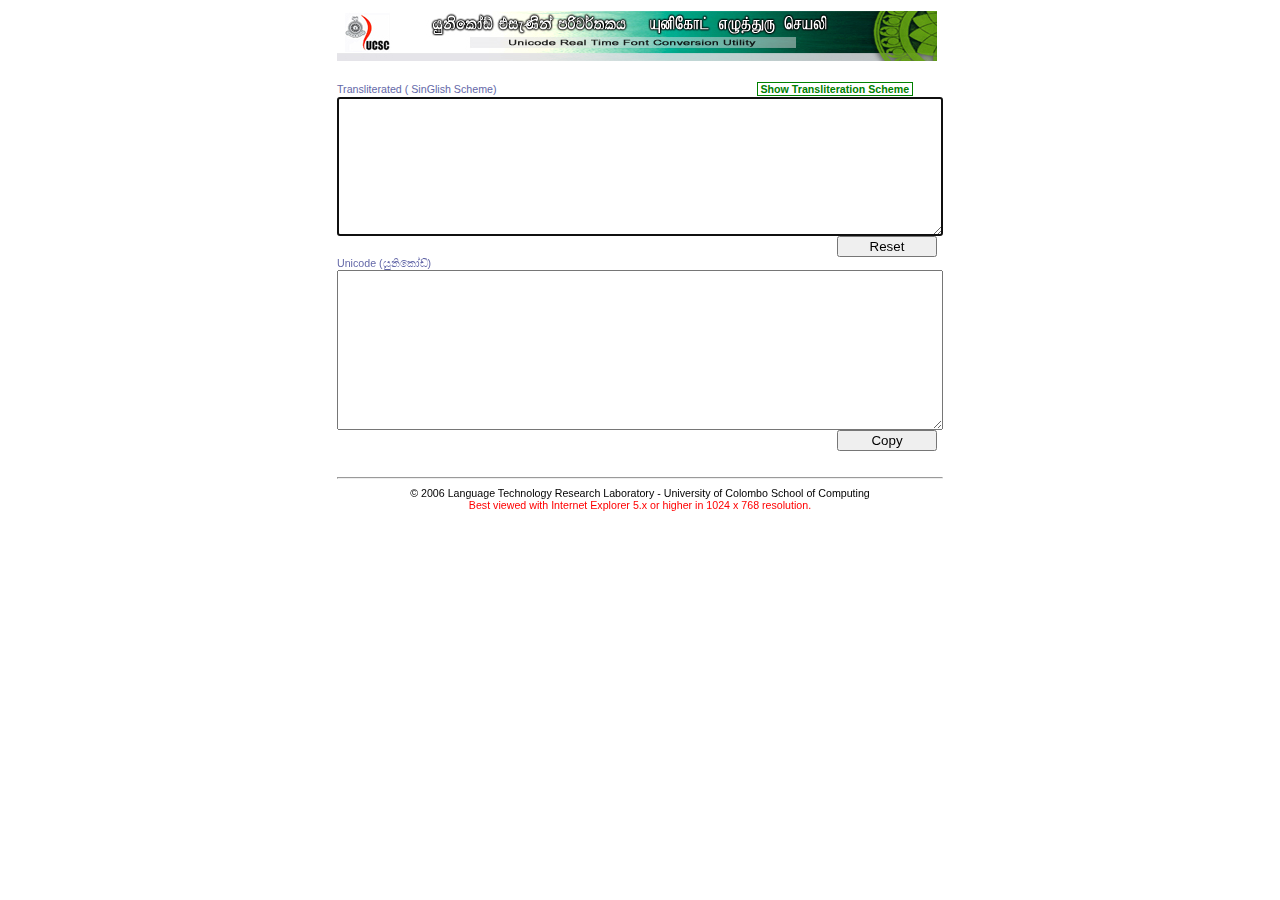
<file: misc/unicode-singlish/Real Time Unicode Converter.html>
<!DOCTYPE html PUBLIC "-//W3C//DTD XHTML 1.0 Transitional//EN" "http://www.w3.org/TR/xhtml1/DTD/xhtml1-transitional.dtd">
<!-- saved from url=(0055)http://ucsc.cmb.ac.lk/ltrl/services/feconverter/t1.html -->
<html xmlns="http://www.w3.org/1999/xhtml"><head><meta http-equiv="Content-Type" content="text/html; charset=UTF-8">
    <title>Real Time Unicode Converter</title>
    
    <link rel="stylesheet" href="./Real Time Unicode Converter_files/main.css">
    <style type="text/css">
        @font-face {
            font-family: Potha;
            src: url(POTHA0.eot);
        }
        .english{
            color: purple;
        }
        .sinhala{
            font-family: Iskoola Pota;
            color: navy;
        }
        .title{
            font-familiy:Arial;
            font-weight:bold;
            color:navy;
        }
        .title2{
            font-familiy:Arial;
            font-weight:bold;
        }
        .link{
            font-weight: bold;
            color: green;
            border-width: 1px;
            border-style:solid;
            border-color: green;
            cursor:hand;
        }
    </style>

    <script language="JavaScript" type="text/javascript">
<!-- Begin
var text;
var nVowels;
var consonants= new Array()
var consonantsUni= new Array()
var vowels= new Array()
var vowelsUni= new Array()
var vowelModifiersUni= new Array()
var specialConsonants= new Array()
var specialConsonantsUni= new Array()
var specialCharUni= new Array()
var specialChar= new Array()


    vowelsUni[0]='ඌ';    vowels[0]='oo';    vowelModifiersUni[0]='ූ';
    vowelsUni[1]='ඕ';    vowels[1]='o\\)';    vowelModifiersUni[1]='ෝ';
    vowelsUni[2]='ඕ';    vowels[2]='oe';    vowelModifiersUni[2]='ෝ';
    vowelsUni[3]='ආ';    vowels[3]='aa';    vowelModifiersUni[3]='ා';
    vowelsUni[4]='ආ';    vowels[4]='a\\)';    vowelModifiersUni[4]='ා';
    vowelsUni[5]='ඈ';    vowels[5]='Aa';    vowelModifiersUni[5]='ෑ';
    vowelsUni[6]='ඈ';    vowels[6]='A\\)';    vowelModifiersUni[6]='ෑ';
    vowelsUni[7]='ඈ';    vowels[7]='ae';    vowelModifiersUni[7]='ෑ';
    vowelsUni[8]='ඊ';    vowels[8]='ii';    vowelModifiersUni[8]='ී';
    vowelsUni[9]='ඊ';    vowels[9]='i\\)';    vowelModifiersUni[9]='ී';
    vowelsUni[10]='ඊ';    vowels[10]='ie';    vowelModifiersUni[10]='ී';
    vowelsUni[11]='ඊ';    vowels[11]='ee';    vowelModifiersUni[11]='ී';
    vowelsUni[12]='ඒ';    vowels[12]='ea';    vowelModifiersUni[12]='ේ';
    vowelsUni[13]='ඒ';    vowels[13]='e\\)';    vowelModifiersUni[13]='ේ';
    vowelsUni[14]='ඒ';    vowels[14]='ei';    vowelModifiersUni[14]='ේ';
    vowelsUni[15]='ඌ';    vowels[15]='uu';    vowelModifiersUni[15]='ූ';
    vowelsUni[16]='ඌ';    vowels[16]='u\\)';    vowelModifiersUni[16]='ූ';
    vowelsUni[17]='ඖ';    vowels[17]='au';    vowelModifiersUni[17]='ෞ';
    vowelsUni[18]='ඇ';    vowels[18]='/\a';    vowelModifiersUni[18]='ැ';
    
    vowelsUni[19]='අ';    vowels[19]='a';    vowelModifiersUni[19]='';
    vowelsUni[20]='ඇ';    vowels[20]='A';    vowelModifiersUni[20]='ැ';
    vowelsUni[21]='ඉ';    vowels[21]='i';    vowelModifiersUni[21]='ි';
    vowelsUni[22]='එ';    vowels[22]='e';    vowelModifiersUni[22]='ෙ';
    vowelsUni[23]='උ';    vowels[23]='u';    vowelModifiersUni[23]='ු';
    vowelsUni[24]='ඔ';    vowels[24]='o';    vowelModifiersUni[24]='ො';
    vowelsUni[25]='ඓ';    vowels[25]='I';    vowelModifiersUni[25]='ෛ';
    nVowels=26;

    specialConsonantsUni[0]='ං'; specialConsonants[0]=/\\n/g;
    specialConsonantsUni[1]='ඃ'; specialConsonants[1]=/\\h/g;
    specialConsonantsUni[2]='ඞ'; specialConsonants[2]=/\\N/g;
    specialConsonantsUni[3]='ඍ'; specialConsonants[3]=/\\R/g;
    //special characher Repaya
    specialConsonantsUni[4]='ර්'+'\u200D'; specialConsonants[4]=/R/g;
    specialConsonantsUni[5]='ර්'+'\u200D'; specialConsonants[5]=/\\r/g;
    
    consonantsUni[0]='ඬ'; consonants[0]='nnd';
    consonantsUni[1]='ඳ'; consonants[1]='nndh';
    consonantsUni[2]='ඟ'; consonants[2]='nng';
    consonantsUni[3]='ථ'; consonants[3]='Th';
    consonantsUni[4]='ධ'; consonants[4]='Dh';
    consonantsUni[5]='ඝ'; consonants[5]='gh';
    consonantsUni[6]='ඡ'; consonants[6]='Ch';
    consonantsUni[7]='ඵ'; consonants[7]='ph';
    consonantsUni[8]='භ'; consonants[8]='bh';
    consonantsUni[9]='ශ'; consonants[9]='sh';
    consonantsUni[10]='ෂ'; consonants[10]='Sh';
    consonantsUni[11]='ඥ'; consonants[11]='GN';
    consonantsUni[12]='ඤ'; consonants[12]='KN';
    consonantsUni[13]='ළු'; consonants[13]='Lu';
    consonantsUni[14]='ද'; consonants[14]='dh';
    consonantsUni[15]='ච'; consonants[15]='ch';
    consonantsUni[16]='ඛ'; consonants[16]='kh';
    consonantsUni[17]='ත'; consonants[17]='th';
    
    consonantsUni[18]='ට'; consonants[18]='t';
    consonantsUni[19]='ක'; consonants[19]='k';    
    consonantsUni[20]='ඩ'; consonants[20]='d';
    consonantsUni[21]='න'; consonants[21]='n';
    consonantsUni[22]='ප'; consonants[22]='p';
    consonantsUni[23]='බ'; consonants[23]='b';
    consonantsUni[24]='ම'; consonants[24]='m';   
    consonantsUni[25]='‍ය'; consonants[25]='\\u005C' + 'y';
    consonantsUni[26]='‍ය'; consonants[26]='Y';
    consonantsUni[27]='ය'; consonants[27]='y';
    consonantsUni[28]='ජ'; consonants[28]='j';
    consonantsUni[29]='ල'; consonants[29]='l';
    consonantsUni[30]='ව'; consonants[30]='v';
    consonantsUni[31]='ව'; consonants[31]='w';
    consonantsUni[32]='ස'; consonants[32]='s';
    consonantsUni[33]='හ'; consonants[33]='h';
    consonantsUni[34]='ණ'; consonants[34]='N';
    consonantsUni[35]='ළ'; consonants[35]='L';
    consonantsUni[36]='ඛ'; consonants[36]='K';
    consonantsUni[37]='ඝ'; consonants[37]='G';
    consonantsUni[38]='ඨ'; consonants[38]='T';
    consonantsUni[39]='ඪ'; consonants[39]='D';
    consonantsUni[40]='ඵ'; consonants[40]='P';
    consonantsUni[41]='ඹ'; consonants[41]='B';
    consonantsUni[42]='ෆ'; consonants[42]='f';
    consonantsUni[43]='ඣ'; consonants[43]='q';
    consonantsUni[44]='ග'; consonants[44]='g';
    //last because we need to ommit this in dealing with Rakaransha
    consonantsUni[45]='ර'; consonants[45]='r';

    specialCharUni[0]='ෲ'; specialChar[0]='ruu';
    specialCharUni[1]='ෘ'; specialChar[1]='ru';
    //specialCharUni[2]='්‍ර'; specialChar[2]='ra';
    

function startText() {
    var s,r,v;
    text = document.txtBox.box1.value;  
    //special consonents
    for (var i=0; i<specialConsonants.length; i++){
        text = text.replace(specialConsonants[i], specialConsonantsUni[i]);
    }
    //consonents + special Chars
    for (var i=0; i<specialCharUni.length; i++){
        for (var j=0;j<consonants.length;j++){
            s = consonants[j] + specialChar[i];
            v = consonantsUni[j] + specialCharUni[i];
            r = new RegExp(s, "g");
            text = text.replace(r, v);
        }
    }
    //consonants + Rakaransha + vowel modifiers
    for (var j=0;j<consonants.length;j++){
        for (var i=0;i<vowels.length;i++){
            s = consonants[j] + "r" + vowels[i];
            v = consonantsUni[j] + "්‍ර" + vowelModifiersUni[i];
            r = new RegExp(s, "g");
            text = text.replace(r, v);
        }
        s = consonants[j] + "r";
        v = consonantsUni[j] + "්‍ර";
        r = new RegExp(s, "g");
        text = text.replace(r, v);
    }
    //consonents + vowel modifiers
    for (var i=0;i<consonants.length;i++){
        for (var j=0;j<nVowels;j++){ 
            s = consonants[i]+vowels[j];
            v = consonantsUni[i] + vowelModifiersUni[j];
            r = new RegExp(s, "g");
            text = text.replace(r, v);
        }
    }

    //consonents + HAL
    for (var i=0; i<consonants.length; i++){
        r = new RegExp(consonants[i], "g");
        text = text.replace(r, consonantsUni[i]+"්");
    }
        
    //vowels
    for (var i=0; i<vowels.length; i++){
        r = new RegExp(vowels[i], "g");
        text = text.replace(r, vowelsUni[i]);
    }

    document.txtBox.box2.value=text;
}

function copyit(theField) {
    var tempval=eval("document."+theField);
    tempval.focus();
    tempval.select();
    therange=tempval.createTextRange();
    therange.execCommand("Copy")
}

var schemeVisible = 0;
function changeVisibility(){
    if (schemeVisible){
        document.getElementById('scheme').style.visibility='hidden';
        document.getElementById('link').innerHTML="&nbsp;Show Transliteration Scheme&nbsp;";
        schemeVisible=0;
    }
    else{
        document.getElementById('scheme').style.visibility='visible';
        document.getElementById('link').innerHTML="&nbsp;&nbsp;Hide Transliteration Scheme&nbsp;";
        schemeVisible=1;
    }
}
//  End -->

    </script>

</head>
<body onload="javascript:txtBox.box1.focus();">
    <center>
        <table width="600px">
            <tbody><tr>
                <td>
                    <form name="txtBox" id="txtBox">
                        <img src="./Real Time Unicode Converter_files/ui3RT.jpg" alt="Real Time Font Converter"><br>
                        <br>
                        <span class="TableText">Transliterated ( SinGlish Scheme)</span> &nbsp; &nbsp; &nbsp;
                        &nbsp; &nbsp; &nbsp; &nbsp; &nbsp; &nbsp; &nbsp; &nbsp; &nbsp; &nbsp; &nbsp; &nbsp;
                        &nbsp; &nbsp; &nbsp; &nbsp; &nbsp; &nbsp; &nbsp; &nbsp;&nbsp; &nbsp;&nbsp; &nbsp;
                        &nbsp; &nbsp; &nbsp; &nbsp; &nbsp; &nbsp; <a><span id="link" class="link" align="right" onclick="changeVisibility()">
                            &nbsp;Show Transliteration Scheme&nbsp;</span></a>
                        <br>
                        <textarea onkeyup="startText();" onselect="startText();" onclick="startText();" style="font-size: 12pt;
                            width: 600px;" name="box1" rows="7"></textarea>
                        <input type="reset" value="Reset" style="position: relative; left: 500px; width: 100px;">
                        <br>
                        <span class="TableText">Unicode (යුනිකෝඩ්)</span><br>
                        <textarea style="font-size: 14pt; font-family: Potha, Malithi Web , Arial Unicode MS;
                            width: 600px;" name="box2" rows="7"></textarea>
                        <input onclick="copyit(&#39;txtBox.box2&#39;)" type="button" value="Copy" style="position: relative;
                            left: 500px; width: 100px;">
                    </form>
                    <br>
                    <hr>
                    <center>
                        <span class="p">© 2006 Language Technology Research Laboratory - University of Colombo
                            School of Computing</span><br>
                        <span class="p" style="color: Red;">Best viewed with Internet Explorer 5.x or higher
                            in 1024 x 768 resolution.</span>
                    </center>
                </td>
            </tr>
        </tbody></table>
    </center>
    <div id="scheme" style="visibility: hidden; position: absolute; top: 239px; border: green 1px solid;
        background-color: white;">
                    <table border="0" cellpadding="0" cellspacing="0" align="center">
                    <tbody><tr>
                    <td rowspan="5" style="width:10px;"></td>
                    <td></td><td></td><td></td><td></td><td></td>
                    <td rowspan="5" style="width:10px;"></td>
                    </tr>
                    <tr><td colspan="5" style="height:5px;"></td></tr>
                        <tr>
                            <td style="width: 216px" valign="top" align="center">
                                <table border="0" cellspacing="0" cellpadding="0">
                                    <tbody><tr>
                                        <td colspan="9" bgcolor="#EBEBEB">
                                            <p align="center">
                                                <span class="title">Vowel Sounds</span></p>
                                        </td>
                                    </tr>
                                    <tr>
                                        <td colspan="3">
                                            <p align="center">
                                                <span class="title2">Short</span></p>
                                        </td>
                                        <td style="width: 15px;"></td>
                                        <td colspan="5">
                                            <p align="center">
                                                <span class="title2">Long</span></p>
                                        </td>
                                    </tr>
                                    <tr>
                                        <td bgcolor="#EBDDB1" style="width: 45px">
                                            <p>
                                                <span class="sinhala">අ</span></p>
                                        </td>
                                        <td bgcolor="#EBDDB1" style="width: 30px">
                                            <p>
                                                <span class="english">a</span></p>
                                        </td>
                                        <td bgcolor="#EBDDB1" style="width: 30px">
                                        </td>
                                        <td>
                                        </td>
                                        <td bgcolor="#E0E2AF" style="width: 45px">
                                            <p>
                                                <span class="sinhala">ආ</span></p>
                                        </td>
                                        <td bgcolor="#E0E2AF" style="width: 30px">
                                            <p>
                                                <span class="english">aa</span></p>
                                        </td>
                                        <td bgcolor="#E0E2AF" style="width: 30px">
                                            <p>
                                                <span class="english">a)</span></p>
                                        </td>
                                        <td bgcolor="#E0E2AF" style="width: 30px">
                                            &nbsp;
                                        </td>
                                        <td width="30" bgcolor="#E0E2AF">
                                        </td>
                                    </tr>
                                    <tr>
                                        <td bgcolor="#F7F0DD">
                                            <p>
                                                <span class="sinhala">ඇ</span></p>
                                        </td>
                                        <td bgcolor="#F7F0DD">
                                            <p>
                                                <span class="english">A</span></p>
                                        </td>
                                        <td bgcolor="#F7F0DD">
                                            <p>
                                                <span class="english">\a</span></p>
                                        </td>
                                        <td>
                                            &nbsp;
                                        </td>
                                        <td bgcolor="#F0F1DA">
                                            <p>
                                                <span class="sinhala">ඈ</span></p>
                                        </td>
                                        <td bgcolor="#F0F1DA">
                                            <p>
                                                <span class="english">Aa</span></p>
                                        </td>
                                        <td bgcolor="#F0F1DA">
                                            <p>
                                                <span class="english">A)</span></p>
                                        </td>
                                        <td bgcolor="#F0F1DA">
                                            <p>
                                                <span class="english">ae</span></p>
                                        </td>
                                        <td bgcolor="#F0F1DA">
                                            &nbsp;
                                        </td>
                                    </tr>
                                    <tr>
                                        <td bgcolor="#EBDDB1">
                                            <p>
                                                <span class="sinhala">ඉ</span></p>
                                        </td>
                                        <td bgcolor="#EBDDB1">
                                            <p>
                                                <span class="english">i</span></p>
                                        </td>
                                        <td bgcolor="#EBDDB1">
                                        </td>
                                        <td>
                                        </td>
                                        <td bgcolor="#E0E2AF">
                                            <p>
                                                <span class="sinhala">ඊ</span></p>
                                        </td>
                                        <td bgcolor="#E0E2AF">
                                            <p>
                                                <span class="english">ii</span></p>
                                        </td>
                                        <td bgcolor="#E0E2AF">
                                            <p>
                                                <span class="english">i)</span></p>
                                        </td>
                                        <td bgcolor="#E0E2AF">
                                            <p>
                                                <span class="english">ie</span></p>
                                        </td>
                                        <td width="24" bgcolor="#E0E2AF">
                                            <p>
                                                <span class="english">ee</span></p>
                                        </td>
                                    </tr>
                                    <tr>
                                        <td bgcolor="#F7F0DD">
                                            <p>
                                                <span class="sinhala">එ</span></p>
                                        </td>
                                        <td bgcolor="#F7F0DD">
                                            <p>
                                                <span class="english">e</span></p>
                                        </td>
                                        <td bgcolor="#F7F0DD">
                                            &nbsp;
                                        </td>
                                        <td>
                                            &nbsp;
                                        </td>
                                        <td bgcolor="#F0F1DA">
                                            <p>
                                                <span class="sinhala">ඒ</span></p>
                                        </td>
                                        <td bgcolor="#F0F1DA">
                                            <p>
                                                <span class="english">ea</span></p>
                                        </td>
                                        <td bgcolor="#F0F1DA">
                                            <p>
                                                <span class="english">e)</span></p>
                                        </td>
                                        <td bgcolor="#F0F1DA">
                                            <p>
                                                <span class="english">ei</span></p>
                                        </td>
                                        <td bgcolor="#F0F1DA">
                                            &nbsp;
                                        </td>
                                    </tr>
                                    <tr>
                                        <td bgcolor="#EBDDB1">
                                            <p>
                                                <span class="sinhala">ඔ</span></p>
                                        </td>
                                        <td bgcolor="#EBDDB1">
                                            <p>
                                                <span class="english">o</span></p>
                                        </td>
                                        <td bgcolor="#EBDDB1">
                                            &nbsp;
                                        </td>
                                        <td>
                                            &nbsp;
                                        </td>
                                        <td bgcolor="#E0E2AF">
                                            <p>
                                                <span class="sinhala">ඕ</span></p>
                                        </td>
                                        <td bgcolor="#E0E2AF">
                                            <p>
                                                <span class="english">oe</span></p>
                                        </td>
                                        <td bgcolor="#E0E2AF">
                                            <p>
                                                <span class="english">o)</span></p>
                                        </td>
                                        <td bgcolor="#E0E2AF">
                                            &nbsp;
                                        </td>
                                        <td bgcolor="#E0E2AF">
                                            &nbsp;
                                        </td>
                                    </tr>
                                    <tr>
                                        <td bgcolor="#F7F0DD">
                                            <p>
                                                <span class="sinhala">උ</span></p>
                                        </td>
                                        <td bgcolor="#F7F0DD">
                                            <p>
                                                <span class="english">u</span></p>
                                        </td>
                                        <td bgcolor="#F7F0DD">
                                            &nbsp;
                                        </td>
                                        <td>
                                            &nbsp;
                                        </td>
                                        <td bgcolor="#F0F1DA">
                                            <p>
                                                <span class="sinhala">ඌ</span></p>
                                        </td>
                                        <td bgcolor="#F0F1DA">
                                            <p>
                                                <span class="english">uu</span></p>
                                        </td>
                                        <td bgcolor="#F0F1DA">
                                            <p>
                                                <span class="english">u)</span></p>
                                        </td>
                                        <td bgcolor="#F0F1DA">
                                            <p>
                                                <span class="english">oo</span></p>
                                        </td>
                                        <td bgcolor="#F0F1DA">
                                            &nbsp;
                                        </td>
                                    </tr>
                                    <tr>
                                        <td>
                                        </td>
                                        <td>
                                        </td>
                                        <td>
                                        </td>
                                        <td></td>
                                        <td bgcolor="#E0E2AF">
                                            <p>
                                                <span class="sinhala">ඖ</span></p>
                                        </td>
                                        <td bgcolor="#E0E2AF">
                                            <p>
                                                <span class="english">au</span></p>
                                        </td>
                                        <td bgcolor="#E0E2AF"></td>
                                        <td bgcolor="#E0E2AF"></td>
                                        <td bgcolor="#E0E2AF"></td>
                                    </tr>
                                </tbody></table>
                                </td>
                            <td style="width: 20px"></td>
                            <td style="width: 248px" valign="top" align="center">
                                <table border="0" cellpadding="0" cellspacing="0">
                                    <tbody><tr>
                                        <td colspan="4" bgcolor="#EBEBEB">
                                            <p align="center">
                                                <span class="title">Auxiliaries</span></p>
                                        </td>
                                    </tr>
                                    <tr>
                                        <td colspan="4">
                                            <p align="center">
                                                <span class="title2">Special Auxiliaries</span></p>
                                        </td>
                                    </tr>
                                    <tr bgcolor="#E8F4D0">
                                        <td style="width: 40px">
                                            <p>
                                                <span class="sinhala">ර්</span></p>
                                        </td>
                                        <td style="width: 40px">
                                            <p>
                                                <span style="font-family: &quot;Iskoola Pota&quot;">මර්‍</span></p>
                                        </td>
                                        <td style="width: 70px">
                                            <p>
                                                <span class="english">\r</span><i>&lt;letter&gt;</i></p>
                                        </td>
                                        <td style="width: 70px">
                                            <p>
                                                <span class="english">R</span><i>&lt;letter&gt;</i></p>
                                        </td>
                                    </tr>
                                    <tr bgcolor="#F5FBEC">
                                        <td>
                                            <p>
                                                <span class="sinhala">්‍ය</span></p>
                                        </td>
                                        <td>
                                            <p>
                                                <span style="font-family: &quot;Iskoola Pota&quot;">ධ්‍ය</span>‍</p>
                                        </td>
                                        <td>
                                            <p>
                                                <i>&lt;letter&gt;</i><span class="english">Y</span></p>
                                        </td>
                                        <td>
                                            <p>
                                                <i>&lt;letter&gt;</i><span class="english">\y</span></p>
                                        </td>
                                    </tr>
                                    <tr>
                                        <td colspan="4">
                                            <p align="center">
                                                <span class="title2">Vowel Sound Auxiliaries</span></p>
                                        </td>
                                    </tr>
                                    <tr bgcolor="#E8F4D0">
                                        <td>
                                            <p>
                                                <span class="sinhala">ෘ</span></p>
                                        </td>
                                        <td>
                                            <p>
                                                <span style="font-family: &quot;Iskoola Pota&quot;">කෘ</span></p>
                                        </td>
                                        <td>
                                            <p>
                                                <i>&lt;letter&gt;</i><span class="english">ru</span></p>
                                        </td>
                                        <td>
                                            &nbsp;
                                        </td>
                                    </tr>
                                    <tr bgcolor="#F5FBEC">
                                        <td>
                                            <p>
                                                <span class="sinhala">ෟ</span></p>
                                        </td>
                                        <td>
                                            <p>
                                                <span style="font-family: &quot;Iskoola Pota&quot;">චෞ</span></p>
                                        </td>
                                        <td>
                                            <p>
                                                <i>&lt;letter&gt;</i><span class="english">au</span></p>
                                        </td>
                                        <td></td>
                                    </tr>
                                    <tr bgcolor="#E8F4D0">
                                        <td><p>
                                                <span class="sinhala">ෛ</span> </p>
                                        </td>
                                        <td>
                                            <p>
                                                <span style="font-family: &quot;Iskoola Pota&quot;">මෛ</span></p>
                                        </td>
                                        <td>
                                            <p>
                                                <i>&lt;letter&gt;</i><span class="english">I</span></p>
                                        </td>
                                        <td>
                                        </td>
                                    </tr>
                                    <tr>
                                        <td colspan="4">
                                            <p align="center">
                                                <span class="title2">Nasal Sound Auxiliaries</span></p>
                                        </td>
                                    </tr>
                                    <tr bgcolor="#F5FBEC">
                                        <td>
                                            <p>
                                                <span class="sinhala">ඬ</span></p>
                                        </td>
                                        <td>
                                            <p>
                                                <span style="font-family: &quot;Iskoola Pota&quot;">හඬ</span></p>
                                        </td>
                                        <td>
                                            <p>
                                                <span class="english"><b>nn</b>da</span></p>
                                        </td>
                                        <td>
                                            &nbsp;
                                        </td>
                                    </tr>
                                    <tr bgcolor="#E8F4D0">
                                        <td>
                                            <p>
                                                <span class="sinhala">ඳ</span></p>
                                        </td>
                                        <td>
                                            <p>
                                                <span style="font-family: &quot;Iskoola Pota&quot;">හඳ</span></p>
                                        </td>
                                        <td>
                                            <p>
                                                <span class="english"><b>nn</b>dha</span></p>
                                        </td>
                                        <td>
                                        </td>
                                    </tr>
                                    <tr bgcolor="#F5FBEC">
                                        <td>
                                            <p>
                                                <span class="sinhala">ඟ</span></p>
                                        </td>
                                        <td>
                                            <p>
                                                <span style="font-family: &quot;Iskoola Pota&quot;">ගඟ</span></p>
                                        </td>
                                        <td>
                                            <p>
                                                <span class="english"><b>nn</b>ga</span></p>
                                        </td>
                                        <td>
                                        </td>
                                    </tr>
                                </tbody></table>
                            </td>
                            <td style="width: 20px"></td>
                            <td style="width: 370px" valign="top" align="center">
                                <table border="0" cellspacing="0" cellpadding="0">
                                    <tbody><tr>
                                        <td colspan="15" bgcolor="#EBEBEB">
                                            <p align="center">
                                                <span class="title">Consonants</span></p>
                                        </td>
                                    </tr>
                                    <tr>
                                        <td colspan="6">
                                            <p align="center">
                                                <span class="title2">Common</span></p>
                                        </td>
                                        <td colspan="3">
                                            <p align="center">
                                                <span class="title2">Aspirated</span></p>
                                        </td>
                                        <td></td>
                                        <td colspan="2">
                                            <p align="center">
                                                <span class="title2">Special</span></p>
                                        </td>
                                        <td></td>
                                        <td colspan="2">
                                            <p align="center">
                                                <span class="title2">Standalone</span></p>
                                        </td>
                                        <td></td>
                                    </tr>
                                    <tr>
                                        <td bgcolor="#E8F4D0" style="width:35px">
                                            <p>
                                                <span class="sinhala">ක</span></p>
                                        </td>
                                        <td bgcolor="#E8F4D0" style="width:40px">
                                            <p>
                                                <span class="english">k</span></p>
                                        </td>
                                        <td bgcolor="#E8F4D0" style="width:35px">
                                            <p>
                                                <span class="sinhala">බ</span></p>
                                        </td>
                                        <td bgcolor="#E8F4D0" style="width:45px">
                                            <p>
                                                <span class="english">b</span></p>
                                        </td>
                                        <td bgcolor="#E8F4D0" style="width:45px"></td>
                                        <td style="width:20px"></td>
                                        <td bgcolor="#DBFB9F" style="width:35px">
                                            <p>
                                                <span class="sinhala">ඛ</span></p>
                                        </td>
                                        <td bgcolor="#DBFB9F" style="width:45px">
                                            <p>
                                                <span class="english">kh</span></p>
                                        </td>
                                        <td bgcolor="#DBFB9F" style="width:45px">
                                            <p>
                                                <span class="english">K</span></p>
                                        </td>
                                        <td style="width:20px"></td> 
                                        <td bgcolor="#E0E2AF" style="width:30px">
                                            <p>
                                                <span class="sinhala">ඹ</span></p>
                                        </td>
                                        <td bgcolor="#E0E2AF" style="width:45px">
                                            <p>
                                                <span class="english">B</span></p>
                                        </td>
                                        <td style="width:20px"></td>
                                        <td bgcolor="#EBDDB1" style="width:30px">
                                            <p>
                                                <span class="sinhala">ං</span></p>
                                        </td>
                                        <td bgcolor="#EBDDB1" style="width:45px">
                                            <p>
                                                <span class="english">\n</span></p>
                                        </td>
                                    </tr>
                                    <tr>
                                        <td bgcolor="#F5FBEC">
                                            <p>
                                                <span class="sinhala">ග</span></p>
                                        </td>
                                        <td bgcolor="#F5FBEC">
                                            <p>
                                                <span class="english">g</span></p>
                                        </td>
                                        <td bgcolor="#F5FBEC">
                                            <p>
                                                <span class="sinhala">ම</span></p>
                                        </td>
                                        <td bgcolor="#F5FBEC">
                                            <p>
                                                <span class="english">m</span></p>
                                        </td>
                                        <td bgcolor="#F5FBEC">
                                            &nbsp;</td>
                                        <td>
                                            &nbsp;
                                        </td>
                                        <td bgcolor="#F4FEE2">
                                            <p>
                                                <span class="sinhala">ඝ</span></p>
                                        </td>
                                        <td bgcolor="#F4FEE2">
                                            <p>
                                                <span class="english">gh</span></p>
                                        </td>
                                        <td bgcolor="#F4FEE2">
                                            <p>
                                                <span class="english">G</span></p>
                                        </td>
                                        <td>
                                            &nbsp;</td>
                                        <td bgcolor="#F0F1DA">
                                            <p>
                                                <span class="sinhala">ශ</span></p>
                                        </td>
                                        <td bgcolor="#F0F1DA">
                                            <p>
                                                <span class="english">sh</span></p>
                                        </td>
                                        <td>
                                            &nbsp;</td>
                                        <td bgcolor="#F7F0DD">
                                            <p>
                                                <span class="sinhala">ඃ</span></p>
                                        </td>
                                        <td bgcolor="#F7F0DD">
                                            <p>
                                                <span class="english">\h</span></p>
                                        </td>
                                    </tr>
                                    <tr>
                                        <td height="19" bgcolor="#E8F4D0">
                                            <p>
                                                <span class="sinhala">ච</span></p>
                                        </td>
                                        <td bgcolor="#E8F4D0">
                                            <p>
                                                <span class="english">ch</span></p>
                                        </td>
                                        <td bgcolor="#E8F4D0">
                                            <p>
                                                <span class="sinhala">ය</span></p>
                                        </td>
                                        <td bgcolor="#E8F4D0">
                                            <p>
                                                <span class="english">y</span></p>
                                        </td>
                                        <td bgcolor="#E8F4D0">
                                            &nbsp;</td>
                                        <td>
                                            &nbsp;
                                        </td>
                                        <td bgcolor="#DBFB9F">
                                            <p>
                                                <span class="sinhala">ඡ</span></p>
                                        </td>
                                        <td bgcolor="#DBFB9F">
                                            <p>
                                                <span class="english">Ch</span></p>
                                        </td>
                                        <td bgcolor="#DBFB9F">
                                            &nbsp;
                                        </td>
                                        <td style="width: 16px">
                                            &nbsp;</td>
                                        <td bgcolor="#E0E2AF">
                                            <p>
                                                <span class="sinhala">ෂ</span></p>
                                        </td>
                                        <td bgcolor="#E0E2AF">
                                            <p>
                                                <span class="english">Sh</span></p>
                                        </td>
                                        <td>
                                            &nbsp;</td>
                                        <td bgcolor="#EBDDB1">
                                            <p>
                                                <span class="sinhala">ඬ</span></p>
                                        </td>
                                        <td bgcolor="#EBDDB1">
                                            <p>
                                                <span class="english">\N</span></p>
                                        </td>
                                    </tr>
                                    <tr>
                                        <td height="19" bgcolor="#F5FBEC">
                                            <p>
                                                <span class="sinhala">ජ</span></p>
                                        </td>
                                        <td bgcolor="#F5FBEC">
                                            <p>
                                                <span class="english">j</span></p>
                                        </td>
                                        <td bgcolor="#F5FBEC">
                                            <p>
                                                <span class="sinhala">ර</span></p>
                                        </td>
                                        <td bgcolor="#F5FBEC">
                                            <p>
                                                <span class="english">r</span></p>
                                        </td>
                                        <td bgcolor="#F5FBEC" style="width: 17px">
                                            &nbsp;</td>
                                        <td>
                                            &nbsp;
                                        </td>
                                        <td bgcolor="#F4FEE2">
                                            <p>
                                                <span class="sinhala">ඨ</span></p>
                                        </td>
                                        <td bgcolor="#F4FEE2">
                                            &nbsp;
                                        </td>
                                        <td bgcolor="#F4FEE2">
                                            <p>
                                                <span class="english">T</span></p>
                                        </td>
                                        <td></td>
                                        <td bgcolor="#F0F1DA">
                                            <p>
                                                <span class="sinhala">ෆ</span></p>
                                        </td>
                                        <td bgcolor="#F0F1DA">
                                            <p>
                                                <span class="english">f</span></p>
                                        </td>
                                        <td>
                                            &nbsp;</td>
                                        <td bgcolor="#F7F0DD">
                                            <p>
                                                <span class="sinhala">ඍ</span></p>
                                        </td>
                                        <td bgcolor="#F7F0DD">
                                            <p>
                                                <span class="english">\R</span></p>
                                        </td>
                                    </tr>
                                    <tr>
                                        <td bgcolor="#E8F4D0">
                                            <p>
                                                <span class="sinhala">ට</span></p>
                                        </td>
                                        <td bgcolor="#E8F4D0">
                                            <p>
                                                <span class="english">t</span></p>
                                        </td>
                                        <td bgcolor="#E8F4D0">
                                            <p>
                                                <span class="sinhala">ල</span></p>
                                        </td>
                                        <td bgcolor="#E8F4D0">
                                            <p>
                                                <span class="english">l</span></p>
                                        </td>
                                        <td bgcolor="#E8F4D0">
                                            &nbsp;</td>
                                        <td>
                                            &nbsp;
                                        </td>
                                        <td bgcolor="#DBFB9F">
                                            <p>
                                                <span class="sinhala">ඪ</span></p>
                                        </td>
                                        <td bgcolor="#DBFB9F">
                                            &nbsp;
                                        </td>
                                        <td bgcolor="#DBFB9F">
                                            <p>
                                                <span class="english">D</span></p>
                                        </td>
                                        <td style="width: 16px">
                                            &nbsp;</td>
                                        <td bgcolor="#E0E2AF">
                                            <p>
                                                <span class="sinhala">ඥ</span></p>
                                        </td>
                                        <td bgcolor="#E0E2AF">
                                            <p>
                                                <span class="english">GN</span></p>
                                        </td>
                                        <td></td>
                                        <td></td>
                                        <td></td>
                                    </tr>
                                    <tr>
                                        <td bgcolor="#F5FBEC">
                                            <p>
                                                <span class="sinhala">ඩ</span></p>
                                        </td>
                                        <td bgcolor="#F5FBEC">
                                            <p>
                                                <span class="english">d</span></p>
                                        </td>
                                        <td bgcolor="#F5FBEC">
                                            <p>
                                                <span class="sinhala">ව</span></p>
                                        </td>
                                        <td bgcolor="#F5FBEC">
                                            <p>
                                                <span class="english">w</span></p>
                                        </td>
                                        <td bgcolor="#F5FBEC">
                                            <span class="english">v</span></td>
                                        <td></td>
                                        <td bgcolor="#F4FEE2">
                                            <p>
                                                <span class="sinhala">ථ</span></p>
                                        </td>
                                        <td bgcolor="#F4FEE2">
                                            <p>
                                                <span class="english">Th</span></p>
                                        </td>
                                        <td bgcolor="#F4FEE2"></td>
                                        <td>
                                            &nbsp;</td>
                                        <td bgcolor="#F0F1DA">
                                            <p>
                                                <span class="sinhala">ඤ</span></p>
                                        </td>
                                        <td bgcolor="#F0F1DA">
                                            <p>
                                                <span class="english">KN</span></p>
                                        </td>
                                        <td></td>
                                        <td></td>
                                        <td></td>
                                    </tr>
                                    <tr>
                                        <td bgcolor="#E8F4D0">
                                            <p>
                                                <span class="sinhala">ත</span></p>
                                        </td>
                                        <td bgcolor="#E8F4D0">
                                            <p>
                                                <span class="english">th</span></p>
                                        </td>
                                        <td bgcolor="#E8F4D0">
                                            <p>
                                                <span class="sinhala">ස</span></p>
                                        </td>
                                        <td bgcolor="#E8F4D0">
                                            <p>
                                                <span class="english">s</span></p>
                                        </td>
                                        <td bgcolor="#E8F4D0">
                                            &nbsp;</td>
                                        <td>
                                            &nbsp;
                                        </td>
                                        <td bgcolor="#DBFB9F">
                                            <p>
                                                <span class="sinhala">ධ</span></p>
                                        </td>
                                        <td bgcolor="#DBFB9F">
                                            <p>
                                                <span class="english">Dh</span></p>
                                        </td>
                                        <td bgcolor="#DBFB9F">
                                            &nbsp;
                                        </td>
                                        <td></td>
                                        <td bgcolor="#E0E2AF">
                                            <p>
                                                <span class="sinhala">ඣ</span></p>
                                        </td>
                                        <td bgcolor="#E0E2AF">
                                            <p>
                                                <span class="english">q</span></p>
                                        </td>
                                        <td></td>
                                        <td></td>
                                        <td></td>
                                    </tr>
                                    <tr>
                                        <td bgcolor="#F5FBEC">
                                            <p>
                                                <span class="sinhala">ද</span></p>
                                        </td>
                                        <td bgcolor="#F5FBEC">
                                            <p>
                                                <span class="english">dh</span></p>
                                        </td>
                                        <td bgcolor="#F5FBEC">
                                            <p>
                                                <span class="sinhala">හ</span></p>
                                        </td>
                                        <td bgcolor="#F5FBEC">
                                            <p>
                                                <span class="english">h</span></p>
                                        </td>
                                        <td bgcolor="#F5FBEC"></td>
                                        <td></td>
                                        <td bgcolor="#F4FEE2">
                                            <p>
                                                <span class="sinhala">ඵ</span></p>
                                        </td>
                                        <td bgcolor="#F4FEE2">
                                            <p>
                                                <span class="english">ph</span></p>
                                        </td>
                                        <td bgcolor="#F4FEE2">
                                            <p>
                                                <span class="english">P</span></p>
                                        </td>
                                        <td></td>
                                        <td bgcolor="#F0F1DA">
                                            <p>
                                                <span class="sinhala">ළු</span></p>
                                        </td>
                                        <td bgcolor="#F0F1DA">
                                            <p>
                                                <span class="english">Lu</span></p>
                                        </td>
                                        <td></td>
                                        <td></td>
                                        <td></td>
                                    </tr>
                                    <tr>
                                        <td bgcolor="#E8F4D0">
                                            <p>
                                                <span class="sinhala">න</span></p>
                                        </td>
                                        <td bgcolor="#E8F4D0">
                                            <p>
                                                <span class="english">n</span></p>
                                        </td>
                                        <td bgcolor="#E8F4D0">
                                            <p>
                                                <span class="sinhala">ණ</span></p>
                                        </td>
                                        <td bgcolor="#E8F4D0">
                                            <p>
                                                <span class="english">N</span></p>
                                        </td>
                                        <td bgcolor="#E8F4D0"></td>
                                        <td></td>
                                        <td bgcolor="#DBFB9F">
                                            <p>
                                                <span class="sinhala">භ</span></p>
                                        </td>
                                        <td bgcolor="#DBFB9F">
                                            <p>
                                                <span class="english">bh</span></p>
                                        </td>
                                        <td bgcolor="#DBFB9F"></td>
                                        <td></td>
                                        <td bgcolor="#E0E2AF" style="height: 19px">
                                            <p>
                                                <span class="sinhala">ළූ</span></p>
                                        </td>
                                        <td bgcolor="#E0E2AF">
                                            <p>
                                                <span class="english">Luu</span></p>
                                        </td>
                                        <td></td>
                                        <td></td>
                                        <td></td>
                                    </tr>
                                    <tr>
                                        <td bgcolor="#F5FBEC">
                                            <p>
                                                <span class="sinhala">ප</span></p>
                                        </td>
                                        <td bgcolor="#F5FBEC">
                                            <p>
                                                <span class="english">p</span></p>
                                        </td>
                                        <td bgcolor="#F5FBEC">
                                            <p>
                                                <span class="sinhala">ළ</span></p>
                                        </td>
                                        <td bgcolor="#F5FBEC">
                                            <p>
                                                <span class="english">L</span></p>
                                        </td>
                                        <td bgcolor="#F5FBEC"></td>
                                        <td></td>
                                        <td></td>
                                        <td></td>
                                        <td></td>
                                        <td></td>
                                        <td></td>
                                        <td></td>
                                        <td></td>
                                        <td></td>
                                        <td></td>
                                    </tr>
                                </tbody></table>
                            </td>
                        </tr>
                        <tr><td colspan="5" style="height:10px;"></td></tr>
                        <tr>
                            <td colspan="5">
                                <center>
                                    <table cellspacing="0" cellpadding="0">
                                        <tbody><tr>
                                            <td colspan="13" bgcolor="#EBEBEB">
                                                <p align="center">
                                                    <span style="color: navy; font-family: Arial"><strong>Deriving Consonants</strong></span></p>
                                            </td>
                                        </tr>
                                        <tr bgcolor="#FCFFB7">
                                            <td style="width: 62px;">
                                                <p>
                                                    <span class="sinhala">ක්</span></p>
                                            </td>
                                            <td style="width: 62px;">
                                                <p>
                                                    <span class="sinhala">ක</span></p>
                                            </td>
                                            <td style="width: 62px;">
                                                <p>
                                                    <span class="sinhala">කා</span></p>
                                            </td>
                                            <td style="width: 62px;">
                                                <p>
                                                    <span class="sinhala">කැ</span></p>
                                            </td>
                                            <td style="width: 62px;">
                                                <p>
                                                    <span class="sinhala">කෑ</span></p>
                                            </td>
                                            <td style="width: 62px;">
                                                <p>
                                                    <span class="sinhala">කි</span></p>
                                            </td>
                                            <td style="width: 62px;">
                                                <p>
                                                    <span class="sinhala">කී</span></p>
                                            </td>
                                            <td style="width: 62px;">
                                                <p>
                                                    <span class="sinhala">කු</span></p>
                                            </td>
                                            <td style="width: 62px;">
                                                <p>
                                                    <span class="sinhala">කූ</span></p>
                                            </td>
                                            <td style="width: 62px;">
                                                <p>
                                                    <span class="sinhala">කෙ</span></p>
                                            </td>
                                            <td style="width:62px">
                                                <p>
                                                    <span class="sinhala">කේ</span></p>
                                            </td>
                                            <td style="width:62px;">
                                                <p>
                                                    <span class="sinhala">කො</span></p>
                                            </td>
                                            <td style="width: 62px;">
                                                <p>
                                                    <span class="sinhala">කෝ</span></p>
                                            </td>
                                        </tr>
                                        <tr bgcolor="#FEFFDF">
                                            <td>
                                                <p>
                                                    <span class="english">k</span></p>
                                            </td>
                                            <td>
                                                <p>
                                                    <span class="english">ka</span></p>
                                            </td>
                                            <td>
                                                <p>
                                                    <span class="english">kaa</span></p>
                                            </td>
                                            <td>
                                                <p>
                                                    <span class="english">kA</span></p>
                                            </td>
                                            <td>
                                                <p>
                                                    <span class="english">kAa</span></p>
                                            </td>
                                            <td>
                                                <p>
                                                    <span class="english">ki</span></p>
                                            </td>
                                            <td>
                                                <p>
                                                    <span class="english">kie</span></p>
                                            </td>
                                            <td>
                                                <p>
                                                    <span class="english">ku</span></p>
                                            </td>
                                            <td>
                                                <p>
                                                    <span class="english">kuu</span></p>
                                            </td>
                                            <td>
                                                <p>
                                                    <span class="english">ke</span></p>
                                            </td>
                                            <td>
                                                <p>
                                                    <span class="english">kei</span></p>
                                            </td>
                                            <td>
                                                <p>
                                                    <span class="english">ko</span></p>
                                            </td>
                                            <td>
                                                <p>
                                                    <span class="english">koe</span></p>
                                            </td>
                                        </tr>
                                        <tr bgcolor="#FCFFB7">
                                            <td>
                                                <p>
                                                    <span class="sinhala">කෞ</span></p>
                                            </td>
                                            <td>
                                                <p>
                                                    <span class="sinhala">ක්‍ර</span></p>
                                            </td>
                                            <td>
                                                <p>
                                                    <span class="sinhala">ක්‍රා</span></p>
                                            </td>
                                            <td>
                                                <p>
                                                    <span class="sinhala">ක්‍රැ</span></p>
                                            </td>
                                            <td>
                                                <p>
                                                    <span class="sinhala">ක්‍රෑ</span></p>
                                            </td>
                                            <td>
                                                <p>
                                                    <span class="sinhala">ක්‍රි</span></p>
                                            </td>
                                            <td>
                                                <p>
                                                    <span class="sinhala">ක්‍රී</span></p>
                                            </td>
                                            <td>
                                                <p>
                                                    <span class="sinhala">කෘ</span></p>
                                            </td>
                                            <td>
                                                <p>
                                                    <span class="sinhala">කෲ</span></p>
                                            </td>
                                            <td>
                                                <p>
                                                    <span class="sinhala">ක්‍රෙ</span></p>
                                            </td>
                                            <td>
                                                <p>
                                                    <span class="sinhala">ක්‍රේ</span></p>
                                            </td>
                                            <td>
                                                <p>
                                                    <span class="sinhala">ක්‍රො</span></p>
                                            </td>
                                            <td>
                                                <p>
                                                    <span class="sinhala">ක්‍රෝ</span></p>
                                            </td>
                                        </tr>
                                        <tr bgcolor="#FEFFDF">
                                            <td>
                                                <p>
                                                    <span class="english">kau</span></p>
                                            </td>
                                            <td>
                                                <p>
                                                    <span class="english">kra</span></p>
                                            </td>
                                            <td>
                                                <p>
                                                    <span class="english">kraa</span></p>
                                            </td>
                                            <td>
                                                <p>
                                                    <span class="english">krA</span></p>
                                            </td>
                                            <td>
                                                <p>
                                                    <span class="english">krAa</span></p>
                                            </td>
                                            <td>
                                                <p>
                                                    <span class="english">kri</span></p>
                                            </td>
                                            <td>
                                                <p>
                                                    <span class="english">krie</span></p>
                                            </td>
                                            <td>
                                                <p>
                                                    <span class="english">kru</span></p>
                                            </td>
                                            <td>
                                                <p>
                                                    <span class="english">kruu</span></p>
                                            </td>
                                            <td>
                                                <p>
                                                    <span class="english">kre</span></p>
                                            </td>
                                            <td>
                                                <p>
                                                    <span class="english">krei</span></p>
                                            </td>
                                            <td>
                                                <p>
                                                    <span class="english">kro</span></p>
                                            </td>
                                            <td>
                                                <p>
                                                    <span class="english">kroe</span></p>
                                            </td>
                                        </tr>
                                    </tbody></table>
                                </center>
                            </td>
                        </tr>
                        <tr><td colspan="5" style="height:10px;"></td></tr>
                    </tbody></table>
    </div>


</body></html>
</file>
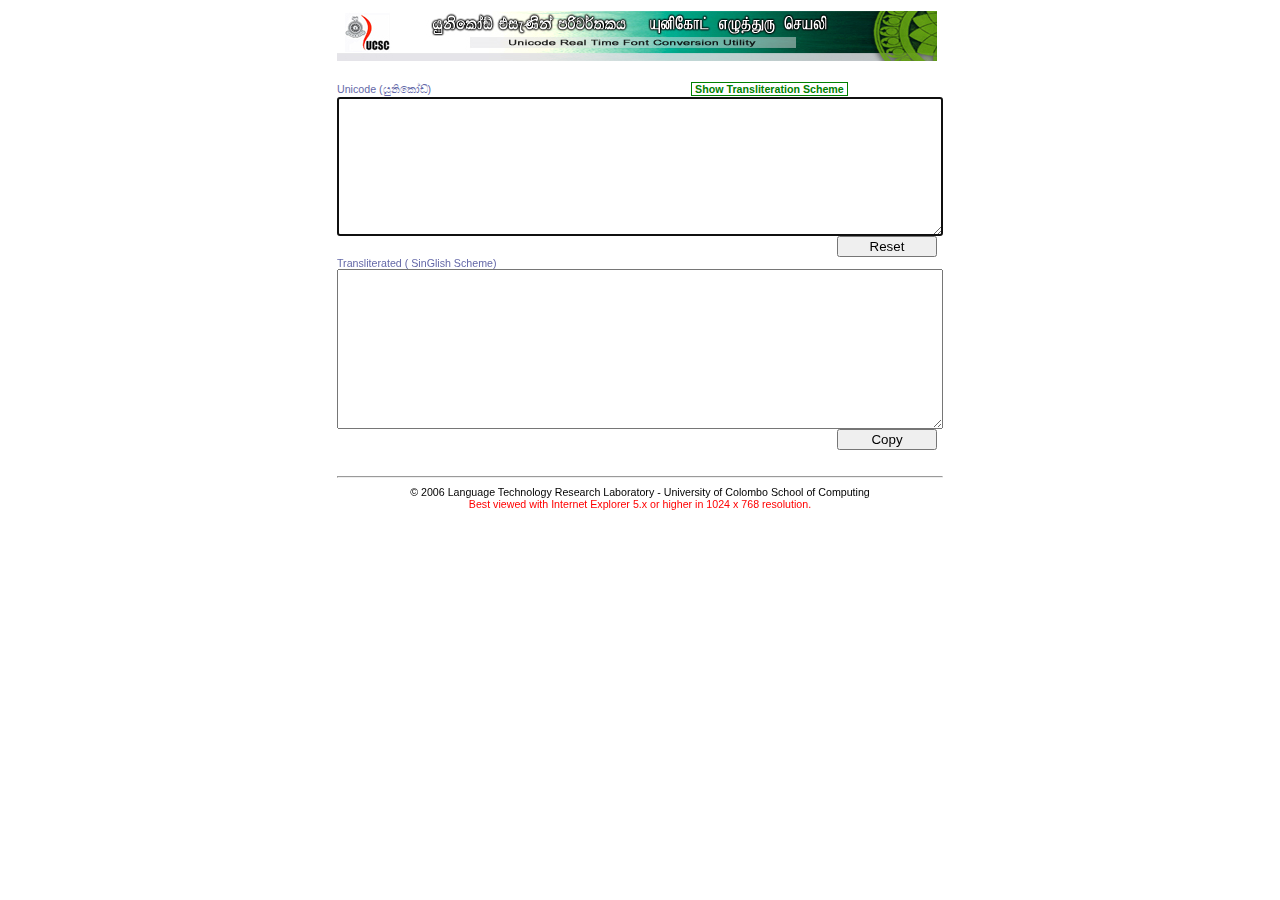
<file: misc/unicode-singlish/unicode_singlish.html>
<!DOCTYPE html PUBLIC "-//W3C//DTD XHTML 1.0 Transitional//EN" "http://www.w3.org/TR/xhtml1/DTD/xhtml1-transitional.dtd">
<!-- saved from url=(0055)http://ucsc.cmb.ac.lk/ltrl/services/feconverter/t1.html -->
<html xmlns="http://www.w3.org/1999/xhtml"><head><meta http-equiv="Content-Type" content="text/html; charset=UTF-8">
    <title>Unicode to Singlish</title>
    
    <link rel="stylesheet" href="./Real Time Unicode Converter_files/main.css">
    <style type="text/css">
        @font-face {
            font-family: Potha;
            src: url(POTHA0.eot);
        }
        .english{
            color: purple;
        }
        .sinhala{
            font-family: Iskoola Pota;
            color: navy;
        }
        .title{
            font-familiy:Arial;
            font-weight:bold;
            color:navy;
        }
        .title2{
            font-familiy:Arial;
            font-weight:bold;
        }
        .link{
            font-weight: bold;
            color: green;
            border-width: 1px;
            border-style:solid;
            border-color: green;
            cursor:hand;
        }
    </style>

    <script language="JavaScript" type="text/javascript">
<!-- Begin
var text;
var nVowels;
var consonants= new Array()
var consonantsUni= new Array()
var vowels= new Array()
var vowelsUni= new Array()
var vowelModifiersUni= new Array()
var specialConsonants= new Array()
var specialConsonantsUni= new Array()
var specialCharUni= new Array()
var specialChar= new Array()


    vowelsUni[0]='ඌ';    vowels[0]='oo';    vowelModifiersUni[0]='ූ';
    vowelsUni[1]='ඕ';    vowels[1]='o\\)';    vowelModifiersUni[1]='ෝ';
    vowelsUni[2]='ඕ';    vowels[2]='oe';    vowelModifiersUni[2]='ෝ';
    vowelsUni[3]='ආ';    vowels[3]='aa';    vowelModifiersUni[3]='ා';
    vowelsUni[4]='ආ';    vowels[4]='a\\)';    vowelModifiersUni[4]='ා';
    vowelsUni[5]='ඈ';    vowels[5]='Aa';    vowelModifiersUni[5]='ෑ';
    vowelsUni[6]='ඈ';    vowels[6]='A\\)';    vowelModifiersUni[6]='ෑ';
    vowelsUni[7]='ඈ';    vowels[7]='ae';    vowelModifiersUni[7]='ෑ';
    vowelsUni[8]='ඊ';    vowels[8]='ii';    vowelModifiersUni[8]='ී';
    vowelsUni[9]='ඊ';    vowels[9]='i\\)';    vowelModifiersUni[9]='ී';
    vowelsUni[10]='ඊ';    vowels[10]='ie';    vowelModifiersUni[10]='ී';
    vowelsUni[11]='ඊ';    vowels[11]='ee';    vowelModifiersUni[11]='ී';
    vowelsUni[12]='ඒ';    vowels[12]='ea';    vowelModifiersUni[12]='ේ';
    vowelsUni[13]='ඒ';    vowels[13]='e\\)';    vowelModifiersUni[13]='ේ';
    vowelsUni[14]='ඒ';    vowels[14]='ei';    vowelModifiersUni[14]='ේ';
    vowelsUni[15]='ඌ';    vowels[15]='uu';    vowelModifiersUni[15]='ූ';
    vowelsUni[16]='ඌ';    vowels[16]='u\\)';    vowelModifiersUni[16]='ූ';
    vowelsUni[17]='ඖ';    vowels[17]='au';    vowelModifiersUni[17]='ෞ';
    vowelsUni[18]='ඇ';    vowels[18]='/\a';    vowelModifiersUni[18]='ැ';
    
    vowelsUni[19]='අ';    vowels[19]='a';    vowelModifiersUni[19]='';
    vowelsUni[20]='ඇ';    vowels[20]='A';    vowelModifiersUni[20]='ැ';
    vowelsUni[21]='ඉ';    vowels[21]='i';    vowelModifiersUni[21]='ි';
    vowelsUni[22]='එ';    vowels[22]='e';    vowelModifiersUni[22]='ෙ';
    vowelsUni[23]='උ';    vowels[23]='u';    vowelModifiersUni[23]='ු';
    vowelsUni[24]='ඔ';    vowels[24]='o';    vowelModifiersUni[24]='ො';
    vowelsUni[25]='ඓ';    vowels[25]='I';    vowelModifiersUni[25]='ෛ';
    nVowels=26;

    specialConsonantsUni[0]='ං'; specialConsonants[0]=/\\n/g;
    specialConsonantsUni[1]='ඃ'; specialConsonants[1]=/\\h/g;
    specialConsonantsUni[2]='ඞ'; specialConsonants[2]=/\\N/g;
    specialConsonantsUni[3]='ඍ'; specialConsonants[3]=/\\R/g;
    //special characher Repaya
    specialConsonantsUni[4]='ර්'+'\u200D'; specialConsonants[4]=/R/g;
    specialConsonantsUni[5]='ර්'+'\u200D'; specialConsonants[5]=/\\r/g;
    
    consonantsUni[0]='ඬ'; consonants[0]='nnd';
    consonantsUni[1]='ඳ'; consonants[1]='nndh';
    consonantsUni[2]='ඟ'; consonants[2]='nng';
    consonantsUni[3]='ථ'; consonants[3]='Th';
    consonantsUni[4]='ධ'; consonants[4]='Dh';
    consonantsUni[5]='ඝ'; consonants[5]='gh';
    consonantsUni[6]='ඡ'; consonants[6]='Ch';
    consonantsUni[7]='ඵ'; consonants[7]='ph';
    consonantsUni[8]='භ'; consonants[8]='bh';
    consonantsUni[9]='ශ'; consonants[9]='sh';
    consonantsUni[10]='ෂ'; consonants[10]='Sh';
    consonantsUni[11]='ඥ'; consonants[11]='GN';
    consonantsUni[12]='ඤ'; consonants[12]='KN';
    consonantsUni[13]='ළු'; consonants[13]='Lu';
    consonantsUni[14]='ද'; consonants[14]='dh';
    consonantsUni[15]='ච'; consonants[15]='ch';
    consonantsUni[16]='ඛ'; consonants[16]='kh';
    consonantsUni[17]='ත'; consonants[17]='th';
    
    consonantsUni[18]='ට'; consonants[18]='t';
    consonantsUni[19]='ක'; consonants[19]='k';    
    consonantsUni[20]='ඩ'; consonants[20]='d';
    consonantsUni[21]='න'; consonants[21]='n';
    consonantsUni[22]='ප'; consonants[22]='p';
    consonantsUni[23]='බ'; consonants[23]='b';
    consonantsUni[24]='ම'; consonants[24]='m';   
    consonantsUni[25]='‍ය'; consonants[25]='\\u005C' + 'y';
    consonantsUni[26]='‍ය'; consonants[26]='Y';
    consonantsUni[27]='ය'; consonants[27]='y';
    consonantsUni[28]='ජ'; consonants[28]='j';
    consonantsUni[29]='ල'; consonants[29]='l';
    consonantsUni[30]='ව'; consonants[30]='v';
    consonantsUni[31]='ව'; consonants[31]='w';
    consonantsUni[32]='ස'; consonants[32]='s';
    consonantsUni[33]='හ'; consonants[33]='h';
    consonantsUni[34]='ණ'; consonants[34]='N';
    consonantsUni[35]='ළ'; consonants[35]='L';
    consonantsUni[36]='ඛ'; consonants[36]='K';
    consonantsUni[37]='ඝ'; consonants[37]='G';
    consonantsUni[38]='ඨ'; consonants[38]='T';
    consonantsUni[39]='ඪ'; consonants[39]='D';
    consonantsUni[40]='ඵ'; consonants[40]='P';
    consonantsUni[41]='ඹ'; consonants[41]='B';
    consonantsUni[42]='ෆ'; consonants[42]='f';
    consonantsUni[43]='ඣ'; consonants[43]='q';
    consonantsUni[44]='ග'; consonants[44]='g';
    //last because we need to ommit this in dealing with Rakaransha
    consonantsUni[45]='ර'; consonants[45]='r';

    specialCharUni[0]='ෲ'; specialChar[0]='ruu';
    specialCharUni[1]='ෘ'; specialChar[1]='ru';
    //specialCharUni[2]='්‍ර'; specialChar[2]='ra';
    

function startText() {
    var s,r,v;
    text = document.txtBox.box1.value;  
    //special consonents
    for (var i=0; i<specialConsonantsUni.length; i++){
        text = text.replace(specialConsonantsUni[i], specialConsonants[i]);
    }
    //consonents + special Chars
    for (var i=0; i<specialChar.length; i++){
        for (var j=0;j<consonantsUni.length;j++){
            s = consonantsUni[j] + specialCharUni[i];
            v = consonants[j] + specialChar[i];
            r = new RegExp(s, "g");
            text = text.replace(r, v);
        }
    }
    //consonants + Rakaransha + vowel modifiers
    for (var j=0;j<consonantsUni.length;j++){
        for (var i=0;i<vowelModifiersUni.length;i++){
            s = consonants[j] + "r" + vowels[i];
            v = consonantsUni[j] + "්‍ර" + vowelModifiersUni[i];
            r = new RegExp(v, "g");
            text = text.replace(r, s);
        }
        s = consonants[j] + "r";
        v = consonantsUni[j] + "්‍ර";
        r = new RegExp(v, "g");
        text = text.replace(r, s);
    }
    
    //consonents + vowel modifiers
    for (var i=0;i<consonantsUni.length;i++){
        for (var j=0;j<vowelModifiersUni.length;j++){ 
            s = consonants[i]+vowels[j];
            v = consonantsUni[i] + vowelModifiersUni[j];
            r = new RegExp(v, "g");
            text = text.replace(r, s);
        }
    }
  
    document.txtBox.box2.value=text;
}

function copyit(theField) {
    var tempval=eval("document."+theField);
    tempval.focus();
    tempval.select();
    therange=tempval.createTextRange();
    therange.execCommand("Copy")
}

var schemeVisible = 0;
function changeVisibility(){
    if (schemeVisible){
        document.getElementById('scheme').style.visibility='hidden';
        document.getElementById('link').innerHTML="&nbsp;Show Transliteration Scheme&nbsp;";
        schemeVisible=0;
    }
    else{
        document.getElementById('scheme').style.visibility='visible';
        document.getElementById('link').innerHTML="&nbsp;&nbsp;Hide Transliteration Scheme&nbsp;";
        schemeVisible=1;
    }
}
//  End -->

    </script>

</head>
<body onload="javascript:txtBox.box1.focus();">
    <center>
        <table width="600px">
            <tbody><tr>
                <td>
                    <form name="txtBox" id="txtBox">
                        <img src="./Real Time Unicode Converter_files/ui3RT.jpg" alt="Real Time Font Converter"><br>
                        <br>
                        <span class="TableText">Unicode (යුනිකෝඩ්)</span> &nbsp; &nbsp; &nbsp;
                        &nbsp; &nbsp; &nbsp; &nbsp; &nbsp; &nbsp; &nbsp; &nbsp; &nbsp; &nbsp; &nbsp; &nbsp;
                        &nbsp; &nbsp; &nbsp; &nbsp; &nbsp; &nbsp; &nbsp; &nbsp;&nbsp; &nbsp;&nbsp; &nbsp;
                        &nbsp; &nbsp; &nbsp; &nbsp; &nbsp; &nbsp; <a><span id="link" class="link" align="right" onclick="changeVisibility()">
                            &nbsp;Show Transliteration Scheme&nbsp;</span></a>
                        <br>
                        <textarea onkeyup="startText();" onselect="startText();" onclick="startText();" style="font-size: 12pt;
                            width: 600px;" name="box1" rows="7"></textarea>
                        <input type="reset" value="Reset" style="position: relative; left: 500px; width: 100px;">
                        <br>
                        <span class="TableText">Transliterated ( SinGlish Scheme)</span><br>
                        <textarea style="font-size: 14pt; font-family: Potha, Malithi Web , Arial Unicode MS;
                            width: 600px;" name="box2" rows="7"></textarea>
                        <input onclick="copyit(&#39;txtBox.box2&#39;)" type="button" value="Copy" style="position: relative;
                            left: 500px; width: 100px;">
                    </form>
                    <br>
                    <hr>
                    <center>
                        <span class="p">© 2006 Language Technology Research Laboratory - University of Colombo
                            School of Computing</span><br>
                        <span class="p" style="color: Red;">Best viewed with Internet Explorer 5.x or higher
                            in 1024 x 768 resolution.</span>
                    </center>
                </td>
            </tr>
        </tbody></table>
    </center>
    <div id="scheme" style="visibility: hidden; position: absolute; top: 239px; border: green 1px solid;
        background-color: white;">
                    <table border="0" cellpadding="0" cellspacing="0" align="center">
                    <tbody><tr>
                    <td rowspan="5" style="width:10px;"></td>
                    <td></td><td></td><td></td><td></td><td></td>
                    <td rowspan="5" style="width:10px;"></td>
                    </tr>
                    <tr><td colspan="5" style="height:5px;"></td></tr>
                        <tr>
                            <td style="width: 216px" valign="top" align="center">
                                <table border="0" cellspacing="0" cellpadding="0">
                                    <tbody><tr>
                                        <td colspan="9" bgcolor="#EBEBEB">
                                            <p align="center">
                                                <span class="title">Vowel Sounds</span></p>
                                        </td>
                                    </tr>
                                    <tr>
                                        <td colspan="3">
                                            <p align="center">
                                                <span class="title2">Short</span></p>
                                        </td>
                                        <td style="width: 15px;"></td>
                                        <td colspan="5">
                                            <p align="center">
                                                <span class="title2">Long</span></p>
                                        </td>
                                    </tr>
                                    <tr>
                                        <td bgcolor="#EBDDB1" style="width: 45px">
                                            <p>
                                                <span class="sinhala">අ</span></p>
                                        </td>
                                        <td bgcolor="#EBDDB1" style="width: 30px">
                                            <p>
                                                <span class="english">a</span></p>
                                        </td>
                                        <td bgcolor="#EBDDB1" style="width: 30px">
                                        </td>
                                        <td>
                                        </td>
                                        <td bgcolor="#E0E2AF" style="width: 45px">
                                            <p>
                                                <span class="sinhala">ආ</span></p>
                                        </td>
                                        <td bgcolor="#E0E2AF" style="width: 30px">
                                            <p>
                                                <span class="english">aa</span></p>
                                        </td>
                                        <td bgcolor="#E0E2AF" style="width: 30px">
                                            <p>
                                                <span class="english">a)</span></p>
                                        </td>
                                        <td bgcolor="#E0E2AF" style="width: 30px">
                                            &nbsp;
                                        </td>
                                        <td width="30" bgcolor="#E0E2AF">
                                        </td>
                                    </tr>
                                    <tr>
                                        <td bgcolor="#F7F0DD">
                                            <p>
                                                <span class="sinhala">ඇ</span></p>
                                        </td>
                                        <td bgcolor="#F7F0DD">
                                            <p>
                                                <span class="english">A</span></p>
                                        </td>
                                        <td bgcolor="#F7F0DD">
                                            <p>
                                                <span class="english">\a</span></p>
                                        </td>
                                        <td>
                                            &nbsp;
                                        </td>
                                        <td bgcolor="#F0F1DA">
                                            <p>
                                                <span class="sinhala">ඈ</span></p>
                                        </td>
                                        <td bgcolor="#F0F1DA">
                                            <p>
                                                <span class="english">Aa</span></p>
                                        </td>
                                        <td bgcolor="#F0F1DA">
                                            <p>
                                                <span class="english">A)</span></p>
                                        </td>
                                        <td bgcolor="#F0F1DA">
                                            <p>
                                                <span class="english">ae</span></p>
                                        </td>
                                        <td bgcolor="#F0F1DA">
                                            &nbsp;
                                        </td>
                                    </tr>
                                    <tr>
                                        <td bgcolor="#EBDDB1">
                                            <p>
                                                <span class="sinhala">ඉ</span></p>
                                        </td>
                                        <td bgcolor="#EBDDB1">
                                            <p>
                                                <span class="english">i</span></p>
                                        </td>
                                        <td bgcolor="#EBDDB1">
                                        </td>
                                        <td>
                                        </td>
                                        <td bgcolor="#E0E2AF">
                                            <p>
                                                <span class="sinhala">ඊ</span></p>
                                        </td>
                                        <td bgcolor="#E0E2AF">
                                            <p>
                                                <span class="english">ii</span></p>
                                        </td>
                                        <td bgcolor="#E0E2AF">
                                            <p>
                                                <span class="english">i)</span></p>
                                        </td>
                                        <td bgcolor="#E0E2AF">
                                            <p>
                                                <span class="english">ie</span></p>
                                        </td>
                                        <td width="24" bgcolor="#E0E2AF">
                                            <p>
                                                <span class="english">ee</span></p>
                                        </td>
                                    </tr>
                                    <tr>
                                        <td bgcolor="#F7F0DD">
                                            <p>
                                                <span class="sinhala">එ</span></p>
                                        </td>
                                        <td bgcolor="#F7F0DD">
                                            <p>
                                                <span class="english">e</span></p>
                                        </td>
                                        <td bgcolor="#F7F0DD">
                                            &nbsp;
                                        </td>
                                        <td>
                                            &nbsp;
                                        </td>
                                        <td bgcolor="#F0F1DA">
                                            <p>
                                                <span class="sinhala">ඒ</span></p>
                                        </td>
                                        <td bgcolor="#F0F1DA">
                                            <p>
                                                <span class="english">ea</span></p>
                                        </td>
                                        <td bgcolor="#F0F1DA">
                                            <p>
                                                <span class="english">e)</span></p>
                                        </td>
                                        <td bgcolor="#F0F1DA">
                                            <p>
                                                <span class="english">ei</span></p>
                                        </td>
                                        <td bgcolor="#F0F1DA">
                                            &nbsp;
                                        </td>
                                    </tr>
                                    <tr>
                                        <td bgcolor="#EBDDB1">
                                            <p>
                                                <span class="sinhala">ඔ</span></p>
                                        </td>
                                        <td bgcolor="#EBDDB1">
                                            <p>
                                                <span class="english">o</span></p>
                                        </td>
                                        <td bgcolor="#EBDDB1">
                                            &nbsp;
                                        </td>
                                        <td>
                                            &nbsp;
                                        </td>
                                        <td bgcolor="#E0E2AF">
                                            <p>
                                                <span class="sinhala">ඕ</span></p>
                                        </td>
                                        <td bgcolor="#E0E2AF">
                                            <p>
                                                <span class="english">oe</span></p>
                                        </td>
                                        <td bgcolor="#E0E2AF">
                                            <p>
                                                <span class="english">o)</span></p>
                                        </td>
                                        <td bgcolor="#E0E2AF">
                                            &nbsp;
                                        </td>
                                        <td bgcolor="#E0E2AF">
                                            &nbsp;
                                        </td>
                                    </tr>
                                    <tr>
                                        <td bgcolor="#F7F0DD">
                                            <p>
                                                <span class="sinhala">උ</span></p>
                                        </td>
                                        <td bgcolor="#F7F0DD">
                                            <p>
                                                <span class="english">u</span></p>
                                        </td>
                                        <td bgcolor="#F7F0DD">
                                            &nbsp;
                                        </td>
                                        <td>
                                            &nbsp;
                                        </td>
                                        <td bgcolor="#F0F1DA">
                                            <p>
                                                <span class="sinhala">ඌ</span></p>
                                        </td>
                                        <td bgcolor="#F0F1DA">
                                            <p>
                                                <span class="english">uu</span></p>
                                        </td>
                                        <td bgcolor="#F0F1DA">
                                            <p>
                                                <span class="english">u)</span></p>
                                        </td>
                                        <td bgcolor="#F0F1DA">
                                            <p>
                                                <span class="english">oo</span></p>
                                        </td>
                                        <td bgcolor="#F0F1DA">
                                            &nbsp;
                                        </td>
                                    </tr>
                                    <tr>
                                        <td>
                                        </td>
                                        <td>
                                        </td>
                                        <td>
                                        </td>
                                        <td></td>
                                        <td bgcolor="#E0E2AF">
                                            <p>
                                                <span class="sinhala">ඖ</span></p>
                                        </td>
                                        <td bgcolor="#E0E2AF">
                                            <p>
                                                <span class="english">au</span></p>
                                        </td>
                                        <td bgcolor="#E0E2AF"></td>
                                        <td bgcolor="#E0E2AF"></td>
                                        <td bgcolor="#E0E2AF"></td>
                                    </tr>
                                </tbody></table>
                                </td>
                            <td style="width: 20px"></td>
                            <td style="width: 248px" valign="top" align="center">
                                <table border="0" cellpadding="0" cellspacing="0">
                                    <tbody><tr>
                                        <td colspan="4" bgcolor="#EBEBEB">
                                            <p align="center">
                                                <span class="title">Auxiliaries</span></p>
                                        </td>
                                    </tr>
                                    <tr>
                                        <td colspan="4">
                                            <p align="center">
                                                <span class="title2">Special Auxiliaries</span></p>
                                        </td>
                                    </tr>
                                    <tr bgcolor="#E8F4D0">
                                        <td style="width: 40px">
                                            <p>
                                                <span class="sinhala">ර්</span></p>
                                        </td>
                                        <td style="width: 40px">
                                            <p>
                                                <span style="font-family: &quot;Iskoola Pota&quot;">මර්‍</span></p>
                                        </td>
                                        <td style="width: 70px">
                                            <p>
                                                <span class="english">\r</span><i>&lt;letter&gt;</i></p>
                                        </td>
                                        <td style="width: 70px">
                                            <p>
                                                <span class="english">R</span><i>&lt;letter&gt;</i></p>
                                        </td>
                                    </tr>
                                    <tr bgcolor="#F5FBEC">
                                        <td>
                                            <p>
                                                <span class="sinhala">්‍ය</span></p>
                                        </td>
                                        <td>
                                            <p>
                                                <span style="font-family: &quot;Iskoola Pota&quot;">ධ්‍ය</span>‍</p>
                                        </td>
                                        <td>
                                            <p>
                                                <i>&lt;letter&gt;</i><span class="english">Y</span></p>
                                        </td>
                                        <td>
                                            <p>
                                                <i>&lt;letter&gt;</i><span class="english">\y</span></p>
                                        </td>
                                    </tr>
                                    <tr>
                                        <td colspan="4">
                                            <p align="center">
                                                <span class="title2">Vowel Sound Auxiliaries</span></p>
                                        </td>
                                    </tr>
                                    <tr bgcolor="#E8F4D0">
                                        <td>
                                            <p>
                                                <span class="sinhala">ෘ</span></p>
                                        </td>
                                        <td>
                                            <p>
                                                <span style="font-family: &quot;Iskoola Pota&quot;">කෘ</span></p>
                                        </td>
                                        <td>
                                            <p>
                                                <i>&lt;letter&gt;</i><span class="english">ru</span></p>
                                        </td>
                                        <td>
                                            &nbsp;
                                        </td>
                                    </tr>
                                    <tr bgcolor="#F5FBEC">
                                        <td>
                                            <p>
                                                <span class="sinhala">ෟ</span></p>
                                        </td>
                                        <td>
                                            <p>
                                                <span style="font-family: &quot;Iskoola Pota&quot;">චෞ</span></p>
                                        </td>
                                        <td>
                                            <p>
                                                <i>&lt;letter&gt;</i><span class="english">au</span></p>
                                        </td>
                                        <td></td>
                                    </tr>
                                    <tr bgcolor="#E8F4D0">
                                        <td><p>
                                                <span class="sinhala">ෛ</span> </p>
                                        </td>
                                        <td>
                                            <p>
                                                <span style="font-family: &quot;Iskoola Pota&quot;">මෛ</span></p>
                                        </td>
                                        <td>
                                            <p>
                                                <i>&lt;letter&gt;</i><span class="english">I</span></p>
                                        </td>
                                        <td>
                                        </td>
                                    </tr>
                                    <tr>
                                        <td colspan="4">
                                            <p align="center">
                                                <span class="title2">Nasal Sound Auxiliaries</span></p>
                                        </td>
                                    </tr>
                                    <tr bgcolor="#F5FBEC">
                                        <td>
                                            <p>
                                                <span class="sinhala">ඬ</span></p>
                                        </td>
                                        <td>
                                            <p>
                                                <span style="font-family: &quot;Iskoola Pota&quot;">හඬ</span></p>
                                        </td>
                                        <td>
                                            <p>
                                                <span class="english"><b>nn</b>da</span></p>
                                        </td>
                                        <td>
                                            &nbsp;
                                        </td>
                                    </tr>
                                    <tr bgcolor="#E8F4D0">
                                        <td>
                                            <p>
                                                <span class="sinhala">ඳ</span></p>
                                        </td>
                                        <td>
                                            <p>
                                                <span style="font-family: &quot;Iskoola Pota&quot;">හඳ</span></p>
                                        </td>
                                        <td>
                                            <p>
                                                <span class="english"><b>nn</b>dha</span></p>
                                        </td>
                                        <td>
                                        </td>
                                    </tr>
                                    <tr bgcolor="#F5FBEC">
                                        <td>
                                            <p>
                                                <span class="sinhala">ඟ</span></p>
                                        </td>
                                        <td>
                                            <p>
                                                <span style="font-family: &quot;Iskoola Pota&quot;">ගඟ</span></p>
                                        </td>
                                        <td>
                                            <p>
                                                <span class="english"><b>nn</b>ga</span></p>
                                        </td>
                                        <td>
                                        </td>
                                    </tr>
                                </tbody></table>
                            </td>
                            <td style="width: 20px"></td>
                            <td style="width: 370px" valign="top" align="center">
                                <table border="0" cellspacing="0" cellpadding="0">
                                    <tbody><tr>
                                        <td colspan="15" bgcolor="#EBEBEB">
                                            <p align="center">
                                                <span class="title">Consonants</span></p>
                                        </td>
                                    </tr>
                                    <tr>
                                        <td colspan="6">
                                            <p align="center">
                                                <span class="title2">Common</span></p>
                                        </td>
                                        <td colspan="3">
                                            <p align="center">
                                                <span class="title2">Aspirated</span></p>
                                        </td>
                                        <td></td>
                                        <td colspan="2">
                                            <p align="center">
                                                <span class="title2">Special</span></p>
                                        </td>
                                        <td></td>
                                        <td colspan="2">
                                            <p align="center">
                                                <span class="title2">Standalone</span></p>
                                        </td>
                                        <td></td>
                                    </tr>
                                    <tr>
                                        <td bgcolor="#E8F4D0" style="width:35px">
                                            <p>
                                                <span class="sinhala">ක</span></p>
                                        </td>
                                        <td bgcolor="#E8F4D0" style="width:40px">
                                            <p>
                                                <span class="english">k</span></p>
                                        </td>
                                        <td bgcolor="#E8F4D0" style="width:35px">
                                            <p>
                                                <span class="sinhala">බ</span></p>
                                        </td>
                                        <td bgcolor="#E8F4D0" style="width:45px">
                                            <p>
                                                <span class="english">b</span></p>
                                        </td>
                                        <td bgcolor="#E8F4D0" style="width:45px"></td>
                                        <td style="width:20px"></td>
                                        <td bgcolor="#DBFB9F" style="width:35px">
                                            <p>
                                                <span class="sinhala">ඛ</span></p>
                                        </td>
                                        <td bgcolor="#DBFB9F" style="width:45px">
                                            <p>
                                                <span class="english">kh</span></p>
                                        </td>
                                        <td bgcolor="#DBFB9F" style="width:45px">
                                            <p>
                                                <span class="english">K</span></p>
                                        </td>
                                        <td style="width:20px"></td> 
                                        <td bgcolor="#E0E2AF" style="width:30px">
                                            <p>
                                                <span class="sinhala">ඹ</span></p>
                                        </td>
                                        <td bgcolor="#E0E2AF" style="width:45px">
                                            <p>
                                                <span class="english">B</span></p>
                                        </td>
                                        <td style="width:20px"></td>
                                        <td bgcolor="#EBDDB1" style="width:30px">
                                            <p>
                                                <span class="sinhala">ං</span></p>
                                        </td>
                                        <td bgcolor="#EBDDB1" style="width:45px">
                                            <p>
                                                <span class="english">\n</span></p>
                                        </td>
                                    </tr>
                                    <tr>
                                        <td bgcolor="#F5FBEC">
                                            <p>
                                                <span class="sinhala">ග</span></p>
                                        </td>
                                        <td bgcolor="#F5FBEC">
                                            <p>
                                                <span class="english">g</span></p>
                                        </td>
                                        <td bgcolor="#F5FBEC">
                                            <p>
                                                <span class="sinhala">ම</span></p>
                                        </td>
                                        <td bgcolor="#F5FBEC">
                                            <p>
                                                <span class="english">m</span></p>
                                        </td>
                                        <td bgcolor="#F5FBEC">
                                            &nbsp;</td>
                                        <td>
                                            &nbsp;
                                        </td>
                                        <td bgcolor="#F4FEE2">
                                            <p>
                                                <span class="sinhala">ඝ</span></p>
                                        </td>
                                        <td bgcolor="#F4FEE2">
                                            <p>
                                                <span class="english">gh</span></p>
                                        </td>
                                        <td bgcolor="#F4FEE2">
                                            <p>
                                                <span class="english">G</span></p>
                                        </td>
                                        <td>
                                            &nbsp;</td>
                                        <td bgcolor="#F0F1DA">
                                            <p>
                                                <span class="sinhala">ශ</span></p>
                                        </td>
                                        <td bgcolor="#F0F1DA">
                                            <p>
                                                <span class="english">sh</span></p>
                                        </td>
                                        <td>
                                            &nbsp;</td>
                                        <td bgcolor="#F7F0DD">
                                            <p>
                                                <span class="sinhala">ඃ</span></p>
                                        </td>
                                        <td bgcolor="#F7F0DD">
                                            <p>
                                                <span class="english">\h</span></p>
                                        </td>
                                    </tr>
                                    <tr>
                                        <td height="19" bgcolor="#E8F4D0">
                                            <p>
                                                <span class="sinhala">ච</span></p>
                                        </td>
                                        <td bgcolor="#E8F4D0">
                                            <p>
                                                <span class="english">ch</span></p>
                                        </td>
                                        <td bgcolor="#E8F4D0">
                                            <p>
                                                <span class="sinhala">ය</span></p>
                                        </td>
                                        <td bgcolor="#E8F4D0">
                                            <p>
                                                <span class="english">y</span></p>
                                        </td>
                                        <td bgcolor="#E8F4D0">
                                            &nbsp;</td>
                                        <td>
                                            &nbsp;
                                        </td>
                                        <td bgcolor="#DBFB9F">
                                            <p>
                                                <span class="sinhala">ඡ</span></p>
                                        </td>
                                        <td bgcolor="#DBFB9F">
                                            <p>
                                                <span class="english">Ch</span></p>
                                        </td>
                                        <td bgcolor="#DBFB9F">
                                            &nbsp;
                                        </td>
                                        <td style="width: 16px">
                                            &nbsp;</td>
                                        <td bgcolor="#E0E2AF">
                                            <p>
                                                <span class="sinhala">ෂ</span></p>
                                        </td>
                                        <td bgcolor="#E0E2AF">
                                            <p>
                                                <span class="english">Sh</span></p>
                                        </td>
                                        <td>
                                            &nbsp;</td>
                                        <td bgcolor="#EBDDB1">
                                            <p>
                                                <span class="sinhala">ඬ</span></p>
                                        </td>
                                        <td bgcolor="#EBDDB1">
                                            <p>
                                                <span class="english">\N</span></p>
                                        </td>
                                    </tr>
                                    <tr>
                                        <td height="19" bgcolor="#F5FBEC">
                                            <p>
                                                <span class="sinhala">ජ</span></p>
                                        </td>
                                        <td bgcolor="#F5FBEC">
                                            <p>
                                                <span class="english">j</span></p>
                                        </td>
                                        <td bgcolor="#F5FBEC">
                                            <p>
                                                <span class="sinhala">ර</span></p>
                                        </td>
                                        <td bgcolor="#F5FBEC">
                                            <p>
                                                <span class="english">r</span></p>
                                        </td>
                                        <td bgcolor="#F5FBEC" style="width: 17px">
                                            &nbsp;</td>
                                        <td>
                                            &nbsp;
                                        </td>
                                        <td bgcolor="#F4FEE2">
                                            <p>
                                                <span class="sinhala">ඨ</span></p>
                                        </td>
                                        <td bgcolor="#F4FEE2">
                                            &nbsp;
                                        </td>
                                        <td bgcolor="#F4FEE2">
                                            <p>
                                                <span class="english">T</span></p>
                                        </td>
                                        <td></td>
                                        <td bgcolor="#F0F1DA">
                                            <p>
                                                <span class="sinhala">ෆ</span></p>
                                        </td>
                                        <td bgcolor="#F0F1DA">
                                            <p>
                                                <span class="english">f</span></p>
                                        </td>
                                        <td>
                                            &nbsp;</td>
                                        <td bgcolor="#F7F0DD">
                                            <p>
                                                <span class="sinhala">ඍ</span></p>
                                        </td>
                                        <td bgcolor="#F7F0DD">
                                            <p>
                                                <span class="english">\R</span></p>
                                        </td>
                                    </tr>
                                    <tr>
                                        <td bgcolor="#E8F4D0">
                                            <p>
                                                <span class="sinhala">ට</span></p>
                                        </td>
                                        <td bgcolor="#E8F4D0">
                                            <p>
                                                <span class="english">t</span></p>
                                        </td>
                                        <td bgcolor="#E8F4D0">
                                            <p>
                                                <span class="sinhala">ල</span></p>
                                        </td>
                                        <td bgcolor="#E8F4D0">
                                            <p>
                                                <span class="english">l</span></p>
                                        </td>
                                        <td bgcolor="#E8F4D0">
                                            &nbsp;</td>
                                        <td>
                                            &nbsp;
                                        </td>
                                        <td bgcolor="#DBFB9F">
                                            <p>
                                                <span class="sinhala">ඪ</span></p>
                                        </td>
                                        <td bgcolor="#DBFB9F">
                                            &nbsp;
                                        </td>
                                        <td bgcolor="#DBFB9F">
                                            <p>
                                                <span class="english">D</span></p>
                                        </td>
                                        <td style="width: 16px">
                                            &nbsp;</td>
                                        <td bgcolor="#E0E2AF">
                                            <p>
                                                <span class="sinhala">ඥ</span></p>
                                        </td>
                                        <td bgcolor="#E0E2AF">
                                            <p>
                                                <span class="english">GN</span></p>
                                        </td>
                                        <td></td>
                                        <td></td>
                                        <td></td>
                                    </tr>
                                    <tr>
                                        <td bgcolor="#F5FBEC">
                                            <p>
                                                <span class="sinhala">ඩ</span></p>
                                        </td>
                                        <td bgcolor="#F5FBEC">
                                            <p>
                                                <span class="english">d</span></p>
                                        </td>
                                        <td bgcolor="#F5FBEC">
                                            <p>
                                                <span class="sinhala">ව</span></p>
                                        </td>
                                        <td bgcolor="#F5FBEC">
                                            <p>
                                                <span class="english">w</span></p>
                                        </td>
                                        <td bgcolor="#F5FBEC">
                                            <span class="english">v</span></td>
                                        <td></td>
                                        <td bgcolor="#F4FEE2">
                                            <p>
                                                <span class="sinhala">ථ</span></p>
                                        </td>
                                        <td bgcolor="#F4FEE2">
                                            <p>
                                                <span class="english">Th</span></p>
                                        </td>
                                        <td bgcolor="#F4FEE2"></td>
                                        <td>
                                            &nbsp;</td>
                                        <td bgcolor="#F0F1DA">
                                            <p>
                                                <span class="sinhala">ඤ</span></p>
                                        </td>
                                        <td bgcolor="#F0F1DA">
                                            <p>
                                                <span class="english">KN</span></p>
                                        </td>
                                        <td></td>
                                        <td></td>
                                        <td></td>
                                    </tr>
                                    <tr>
                                        <td bgcolor="#E8F4D0">
                                            <p>
                                                <span class="sinhala">ත</span></p>
                                        </td>
                                        <td bgcolor="#E8F4D0">
                                            <p>
                                                <span class="english">th</span></p>
                                        </td>
                                        <td bgcolor="#E8F4D0">
                                            <p>
                                                <span class="sinhala">ස</span></p>
                                        </td>
                                        <td bgcolor="#E8F4D0">
                                            <p>
                                                <span class="english">s</span></p>
                                        </td>
                                        <td bgcolor="#E8F4D0">
                                            &nbsp;</td>
                                        <td>
                                            &nbsp;
                                        </td>
                                        <td bgcolor="#DBFB9F">
                                            <p>
                                                <span class="sinhala">ධ</span></p>
                                        </td>
                                        <td bgcolor="#DBFB9F">
                                            <p>
                                                <span class="english">Dh</span></p>
                                        </td>
                                        <td bgcolor="#DBFB9F">
                                            &nbsp;
                                        </td>
                                        <td></td>
                                        <td bgcolor="#E0E2AF">
                                            <p>
                                                <span class="sinhala">ඣ</span></p>
                                        </td>
                                        <td bgcolor="#E0E2AF">
                                            <p>
                                                <span class="english">q</span></p>
                                        </td>
                                        <td></td>
                                        <td></td>
                                        <td></td>
                                    </tr>
                                    <tr>
                                        <td bgcolor="#F5FBEC">
                                            <p>
                                                <span class="sinhala">ද</span></p>
                                        </td>
                                        <td bgcolor="#F5FBEC">
                                            <p>
                                                <span class="english">dh</span></p>
                                        </td>
                                        <td bgcolor="#F5FBEC">
                                            <p>
                                                <span class="sinhala">හ</span></p>
                                        </td>
                                        <td bgcolor="#F5FBEC">
                                            <p>
                                                <span class="english">h</span></p>
                                        </td>
                                        <td bgcolor="#F5FBEC"></td>
                                        <td></td>
                                        <td bgcolor="#F4FEE2">
                                            <p>
                                                <span class="sinhala">ඵ</span></p>
                                        </td>
                                        <td bgcolor="#F4FEE2">
                                            <p>
                                                <span class="english">ph</span></p>
                                        </td>
                                        <td bgcolor="#F4FEE2">
                                            <p>
                                                <span class="english">P</span></p>
                                        </td>
                                        <td></td>
                                        <td bgcolor="#F0F1DA">
                                            <p>
                                                <span class="sinhala">ළු</span></p>
                                        </td>
                                        <td bgcolor="#F0F1DA">
                                            <p>
                                                <span class="english">Lu</span></p>
                                        </td>
                                        <td></td>
                                        <td></td>
                                        <td></td>
                                    </tr>
                                    <tr>
                                        <td bgcolor="#E8F4D0">
                                            <p>
                                                <span class="sinhala">න</span></p>
                                        </td>
                                        <td bgcolor="#E8F4D0">
                                            <p>
                                                <span class="english">n</span></p>
                                        </td>
                                        <td bgcolor="#E8F4D0">
                                            <p>
                                                <span class="sinhala">ණ</span></p>
                                        </td>
                                        <td bgcolor="#E8F4D0">
                                            <p>
                                                <span class="english">N</span></p>
                                        </td>
                                        <td bgcolor="#E8F4D0"></td>
                                        <td></td>
                                        <td bgcolor="#DBFB9F">
                                            <p>
                                                <span class="sinhala">භ</span></p>
                                        </td>
                                        <td bgcolor="#DBFB9F">
                                            <p>
                                                <span class="english">bh</span></p>
                                        </td>
                                        <td bgcolor="#DBFB9F"></td>
                                        <td></td>
                                        <td bgcolor="#E0E2AF" style="height: 19px">
                                            <p>
                                                <span class="sinhala">ළූ</span></p>
                                        </td>
                                        <td bgcolor="#E0E2AF">
                                            <p>
                                                <span class="english">Luu</span></p>
                                        </td>
                                        <td></td>
                                        <td></td>
                                        <td></td>
                                    </tr>
                                    <tr>
                                        <td bgcolor="#F5FBEC">
                                            <p>
                                                <span class="sinhala">ප</span></p>
                                        </td>
                                        <td bgcolor="#F5FBEC">
                                            <p>
                                                <span class="english">p</span></p>
                                        </td>
                                        <td bgcolor="#F5FBEC">
                                            <p>
                                                <span class="sinhala">ළ</span></p>
                                        </td>
                                        <td bgcolor="#F5FBEC">
                                            <p>
                                                <span class="english">L</span></p>
                                        </td>
                                        <td bgcolor="#F5FBEC"></td>
                                        <td></td>
                                        <td></td>
                                        <td></td>
                                        <td></td>
                                        <td></td>
                                        <td></td>
                                        <td></td>
                                        <td></td>
                                        <td></td>
                                        <td></td>
                                    </tr>
                                </tbody></table>
                            </td>
                        </tr>
                        <tr><td colspan="5" style="height:10px;"></td></tr>
                        <tr>
                            <td colspan="5">
                                <center>
                                    <table cellspacing="0" cellpadding="0">
                                        <tbody><tr>
                                            <td colspan="13" bgcolor="#EBEBEB">
                                                <p align="center">
                                                    <span style="color: navy; font-family: Arial"><strong>Deriving Consonants</strong></span></p>
                                            </td>
                                        </tr>
                                        <tr bgcolor="#FCFFB7">
                                            <td style="width: 62px;">
                                                <p>
                                                    <span class="sinhala">ක්</span></p>
                                            </td>
                                            <td style="width: 62px;">
                                                <p>
                                                    <span class="sinhala">ක</span></p>
                                            </td>
                                            <td style="width: 62px;">
                                                <p>
                                                    <span class="sinhala">කා</span></p>
                                            </td>
                                            <td style="width: 62px;">
                                                <p>
                                                    <span class="sinhala">කැ</span></p>
                                            </td>
                                            <td style="width: 62px;">
                                                <p>
                                                    <span class="sinhala">කෑ</span></p>
                                            </td>
                                            <td style="width: 62px;">
                                                <p>
                                                    <span class="sinhala">කි</span></p>
                                            </td>
                                            <td style="width: 62px;">
                                                <p>
                                                    <span class="sinhala">කී</span></p>
                                            </td>
                                            <td style="width: 62px;">
                                                <p>
                                                    <span class="sinhala">කු</span></p>
                                            </td>
                                            <td style="width: 62px;">
                                                <p>
                                                    <span class="sinhala">කූ</span></p>
                                            </td>
                                            <td style="width: 62px;">
                                                <p>
                                                    <span class="sinhala">කෙ</span></p>
                                            </td>
                                            <td style="width:62px">
                                                <p>
                                                    <span class="sinhala">කේ</span></p>
                                            </td>
                                            <td style="width:62px;">
                                                <p>
                                                    <span class="sinhala">කො</span></p>
                                            </td>
                                            <td style="width: 62px;">
                                                <p>
                                                    <span class="sinhala">කෝ</span></p>
                                            </td>
                                        </tr>
                                        <tr bgcolor="#FEFFDF">
                                            <td>
                                                <p>
                                                    <span class="english">k</span></p>
                                            </td>
                                            <td>
                                                <p>
                                                    <span class="english">ka</span></p>
                                            </td>
                                            <td>
                                                <p>
                                                    <span class="english">kaa</span></p>
                                            </td>
                                            <td>
                                                <p>
                                                    <span class="english">kA</span></p>
                                            </td>
                                            <td>
                                                <p>
                                                    <span class="english">kAa</span></p>
                                            </td>
                                            <td>
                                                <p>
                                                    <span class="english">ki</span></p>
                                            </td>
                                            <td>
                                                <p>
                                                    <span class="english">kie</span></p>
                                            </td>
                                            <td>
                                                <p>
                                                    <span class="english">ku</span></p>
                                            </td>
                                            <td>
                                                <p>
                                                    <span class="english">kuu</span></p>
                                            </td>
                                            <td>
                                                <p>
                                                    <span class="english">ke</span></p>
                                            </td>
                                            <td>
                                                <p>
                                                    <span class="english">kei</span></p>
                                            </td>
                                            <td>
                                                <p>
                                                    <span class="english">ko</span></p>
                                            </td>
                                            <td>
                                                <p>
                                                    <span class="english">koe</span></p>
                                            </td>
                                        </tr>
                                        <tr bgcolor="#FCFFB7">
                                            <td>
                                                <p>
                                                    <span class="sinhala">කෞ</span></p>
                                            </td>
                                            <td>
                                                <p>
                                                    <span class="sinhala">ක්‍ර</span></p>
                                            </td>
                                            <td>
                                                <p>
                                                    <span class="sinhala">ක්‍රා</span></p>
                                            </td>
                                            <td>
                                                <p>
                                                    <span class="sinhala">ක්‍රැ</span></p>
                                            </td>
                                            <td>
                                                <p>
                                                    <span class="sinhala">ක්‍රෑ</span></p>
                                            </td>
                                            <td>
                                                <p>
                                                    <span class="sinhala">ක්‍රි</span></p>
                                            </td>
                                            <td>
                                                <p>
                                                    <span class="sinhala">ක්‍රී</span></p>
                                            </td>
                                            <td>
                                                <p>
                                                    <span class="sinhala">කෘ</span></p>
                                            </td>
                                            <td>
                                                <p>
                                                    <span class="sinhala">කෲ</span></p>
                                            </td>
                                            <td>
                                                <p>
                                                    <span class="sinhala">ක්‍රෙ</span></p>
                                            </td>
                                            <td>
                                                <p>
                                                    <span class="sinhala">ක්‍රේ</span></p>
                                            </td>
                                            <td>
                                                <p>
                                                    <span class="sinhala">ක්‍රො</span></p>
                                            </td>
                                            <td>
                                                <p>
                                                    <span class="sinhala">ක්‍රෝ</span></p>
                                            </td>
                                        </tr>
                                        <tr bgcolor="#FEFFDF">
                                            <td>
                                                <p>
                                                    <span class="english">kau</span></p>
                                            </td>
                                            <td>
                                                <p>
                                                    <span class="english">kra</span></p>
                                            </td>
                                            <td>
                                                <p>
                                                    <span class="english">kraa</span></p>
                                            </td>
                                            <td>
                                                <p>
                                                    <span class="english">krA</span></p>
                                            </td>
                                            <td>
                                                <p>
                                                    <span class="english">krAa</span></p>
                                            </td>
                                            <td>
                                                <p>
                                                    <span class="english">kri</span></p>
                                            </td>
                                            <td>
                                                <p>
                                                    <span class="english">krie</span></p>
                                            </td>
                                            <td>
                                                <p>
                                                    <span class="english">kru</span></p>
                                            </td>
                                            <td>
                                                <p>
                                                    <span class="english">kruu</span></p>
                                            </td>
                                            <td>
                                                <p>
                                                    <span class="english">kre</span></p>
                                            </td>
                                            <td>
                                                <p>
                                                    <span class="english">krei</span></p>
                                            </td>
                                            <td>
                                                <p>
                                                    <span class="english">kro</span></p>
                                            </td>
                                            <td>
                                                <p>
                                                    <span class="english">kroe</span></p>
                                            </td>
                                        </tr>
                                    </tbody></table>
                                </center>
                            </td>
                        </tr>
                        <tr><td colspan="5" style="height:10px;"></td></tr>
                    </tbody></table>
    </div>


</body></html>
</file>
<file: misc/fmabaya-unicode-singlish/Real Time Unicode Converter_files/main.css>
body {
	SCROLLBAR-FACE-COLOR: #ffffff; SCROLLBAR-HIGHLIGHT-COLOR: #ffffff; SCROLLBAR-SHADOW-COLOR: #6468a8; SCROLLBAR-3DLIGHT-COLOR: #6468a8; SCROLLBAR-ARROW-COLOR: #000000; SCROLLBAR-TRACK-COLOR: #dddeec; SCROLLBAR-DARKSHADOW-COLOR: #6468a8; SCROLLBAR-BASE-COLOR: #ffffff
}
p {
	FONT-SIZE: 8pt; COLOR: black; FONT-FAMILY: Trebuchet MS, Arial, Verdana; align: justify
}
.p {
	FONT-SIZE: 8pt; COLOR: black; FONT-FAMILY: Trebuchet MS, Arial, Verdana; align: justify
}
a {
	FONT-SIZE: 8pt; COLOR: #6468a8; FONT-FAMILY: "Trebuchet MS", Arial, Verdana; TEXT-DECORATION: none
}
.tdText {
	FONT-WEIGHT: normal; FONT-SIZE: 8pt; COLOR: #d9f1f9; FONT-FAMILY: "Trebuchet MS", Arial, Verdana
}
.formText {
	FONT-SIZE: 9pt; COLOR: black; FONT-FAMILY: Trebuchet MS, Arial, Verdana
}
.TableText {
	FONT-SIZE: 8pt; COLOR: #6468a8; FONT-FAMILY: "Trebuchet MS", Arial, Verdana
}
.annoText {
	FONT-SIZE: 8pt; COLOR: #009999; FONT-FAMILY: Trebuchet MS, Arial, Verdana
}
.TableTitle {
	FONT-SIZE: 11px; COLOR: #000000; FONT-FAMILY: Trebuchet MS, Arial, Verdana
}
.textBoxes {
	FONT-SIZE: 9pt; COLOR: black; FONT-FAMILY: Trebuchet MS, Arial, Verdana
}
.TableColHeader {
	FONT-WEIGHT: 700; FONT-SIZE: 11px; COLOR: #000000; FONT-FAMILY: Trebuchet MS, Arial, Verdana
}
.tdFieldSubTitle {
	FONT-SIZE: 8pt; COLOR: #ff9966; FONT-FAMILY: Trebuchet MS, Arial, Verdana
}
h1 {
	FONT-SIZE: 13pt; COLOR: black; FONT-FAMILY: Trebuchet MS, Arial, Verdana
}
h2 {
	FONT-SIZE: 9pt; COLOR: #222222; FONT-FAMILY: Trebuchet MS, Arial, Verdana
}
.linkLeft {
	FONT-WEIGHT: bold; FONT-SIZE: 10px; COLOR: #000000; FONT-STYLE: normal; FONT-FAMILY: "Trebuchet MS", Arial, Verdana; BACKGROUND-COLOR: #9999ff; TEXT-DECORATION: underline
}
.homeText {
	FONT-WEIGHT: normal; FONT-SIZE: 8pt; COLOR: #68718e; FONT-FAMILY: Trebuchet MS, Arial, Verdana
}
</file>
<file: misc/fmabaya-unicode/Real Time Unicode Converter_files/main.css>
body {
	SCROLLBAR-FACE-COLOR: #ffffff; SCROLLBAR-HIGHLIGHT-COLOR: #ffffff; SCROLLBAR-SHADOW-COLOR: #6468a8; SCROLLBAR-3DLIGHT-COLOR: #6468a8; SCROLLBAR-ARROW-COLOR: #000000; SCROLLBAR-TRACK-COLOR: #dddeec; SCROLLBAR-DARKSHADOW-COLOR: #6468a8; SCROLLBAR-BASE-COLOR: #ffffff
}
p {
	FONT-SIZE: 8pt; COLOR: black; FONT-FAMILY: Trebuchet MS, Arial, Verdana; align: justify
}
.p {
	FONT-SIZE: 8pt; COLOR: black; FONT-FAMILY: Trebuchet MS, Arial, Verdana; align: justify
}
a {
	FONT-SIZE: 8pt; COLOR: #6468a8; FONT-FAMILY: "Trebuchet MS", Arial, Verdana; TEXT-DECORATION: none
}
.tdText {
	FONT-WEIGHT: normal; FONT-SIZE: 8pt; COLOR: #d9f1f9; FONT-FAMILY: "Trebuchet MS", Arial, Verdana
}
.formText {
	FONT-SIZE: 9pt; COLOR: black; FONT-FAMILY: Trebuchet MS, Arial, Verdana
}
.TableText {
	FONT-SIZE: 8pt; COLOR: #6468a8; FONT-FAMILY: "Trebuchet MS", Arial, Verdana
}
.annoText {
	FONT-SIZE: 8pt; COLOR: #009999; FONT-FAMILY: Trebuchet MS, Arial, Verdana
}
.TableTitle {
	FONT-SIZE: 11px; COLOR: #000000; FONT-FAMILY: Trebuchet MS, Arial, Verdana
}
.textBoxes {
	FONT-SIZE: 9pt; COLOR: black; FONT-FAMILY: Trebuchet MS, Arial, Verdana
}
.TableColHeader {
	FONT-WEIGHT: 700; FONT-SIZE: 11px; COLOR: #000000; FONT-FAMILY: Trebuchet MS, Arial, Verdana
}
.tdFieldSubTitle {
	FONT-SIZE: 8pt; COLOR: #ff9966; FONT-FAMILY: Trebuchet MS, Arial, Verdana
}
h1 {
	FONT-SIZE: 13pt; COLOR: black; FONT-FAMILY: Trebuchet MS, Arial, Verdana
}
h2 {
	FONT-SIZE: 9pt; COLOR: #222222; FONT-FAMILY: Trebuchet MS, Arial, Verdana
}
.linkLeft {
	FONT-WEIGHT: bold; FONT-SIZE: 10px; COLOR: #000000; FONT-STYLE: normal; FONT-FAMILY: "Trebuchet MS", Arial, Verdana; BACKGROUND-COLOR: #9999ff; TEXT-DECORATION: underline
}
.homeText {
	FONT-WEIGHT: normal; FONT-SIZE: 8pt; COLOR: #68718e; FONT-FAMILY: Trebuchet MS, Arial, Verdana
}
</file>
<file: misc/singlish-unicode/Real Time Unicode Converter_files/main.css>
body {
	SCROLLBAR-FACE-COLOR: #ffffff; SCROLLBAR-HIGHLIGHT-COLOR: #ffffff; SCROLLBAR-SHADOW-COLOR: #6468a8; SCROLLBAR-3DLIGHT-COLOR: #6468a8; SCROLLBAR-ARROW-COLOR: #000000; SCROLLBAR-TRACK-COLOR: #dddeec; SCROLLBAR-DARKSHADOW-COLOR: #6468a8; SCROLLBAR-BASE-COLOR: #ffffff
}
p {
	FONT-SIZE: 8pt; COLOR: black; FONT-FAMILY: Trebuchet MS, Arial, Verdana; align: justify
}
.p {
	FONT-SIZE: 8pt; COLOR: black; FONT-FAMILY: Trebuchet MS, Arial, Verdana; align: justify
}
a {
	FONT-SIZE: 8pt; COLOR: #6468a8; FONT-FAMILY: "Trebuchet MS", Arial, Verdana; TEXT-DECORATION: none
}
.tdText {
	FONT-WEIGHT: normal; FONT-SIZE: 8pt; COLOR: #d9f1f9; FONT-FAMILY: "Trebuchet MS", Arial, Verdana
}
.formText {
	FONT-SIZE: 9pt; COLOR: black; FONT-FAMILY: Trebuchet MS, Arial, Verdana
}
.TableText {
	FONT-SIZE: 8pt; COLOR: #6468a8; FONT-FAMILY: "Trebuchet MS", Arial, Verdana
}
.annoText {
	FONT-SIZE: 8pt; COLOR: #009999; FONT-FAMILY: Trebuchet MS, Arial, Verdana
}
.TableTitle {
	FONT-SIZE: 11px; COLOR: #000000; FONT-FAMILY: Trebuchet MS, Arial, Verdana
}
.textBoxes {
	FONT-SIZE: 9pt; COLOR: black; FONT-FAMILY: Trebuchet MS, Arial, Verdana
}
.TableColHeader {
	FONT-WEIGHT: 700; FONT-SIZE: 11px; COLOR: #000000; FONT-FAMILY: Trebuchet MS, Arial, Verdana
}
.tdFieldSubTitle {
	FONT-SIZE: 8pt; COLOR: #ff9966; FONT-FAMILY: Trebuchet MS, Arial, Verdana
}
h1 {
	FONT-SIZE: 13pt; COLOR: black; FONT-FAMILY: Trebuchet MS, Arial, Verdana
}
h2 {
	FONT-SIZE: 9pt; COLOR: #222222; FONT-FAMILY: Trebuchet MS, Arial, Verdana
}
.linkLeft {
	FONT-WEIGHT: bold; FONT-SIZE: 10px; COLOR: #000000; FONT-STYLE: normal; FONT-FAMILY: "Trebuchet MS", Arial, Verdana; BACKGROUND-COLOR: #9999ff; TEXT-DECORATION: underline
}
.homeText {
	FONT-WEIGHT: normal; FONT-SIZE: 8pt; COLOR: #68718e; FONT-FAMILY: Trebuchet MS, Arial, Verdana
}
</file>
<file: misc/unicode-singlish/Real Time Unicode Converter_files/main.css>
body {
	SCROLLBAR-FACE-COLOR: #ffffff; SCROLLBAR-HIGHLIGHT-COLOR: #ffffff; SCROLLBAR-SHADOW-COLOR: #6468a8; SCROLLBAR-3DLIGHT-COLOR: #6468a8; SCROLLBAR-ARROW-COLOR: #000000; SCROLLBAR-TRACK-COLOR: #dddeec; SCROLLBAR-DARKSHADOW-COLOR: #6468a8; SCROLLBAR-BASE-COLOR: #ffffff
}
p {
	FONT-SIZE: 8pt; COLOR: black; FONT-FAMILY: Trebuchet MS, Arial, Verdana; align: justify
}
.p {
	FONT-SIZE: 8pt; COLOR: black; FONT-FAMILY: Trebuchet MS, Arial, Verdana; align: justify
}
a {
	FONT-SIZE: 8pt; COLOR: #6468a8; FONT-FAMILY: "Trebuchet MS", Arial, Verdana; TEXT-DECORATION: none
}
.tdText {
	FONT-WEIGHT: normal; FONT-SIZE: 8pt; COLOR: #d9f1f9; FONT-FAMILY: "Trebuchet MS", Arial, Verdana
}
.formText {
	FONT-SIZE: 9pt; COLOR: black; FONT-FAMILY: Trebuchet MS, Arial, Verdana
}
.TableText {
	FONT-SIZE: 8pt; COLOR: #6468a8; FONT-FAMILY: "Trebuchet MS", Arial, Verdana
}
.annoText {
	FONT-SIZE: 8pt; COLOR: #009999; FONT-FAMILY: Trebuchet MS, Arial, Verdana
}
.TableTitle {
	FONT-SIZE: 11px; COLOR: #000000; FONT-FAMILY: Trebuchet MS, Arial, Verdana
}
.textBoxes {
	FONT-SIZE: 9pt; COLOR: black; FONT-FAMILY: Trebuchet MS, Arial, Verdana
}
.TableColHeader {
	FONT-WEIGHT: 700; FONT-SIZE: 11px; COLOR: #000000; FONT-FAMILY: Trebuchet MS, Arial, Verdana
}
.tdFieldSubTitle {
	FONT-SIZE: 8pt; COLOR: #ff9966; FONT-FAMILY: Trebuchet MS, Arial, Verdana
}
h1 {
	FONT-SIZE: 13pt; COLOR: black; FONT-FAMILY: Trebuchet MS, Arial, Verdana
}
h2 {
	FONT-SIZE: 9pt; COLOR: #222222; FONT-FAMILY: Trebuchet MS, Arial, Verdana
}
.linkLeft {
	FONT-WEIGHT: bold; FONT-SIZE: 10px; COLOR: #000000; FONT-STYLE: normal; FONT-FAMILY: "Trebuchet MS", Arial, Verdana; BACKGROUND-COLOR: #9999ff; TEXT-DECORATION: underline
}
.homeText {
	FONT-WEIGHT: normal; FONT-SIZE: 8pt; COLOR: #68718e; FONT-FAMILY: Trebuchet MS, Arial, Verdana
}
</file>
